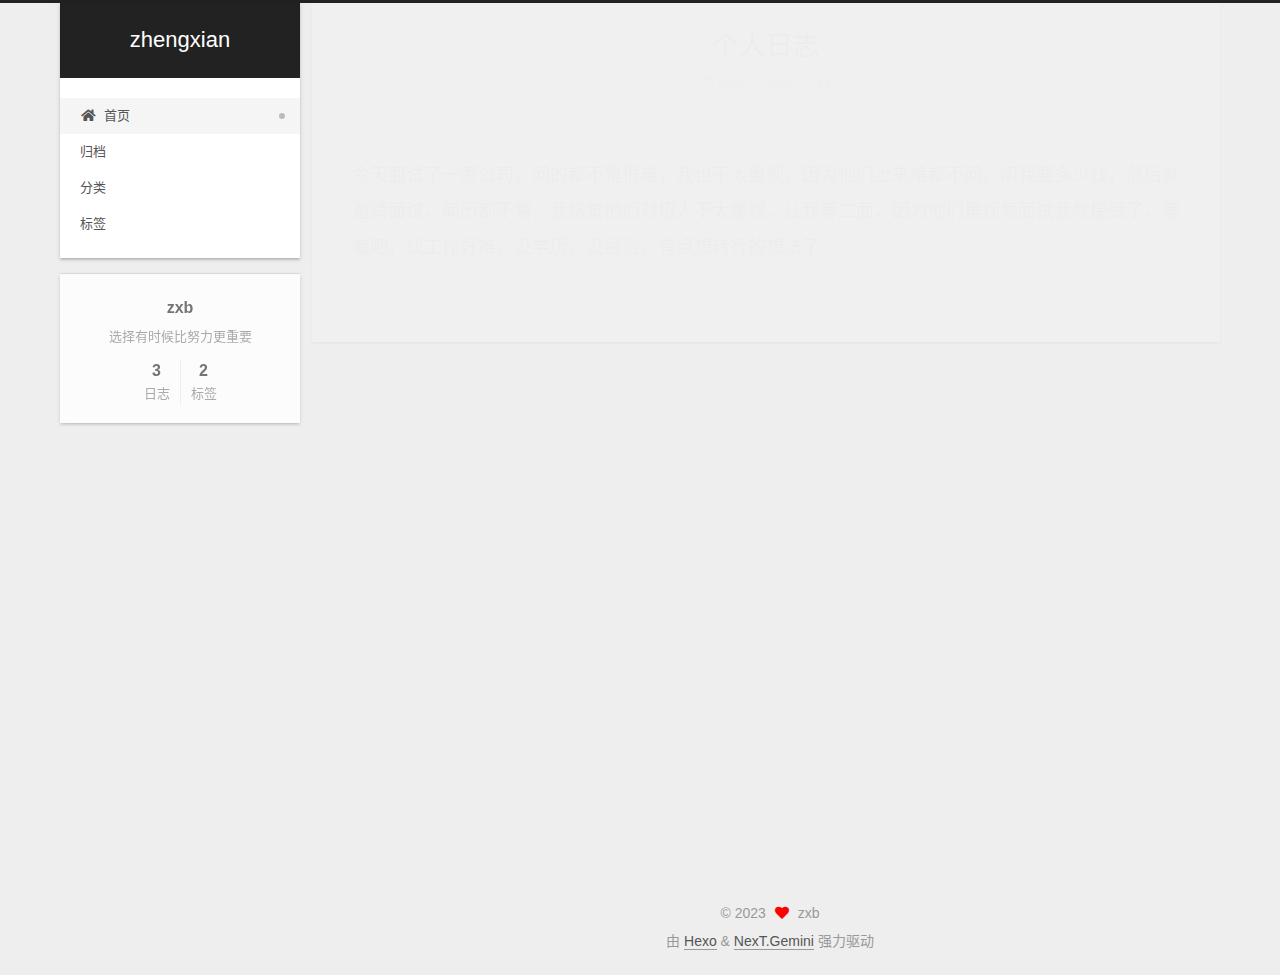
<file: index.html>
<!DOCTYPE html>
<html lang="zh-CN">
<head>
  <meta charset="UTF-8">
<meta name="viewport" content="width=device-width, initial-scale=1, maximum-scale=2">
<meta name="theme-color" content="#222">
<meta name="generator" content="Hexo 6.3.0">
  <link rel="apple-touch-icon" sizes="180x180" href="/images/apple-touch-icon-next.png">
  <link rel="icon" type="image/png" sizes="32x32" href="/images/favicon-32x32-next.png">
  <link rel="icon" type="image/png" sizes="16x16" href="/images/favicon-16x16-next.png">
  <link rel="mask-icon" href="/images/logo.svg" color="#222">

<link rel="stylesheet" href="/css/main.css">


<link rel="stylesheet" href="/lib/font-awesome/css/all.min.css">

<script id="hexo-configurations">
    var NexT = window.NexT || {};
    var CONFIG = {"hostname":"example.com","root":"/","scheme":"Gemini","version":"7.8.0","exturl":false,"sidebar":{"position":"left","display":"post","padding":18,"offset":12,"onmobile":false},"copycode":{"enable":false,"show_result":false,"style":null},"back2top":{"enable":true,"sidebar":false,"scrollpercent":false},"bookmark":{"enable":false,"color":"#222","save":"auto"},"fancybox":false,"mediumzoom":false,"lazyload":false,"pangu":false,"comments":{"style":"tabs","active":null,"storage":true,"lazyload":false,"nav":null},"algolia":{"hits":{"per_page":10},"labels":{"input_placeholder":"Search for Posts","hits_empty":"We didn't find any results for the search: ${query}","hits_stats":"${hits} results found in ${time} ms"}},"localsearch":{"enable":false,"trigger":"auto","top_n_per_article":1,"unescape":false,"preload":false},"motion":{"enable":true,"async":false,"transition":{"post_block":"fadeIn","post_header":"slideDownIn","post_body":"slideDownIn","coll_header":"slideLeftIn","sidebar":"slideUpIn"}}};
  </script>

  <meta name="description" content="选择有时候比努力更重要">
<meta property="og:type" content="website">
<meta property="og:title" content="zhengxian">
<meta property="og:url" content="http://example.com/index.html">
<meta property="og:site_name" content="zhengxian">
<meta property="og:description" content="选择有时候比努力更重要">
<meta property="og:locale" content="zh_CN">
<meta property="article:author" content="zxb">
<meta name="twitter:card" content="summary">

<link rel="canonical" href="http://example.com/">


<script id="page-configurations">
  // https://hexo.io/docs/variables.html
  CONFIG.page = {
    sidebar: "",
    isHome : true,
    isPost : false,
    lang   : 'zh-CN'
  };
</script>

  <title>zhengxian</title>
  






  <noscript>
  <style>
  .use-motion .brand,
  .use-motion .menu-item,
  .sidebar-inner,
  .use-motion .post-block,
  .use-motion .pagination,
  .use-motion .comments,
  .use-motion .post-header,
  .use-motion .post-body,
  .use-motion .collection-header { opacity: initial; }

  .use-motion .site-title,
  .use-motion .site-subtitle {
    opacity: initial;
    top: initial;
  }

  .use-motion .logo-line-before i { left: initial; }
  .use-motion .logo-line-after i { right: initial; }
  </style>
</noscript>

</head>

<body itemscope itemtype="http://schema.org/WebPage">
  <div class="container use-motion">
    <div class="headband"></div>

    <header class="header" itemscope itemtype="http://schema.org/WPHeader">
      <div class="header-inner"><div class="site-brand-container">
  <div class="site-nav-toggle">
    <div class="toggle" aria-label="切换导航栏">
      <span class="toggle-line toggle-line-first"></span>
      <span class="toggle-line toggle-line-middle"></span>
      <span class="toggle-line toggle-line-last"></span>
    </div>
  </div>

  <div class="site-meta">

    <a href="/" class="brand" rel="start">
      <span class="logo-line-before"><i></i></span>
      <h1 class="site-title">zhengxian</h1>
      <span class="logo-line-after"><i></i></span>
    </a>
  </div>

  <div class="site-nav-right">
    <div class="toggle popup-trigger">
    </div>
  </div>
</div>




<nav class="site-nav">
  <ul id="menu" class="main-menu menu">
        <li class="menu-item menu-item-home">

    <a href="/" rel="section"><i class="fa fa-home fa-fw"></i>首页</a>

  </li>
        <li class="menu-item menu-item-archives">

    <a href="/archives/" rel="section"><i class="archive fa-fw"></i>归档</a>

  </li>
        <li class="menu-item menu-item-categories">

    <a href="/categories/" rel="section"><i class="th fa-fw"></i>分类</a>

  </li>
        <li class="menu-item menu-item-tags">

    <a href="/tags/" rel="section"><i class="tags fa-fw"></i>标签</a>

  </li>
  </ul>
</nav>




</div>
    </header>

    
  <div class="back-to-top">
    <i class="fa fa-arrow-up"></i>
    <span>0%</span>
  </div>


    <main class="main">
      <div class="main-inner">
        <div class="content-wrap">
          

          <div class="content index posts-expand">
            
      
  
  
  <article itemscope itemtype="http://schema.org/Article" class="post-block" lang="zh-CN">
    <link itemprop="mainEntityOfPage" href="http://example.com/2023/04/11/%E4%B8%AA%E4%BA%BA%E6%97%A5%E5%BF%97/">

    <span hidden itemprop="author" itemscope itemtype="http://schema.org/Person">
      <meta itemprop="image" content="/images/avatar.gif">
      <meta itemprop="name" content="zxb">
      <meta itemprop="description" content="选择有时候比努力更重要">
    </span>

    <span hidden itemprop="publisher" itemscope itemtype="http://schema.org/Organization">
      <meta itemprop="name" content="zhengxian">
    </span>
      <header class="post-header">
        <h2 class="post-title" itemprop="name headline">
          
            <a href="/2023/04/11/%E4%B8%AA%E4%BA%BA%E6%97%A5%E5%BF%97/" class="post-title-link" itemprop="url">个人日志</a>
        </h2>

        <div class="post-meta">
            <span class="post-meta-item">
              <span class="post-meta-item-icon">
                <i class="far fa-calendar"></i>
              </span>
              <span class="post-meta-item-text">发表于</span>
              

              <time title="创建时间：2023-04-11 10:45:27 / 修改时间：10:49:34" itemprop="dateCreated datePublished" datetime="2023-04-11T10:45:27+08:00">2023-04-11</time>
            </span>

          

        </div>
      </header>

    
    
    
    <div class="post-body" itemprop="articleBody">

      
          <p>今天面试了一家公司，问的都不是很难，我也不太重视，因为他们上来啥都不问，问我要多少钱，然后就邀请面试，简历都不看，我感觉他们对招人不太重视，让我等二面，因为他们是视频面试我就接受了，等着吧，找工作好难，没学历，没经验，有点想转行的想法了</p>

      
    </div>

    
    
    
      <footer class="post-footer">
        <div class="post-eof"></div>
      </footer>
  </article>
  
  
  

      
  
  
  <article itemscope itemtype="http://schema.org/Article" class="post-block" lang="zh-CN">
    <link itemprop="mainEntityOfPage" href="http://example.com/2023/04/10/%E4%BB%8A%E6%97%A5%E5%B0%8F%E9%97%AE%E9%A2%98/">

    <span hidden itemprop="author" itemscope itemtype="http://schema.org/Person">
      <meta itemprop="image" content="/images/avatar.gif">
      <meta itemprop="name" content="zxb">
      <meta itemprop="description" content="选择有时候比努力更重要">
    </span>

    <span hidden itemprop="publisher" itemscope itemtype="http://schema.org/Organization">
      <meta itemprop="name" content="zhengxian">
    </span>
      <header class="post-header">
        <h2 class="post-title" itemprop="name headline">
          
            <a href="/2023/04/10/%E4%BB%8A%E6%97%A5%E5%B0%8F%E9%97%AE%E9%A2%98/" class="post-title-link" itemprop="url">今日小问题</a>
        </h2>

        <div class="post-meta">
            <span class="post-meta-item">
              <span class="post-meta-item-icon">
                <i class="far fa-calendar"></i>
              </span>
              <span class="post-meta-item-text">发表于</span>
              

              <time title="创建时间：2023-04-10 13:17:16 / 修改时间：13:21:40" itemprop="dateCreated datePublished" datetime="2023-04-10T13:17:16+08:00">2023-04-10</time>
            </span>

          

        </div>
      </header>

    
    
    
    <div class="post-body" itemprop="articleBody">

      
          <p>  @Builder<br>这异常是mybatis和lombok冲突造成的，mybatis找不到构造方法，无法将查询结果绑定到实体对象上</p>

      
    </div>

    
    
    
      <footer class="post-footer">
        <div class="post-eof"></div>
      </footer>
  </article>
  
  
  

      
  
  
  <article itemscope itemtype="http://schema.org/Article" class="post-block" lang="zh-CN">
    <link itemprop="mainEntityOfPage" href="http://example.com/2023/04/10/%E6%B5%8B%E8%AF%95/">

    <span hidden itemprop="author" itemscope itemtype="http://schema.org/Person">
      <meta itemprop="image" content="/images/avatar.gif">
      <meta itemprop="name" content="zxb">
      <meta itemprop="description" content="选择有时候比努力更重要">
    </span>

    <span hidden itemprop="publisher" itemscope itemtype="http://schema.org/Organization">
      <meta itemprop="name" content="zhengxian">
    </span>
      <header class="post-header">
        <h2 class="post-title" itemprop="name headline">
          
            <a href="/2023/04/10/%E6%B5%8B%E8%AF%95/" class="post-title-link" itemprop="url">测试</a>
        </h2>

        <div class="post-meta">
            <span class="post-meta-item">
              <span class="post-meta-item-icon">
                <i class="far fa-calendar"></i>
              </span>
              <span class="post-meta-item-text">发表于</span>

              <time title="创建时间：2023-04-10 13:13:15" itemprop="dateCreated datePublished" datetime="2023-04-10T13:13:15+08:00">2023-04-10</time>
            </span>

          

        </div>
      </header>

    
    
    
    <div class="post-body" itemprop="articleBody">

      
          
      
    </div>

    
    
    
      <footer class="post-footer">
        <div class="post-eof"></div>
      </footer>
  </article>
  
  
  


  



          </div>
          

<script>
  window.addEventListener('tabs:register', () => {
    let { activeClass } = CONFIG.comments;
    if (CONFIG.comments.storage) {
      activeClass = localStorage.getItem('comments_active') || activeClass;
    }
    if (activeClass) {
      let activeTab = document.querySelector(`a[href="#comment-${activeClass}"]`);
      if (activeTab) {
        activeTab.click();
      }
    }
  });
  if (CONFIG.comments.storage) {
    window.addEventListener('tabs:click', event => {
      if (!event.target.matches('.tabs-comment .tab-content .tab-pane')) return;
      let commentClass = event.target.classList[1];
      localStorage.setItem('comments_active', commentClass);
    });
  }
</script>

        </div>
          
  
  <div class="toggle sidebar-toggle">
    <span class="toggle-line toggle-line-first"></span>
    <span class="toggle-line toggle-line-middle"></span>
    <span class="toggle-line toggle-line-last"></span>
  </div>

  <aside class="sidebar">
    <div class="sidebar-inner">

      <ul class="sidebar-nav motion-element">
        <li class="sidebar-nav-toc">
          文章目录
        </li>
        <li class="sidebar-nav-overview">
          站点概览
        </li>
      </ul>

      <!--noindex-->
      <div class="post-toc-wrap sidebar-panel">
      </div>
      <!--/noindex-->

      <div class="site-overview-wrap sidebar-panel">
        <div class="site-author motion-element" itemprop="author" itemscope itemtype="http://schema.org/Person">
  <p class="site-author-name" itemprop="name">zxb</p>
  <div class="site-description" itemprop="description">选择有时候比努力更重要</div>
</div>
<div class="site-state-wrap motion-element">
  <nav class="site-state">
      <div class="site-state-item site-state-posts">
          <a href="/archives/">
        
          <span class="site-state-item-count">3</span>
          <span class="site-state-item-name">日志</span>
        </a>
      </div>
      <div class="site-state-item site-state-tags">
        <span class="site-state-item-count">2</span>
        <span class="site-state-item-name">标签</span>
      </div>
  </nav>
</div>



      </div>

    </div>
  </aside>
  <div id="sidebar-dimmer"></div>


      </div>
    </main>

    <footer class="footer">
      <div class="footer-inner">
        

        

<div class="copyright">
  
  &copy; 
  <span itemprop="copyrightYear">2023</span>
  <span class="with-love">
    <i class="fa fa-heart"></i>
  </span>
  <span class="author" itemprop="copyrightHolder">zxb</span>
</div>
  <div class="powered-by">由 <a href="https://hexo.io/" class="theme-link" rel="noopener" target="_blank">Hexo</a> & <a href="https://theme-next.org/" class="theme-link" rel="noopener" target="_blank">NexT.Gemini</a> 强力驱动
  </div>

        








      </div>
    </footer>
  </div>

  
  <script src="/lib/anime.min.js"></script>
  <script src="/lib/velocity/velocity.min.js"></script>
  <script src="/lib/velocity/velocity.ui.min.js"></script>

<script src="/js/utils.js"></script>

<script src="/js/motion.js"></script>


<script src="/js/schemes/pisces.js"></script>


<script src="/js/next-boot.js"></script>




  















  

  

</body>
</html>
</file>
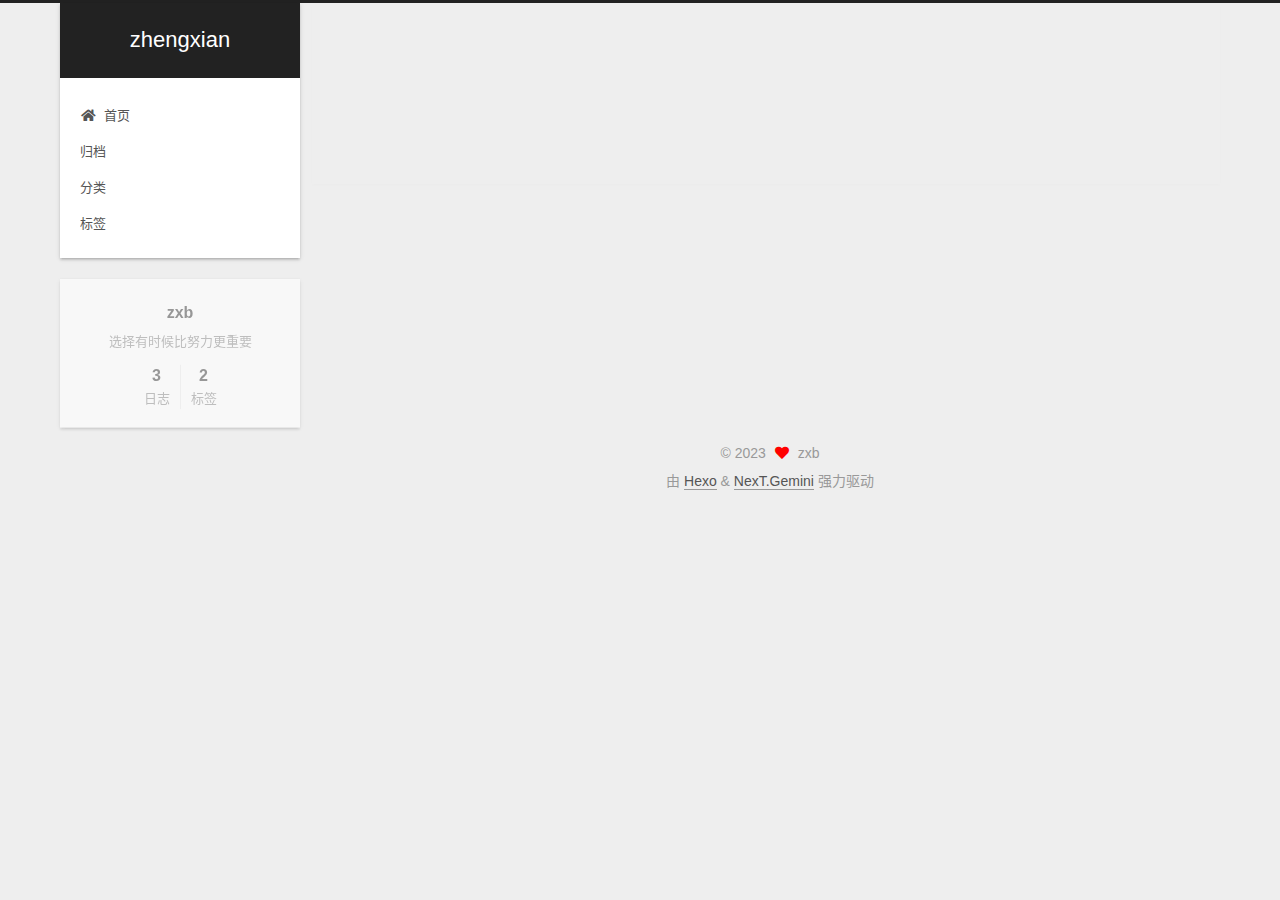
<file: about/index.html>
<!DOCTYPE html>
<html lang="zh-CN">
<head>
  <meta charset="UTF-8">
<meta name="viewport" content="width=device-width, initial-scale=1, maximum-scale=2">
<meta name="theme-color" content="#222">
<meta name="generator" content="Hexo 6.3.0">
  <link rel="apple-touch-icon" sizes="180x180" href="/images/apple-touch-icon-next.png">
  <link rel="icon" type="image/png" sizes="32x32" href="/images/favicon-32x32-next.png">
  <link rel="icon" type="image/png" sizes="16x16" href="/images/favicon-16x16-next.png">
  <link rel="mask-icon" href="/images/logo.svg" color="#222">

<link rel="stylesheet" href="/css/main.css">


<link rel="stylesheet" href="/lib/font-awesome/css/all.min.css">

<script id="hexo-configurations">
    var NexT = window.NexT || {};
    var CONFIG = {"hostname":"example.com","root":"/","scheme":"Gemini","version":"7.8.0","exturl":false,"sidebar":{"position":"left","display":"post","padding":18,"offset":12,"onmobile":false},"copycode":{"enable":false,"show_result":false,"style":null},"back2top":{"enable":true,"sidebar":false,"scrollpercent":false},"bookmark":{"enable":false,"color":"#222","save":"auto"},"fancybox":false,"mediumzoom":false,"lazyload":false,"pangu":false,"comments":{"style":"tabs","active":null,"storage":true,"lazyload":false,"nav":null},"algolia":{"hits":{"per_page":10},"labels":{"input_placeholder":"Search for Posts","hits_empty":"We didn't find any results for the search: ${query}","hits_stats":"${hits} results found in ${time} ms"}},"localsearch":{"enable":false,"trigger":"auto","top_n_per_article":1,"unescape":false,"preload":false},"motion":{"enable":true,"async":false,"transition":{"post_block":"fadeIn","post_header":"slideDownIn","post_body":"slideDownIn","coll_header":"slideLeftIn","sidebar":"slideUpIn"}}};
  </script>

  <meta name="description" content="选择有时候比努力更重要">
<meta property="og:type" content="website">
<meta property="og:title" content="about">
<meta property="og:url" content="http://example.com/about/index.html">
<meta property="og:site_name" content="zhengxian">
<meta property="og:description" content="选择有时候比努力更重要">
<meta property="og:locale" content="zh_CN">
<meta property="article:published_time" content="2023-04-10T05:09:52.000Z">
<meta property="article:modified_time" content="2023-04-10T05:09:52.409Z">
<meta property="article:author" content="zxb">
<meta name="twitter:card" content="summary">

<link rel="canonical" href="http://example.com/about/">


<script id="page-configurations">
  // https://hexo.io/docs/variables.html
  CONFIG.page = {
    sidebar: "",
    isHome : false,
    isPost : false,
    lang   : 'zh-CN'
  };
</script>

  <title>about | zhengxian
</title>
  






  <noscript>
  <style>
  .use-motion .brand,
  .use-motion .menu-item,
  .sidebar-inner,
  .use-motion .post-block,
  .use-motion .pagination,
  .use-motion .comments,
  .use-motion .post-header,
  .use-motion .post-body,
  .use-motion .collection-header { opacity: initial; }

  .use-motion .site-title,
  .use-motion .site-subtitle {
    opacity: initial;
    top: initial;
  }

  .use-motion .logo-line-before i { left: initial; }
  .use-motion .logo-line-after i { right: initial; }
  </style>
</noscript>

</head>

<body itemscope itemtype="http://schema.org/WebPage">
  <div class="container use-motion">
    <div class="headband"></div>

    <header class="header" itemscope itemtype="http://schema.org/WPHeader">
      <div class="header-inner"><div class="site-brand-container">
  <div class="site-nav-toggle">
    <div class="toggle" aria-label="切换导航栏">
      <span class="toggle-line toggle-line-first"></span>
      <span class="toggle-line toggle-line-middle"></span>
      <span class="toggle-line toggle-line-last"></span>
    </div>
  </div>

  <div class="site-meta">

    <a href="/" class="brand" rel="start">
      <span class="logo-line-before"><i></i></span>
      <h1 class="site-title">zhengxian</h1>
      <span class="logo-line-after"><i></i></span>
    </a>
  </div>

  <div class="site-nav-right">
    <div class="toggle popup-trigger">
    </div>
  </div>
</div>




<nav class="site-nav">
  <ul id="menu" class="main-menu menu">
        <li class="menu-item menu-item-home">

    <a href="/" rel="section"><i class="fa fa-home fa-fw"></i>首页</a>

  </li>
        <li class="menu-item menu-item-archives">

    <a href="/archives/" rel="section"><i class="archive fa-fw"></i>归档</a>

  </li>
        <li class="menu-item menu-item-categories">

    <a href="/categories/" rel="section"><i class="th fa-fw"></i>分类</a>

  </li>
        <li class="menu-item menu-item-tags">

    <a href="/tags/" rel="section"><i class="tags fa-fw"></i>标签</a>

  </li>
  </ul>
</nav>




</div>
    </header>

    
  <div class="back-to-top">
    <i class="fa fa-arrow-up"></i>
    <span>0%</span>
  </div>


    <main class="main">
      <div class="main-inner">
        <div class="content-wrap">
          
  
  

          <div class="content page posts-expand">
            

    
    
    
    <div class="post-block" lang="zh-CN">
      <header class="post-header">

<h1 class="post-title" itemprop="name headline">about
</h1>

<div class="post-meta">
  

</div>

</header>

      
      
      
      <div class="post-body">
          
      </div>
      
      
      
    </div>
    

    
    
    


          </div>
          

<script>
  window.addEventListener('tabs:register', () => {
    let { activeClass } = CONFIG.comments;
    if (CONFIG.comments.storage) {
      activeClass = localStorage.getItem('comments_active') || activeClass;
    }
    if (activeClass) {
      let activeTab = document.querySelector(`a[href="#comment-${activeClass}"]`);
      if (activeTab) {
        activeTab.click();
      }
    }
  });
  if (CONFIG.comments.storage) {
    window.addEventListener('tabs:click', event => {
      if (!event.target.matches('.tabs-comment .tab-content .tab-pane')) return;
      let commentClass = event.target.classList[1];
      localStorage.setItem('comments_active', commentClass);
    });
  }
</script>

        </div>
          
  
  <div class="toggle sidebar-toggle">
    <span class="toggle-line toggle-line-first"></span>
    <span class="toggle-line toggle-line-middle"></span>
    <span class="toggle-line toggle-line-last"></span>
  </div>

  <aside class="sidebar">
    <div class="sidebar-inner">

      <ul class="sidebar-nav motion-element">
        <li class="sidebar-nav-toc">
          文章目录
        </li>
        <li class="sidebar-nav-overview">
          站点概览
        </li>
      </ul>

      <!--noindex-->
      <div class="post-toc-wrap sidebar-panel">
      </div>
      <!--/noindex-->

      <div class="site-overview-wrap sidebar-panel">
        <div class="site-author motion-element" itemprop="author" itemscope itemtype="http://schema.org/Person">
  <p class="site-author-name" itemprop="name">zxb</p>
  <div class="site-description" itemprop="description">选择有时候比努力更重要</div>
</div>
<div class="site-state-wrap motion-element">
  <nav class="site-state">
      <div class="site-state-item site-state-posts">
          <a href="/archives/">
        
          <span class="site-state-item-count">3</span>
          <span class="site-state-item-name">日志</span>
        </a>
      </div>
      <div class="site-state-item site-state-tags">
        <span class="site-state-item-count">2</span>
        <span class="site-state-item-name">标签</span>
      </div>
  </nav>
</div>



      </div>

    </div>
  </aside>
  <div id="sidebar-dimmer"></div>


      </div>
    </main>

    <footer class="footer">
      <div class="footer-inner">
        

        

<div class="copyright">
  
  &copy; 
  <span itemprop="copyrightYear">2023</span>
  <span class="with-love">
    <i class="fa fa-heart"></i>
  </span>
  <span class="author" itemprop="copyrightHolder">zxb</span>
</div>
  <div class="powered-by">由 <a href="https://hexo.io/" class="theme-link" rel="noopener" target="_blank">Hexo</a> & <a href="https://theme-next.org/" class="theme-link" rel="noopener" target="_blank">NexT.Gemini</a> 强力驱动
  </div>

        








      </div>
    </footer>
  </div>

  
  <script src="/lib/anime.min.js"></script>
  <script src="/lib/velocity/velocity.min.js"></script>
  <script src="/lib/velocity/velocity.ui.min.js"></script>

<script src="/js/utils.js"></script>

<script src="/js/motion.js"></script>


<script src="/js/schemes/pisces.js"></script>


<script src="/js/next-boot.js"></script>




  















  

  

</body>
</html>
</file>
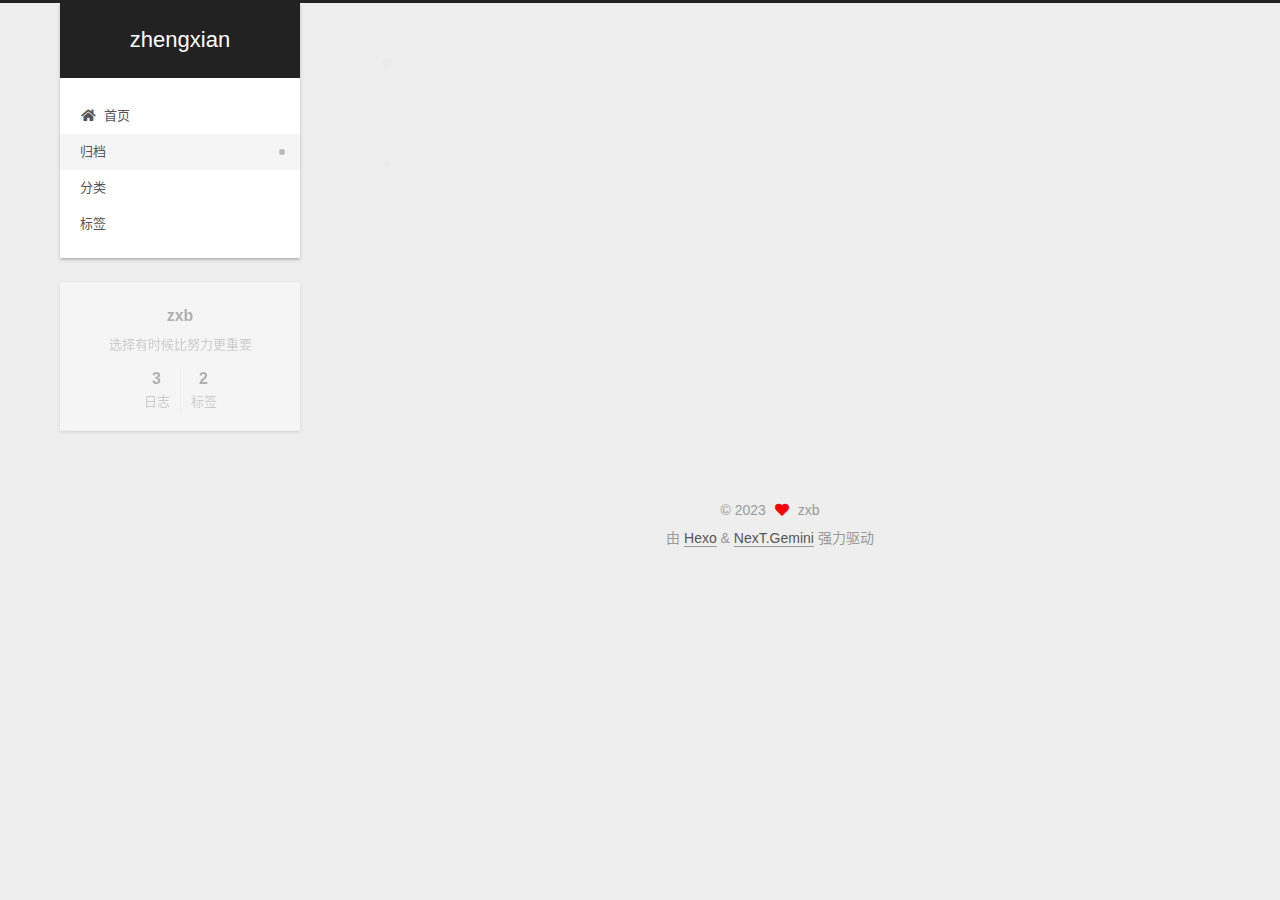
<file: archives/index.html>
<!DOCTYPE html>
<html lang="zh-CN">
<head>
  <meta charset="UTF-8">
<meta name="viewport" content="width=device-width, initial-scale=1, maximum-scale=2">
<meta name="theme-color" content="#222">
<meta name="generator" content="Hexo 6.3.0">
  <link rel="apple-touch-icon" sizes="180x180" href="/images/apple-touch-icon-next.png">
  <link rel="icon" type="image/png" sizes="32x32" href="/images/favicon-32x32-next.png">
  <link rel="icon" type="image/png" sizes="16x16" href="/images/favicon-16x16-next.png">
  <link rel="mask-icon" href="/images/logo.svg" color="#222">

<link rel="stylesheet" href="/css/main.css">


<link rel="stylesheet" href="/lib/font-awesome/css/all.min.css">

<script id="hexo-configurations">
    var NexT = window.NexT || {};
    var CONFIG = {"hostname":"example.com","root":"/","scheme":"Gemini","version":"7.8.0","exturl":false,"sidebar":{"position":"left","display":"post","padding":18,"offset":12,"onmobile":false},"copycode":{"enable":false,"show_result":false,"style":null},"back2top":{"enable":true,"sidebar":false,"scrollpercent":false},"bookmark":{"enable":false,"color":"#222","save":"auto"},"fancybox":false,"mediumzoom":false,"lazyload":false,"pangu":false,"comments":{"style":"tabs","active":null,"storage":true,"lazyload":false,"nav":null},"algolia":{"hits":{"per_page":10},"labels":{"input_placeholder":"Search for Posts","hits_empty":"We didn't find any results for the search: ${query}","hits_stats":"${hits} results found in ${time} ms"}},"localsearch":{"enable":false,"trigger":"auto","top_n_per_article":1,"unescape":false,"preload":false},"motion":{"enable":true,"async":false,"transition":{"post_block":"fadeIn","post_header":"slideDownIn","post_body":"slideDownIn","coll_header":"slideLeftIn","sidebar":"slideUpIn"}}};
  </script>

  <meta name="description" content="选择有时候比努力更重要">
<meta property="og:type" content="website">
<meta property="og:title" content="zhengxian">
<meta property="og:url" content="http://example.com/archives/index.html">
<meta property="og:site_name" content="zhengxian">
<meta property="og:description" content="选择有时候比努力更重要">
<meta property="og:locale" content="zh_CN">
<meta property="article:author" content="zxb">
<meta name="twitter:card" content="summary">

<link rel="canonical" href="http://example.com/archives/">


<script id="page-configurations">
  // https://hexo.io/docs/variables.html
  CONFIG.page = {
    sidebar: "",
    isHome : false,
    isPost : false,
    lang   : 'zh-CN'
  };
</script>

  <title>归档 | zhengxian</title>
  






  <noscript>
  <style>
  .use-motion .brand,
  .use-motion .menu-item,
  .sidebar-inner,
  .use-motion .post-block,
  .use-motion .pagination,
  .use-motion .comments,
  .use-motion .post-header,
  .use-motion .post-body,
  .use-motion .collection-header { opacity: initial; }

  .use-motion .site-title,
  .use-motion .site-subtitle {
    opacity: initial;
    top: initial;
  }

  .use-motion .logo-line-before i { left: initial; }
  .use-motion .logo-line-after i { right: initial; }
  </style>
</noscript>

</head>

<body itemscope itemtype="http://schema.org/WebPage">
  <div class="container use-motion">
    <div class="headband"></div>

    <header class="header" itemscope itemtype="http://schema.org/WPHeader">
      <div class="header-inner"><div class="site-brand-container">
  <div class="site-nav-toggle">
    <div class="toggle" aria-label="切换导航栏">
      <span class="toggle-line toggle-line-first"></span>
      <span class="toggle-line toggle-line-middle"></span>
      <span class="toggle-line toggle-line-last"></span>
    </div>
  </div>

  <div class="site-meta">

    <a href="/" class="brand" rel="start">
      <span class="logo-line-before"><i></i></span>
      <h1 class="site-title">zhengxian</h1>
      <span class="logo-line-after"><i></i></span>
    </a>
  </div>

  <div class="site-nav-right">
    <div class="toggle popup-trigger">
    </div>
  </div>
</div>




<nav class="site-nav">
  <ul id="menu" class="main-menu menu">
        <li class="menu-item menu-item-home">

    <a href="/" rel="section"><i class="fa fa-home fa-fw"></i>首页</a>

  </li>
        <li class="menu-item menu-item-archives">

    <a href="/archives/" rel="section"><i class="archive fa-fw"></i>归档</a>

  </li>
        <li class="menu-item menu-item-categories">

    <a href="/categories/" rel="section"><i class="th fa-fw"></i>分类</a>

  </li>
        <li class="menu-item menu-item-tags">

    <a href="/tags/" rel="section"><i class="tags fa-fw"></i>标签</a>

  </li>
  </ul>
</nav>




</div>
    </header>

    
  <div class="back-to-top">
    <i class="fa fa-arrow-up"></i>
    <span>0%</span>
  </div>


    <main class="main">
      <div class="main-inner">
        <div class="content-wrap">
          

          <div class="content archive">
            

  
  
  
  <div class="post-block">
    <div class="posts-collapse">
      <div class="collection-title">
        <span class="collection-header">嗯..! 目前共计 3 篇日志。 继续努力。</span>
      </div>

      
    <div class="collection-year">
      <span class="collection-header">2023</span>
    </div>

  <article itemscope itemtype="http://schema.org/Article">
    <header class="post-header">

      <div class="post-meta">
        <time itemprop="dateCreated"
              datetime="2023-04-11T10:45:27+08:00"
              content="2023-04-11">
          04-11
        </time>
      </div>

      <div class="post-title">
          <a class="post-title-link" href="/2023/04/11/%E4%B8%AA%E4%BA%BA%E6%97%A5%E5%BF%97/" itemprop="url">
            <span itemprop="name">个人日志</span>
          </a>
      </div>

    </header>
  </article>

  <article itemscope itemtype="http://schema.org/Article">
    <header class="post-header">

      <div class="post-meta">
        <time itemprop="dateCreated"
              datetime="2023-04-10T13:17:16+08:00"
              content="2023-04-10">
          04-10
        </time>
      </div>

      <div class="post-title">
          <a class="post-title-link" href="/2023/04/10/%E4%BB%8A%E6%97%A5%E5%B0%8F%E9%97%AE%E9%A2%98/" itemprop="url">
            <span itemprop="name">今日小问题</span>
          </a>
      </div>

    </header>
  </article>

  <article itemscope itemtype="http://schema.org/Article">
    <header class="post-header">

      <div class="post-meta">
        <time itemprop="dateCreated"
              datetime="2023-04-10T13:13:15+08:00"
              content="2023-04-10">
          04-10
        </time>
      </div>

      <div class="post-title">
          <a class="post-title-link" href="/2023/04/10/%E6%B5%8B%E8%AF%95/" itemprop="url">
            <span itemprop="name">测试</span>
          </a>
      </div>

    </header>
  </article>


    </div>
  </div>
  
  
  

  



          </div>
          

<script>
  window.addEventListener('tabs:register', () => {
    let { activeClass } = CONFIG.comments;
    if (CONFIG.comments.storage) {
      activeClass = localStorage.getItem('comments_active') || activeClass;
    }
    if (activeClass) {
      let activeTab = document.querySelector(`a[href="#comment-${activeClass}"]`);
      if (activeTab) {
        activeTab.click();
      }
    }
  });
  if (CONFIG.comments.storage) {
    window.addEventListener('tabs:click', event => {
      if (!event.target.matches('.tabs-comment .tab-content .tab-pane')) return;
      let commentClass = event.target.classList[1];
      localStorage.setItem('comments_active', commentClass);
    });
  }
</script>

        </div>
          
  
  <div class="toggle sidebar-toggle">
    <span class="toggle-line toggle-line-first"></span>
    <span class="toggle-line toggle-line-middle"></span>
    <span class="toggle-line toggle-line-last"></span>
  </div>

  <aside class="sidebar">
    <div class="sidebar-inner">

      <ul class="sidebar-nav motion-element">
        <li class="sidebar-nav-toc">
          文章目录
        </li>
        <li class="sidebar-nav-overview">
          站点概览
        </li>
      </ul>

      <!--noindex-->
      <div class="post-toc-wrap sidebar-panel">
      </div>
      <!--/noindex-->

      <div class="site-overview-wrap sidebar-panel">
        <div class="site-author motion-element" itemprop="author" itemscope itemtype="http://schema.org/Person">
  <p class="site-author-name" itemprop="name">zxb</p>
  <div class="site-description" itemprop="description">选择有时候比努力更重要</div>
</div>
<div class="site-state-wrap motion-element">
  <nav class="site-state">
      <div class="site-state-item site-state-posts">
          <a href="/archives/">
        
          <span class="site-state-item-count">3</span>
          <span class="site-state-item-name">日志</span>
        </a>
      </div>
      <div class="site-state-item site-state-tags">
        <span class="site-state-item-count">2</span>
        <span class="site-state-item-name">标签</span>
      </div>
  </nav>
</div>



      </div>

    </div>
  </aside>
  <div id="sidebar-dimmer"></div>


      </div>
    </main>

    <footer class="footer">
      <div class="footer-inner">
        

        

<div class="copyright">
  
  &copy; 
  <span itemprop="copyrightYear">2023</span>
  <span class="with-love">
    <i class="fa fa-heart"></i>
  </span>
  <span class="author" itemprop="copyrightHolder">zxb</span>
</div>
  <div class="powered-by">由 <a href="https://hexo.io/" class="theme-link" rel="noopener" target="_blank">Hexo</a> & <a href="https://theme-next.org/" class="theme-link" rel="noopener" target="_blank">NexT.Gemini</a> 强力驱动
  </div>

        








      </div>
    </footer>
  </div>

  
  <script src="/lib/anime.min.js"></script>
  <script src="/lib/velocity/velocity.min.js"></script>
  <script src="/lib/velocity/velocity.ui.min.js"></script>

<script src="/js/utils.js"></script>

<script src="/js/motion.js"></script>


<script src="/js/schemes/pisces.js"></script>


<script src="/js/next-boot.js"></script>




  















  

  

</body>
</html>
</file>
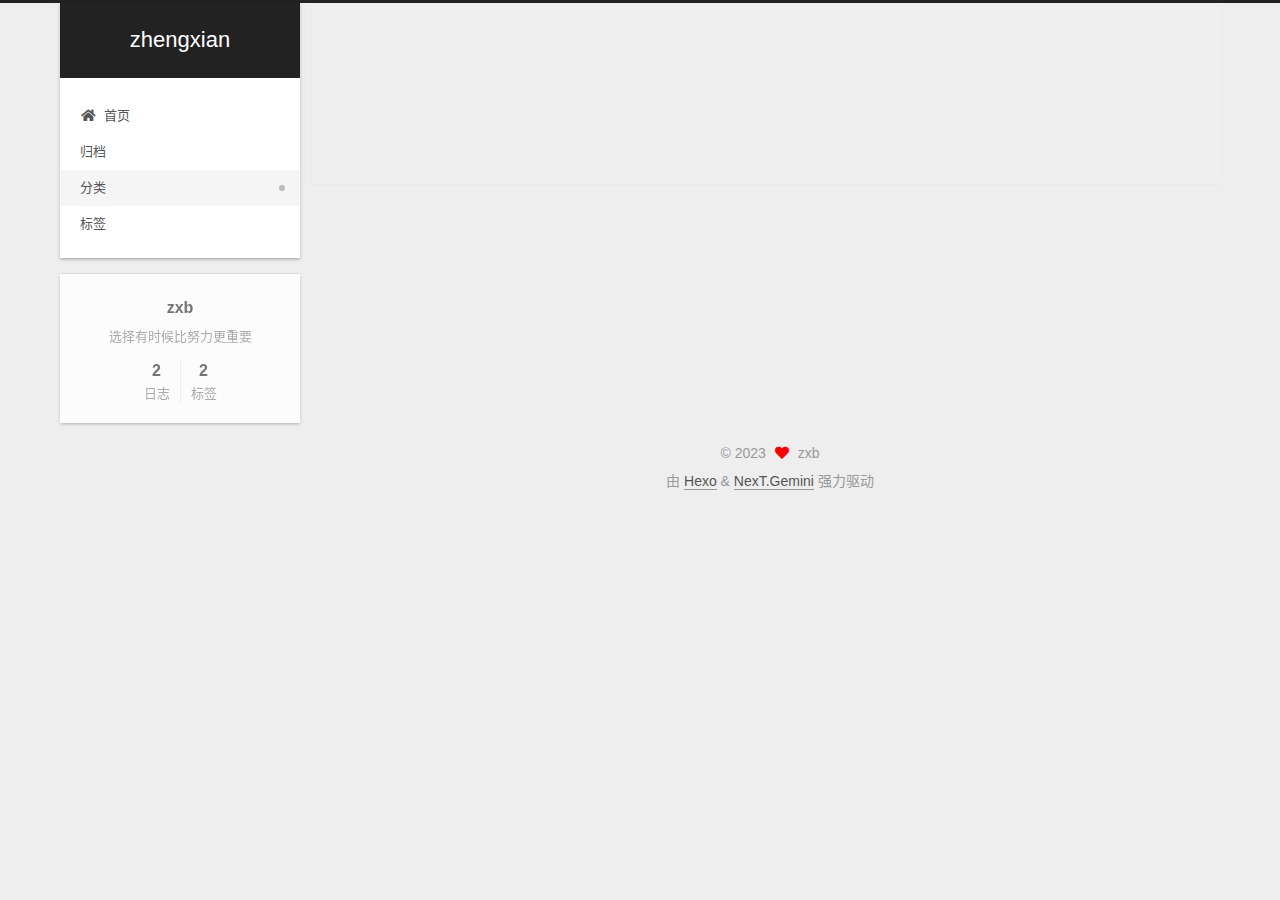
<file: categories/index.html>
<!DOCTYPE html>
<html lang="zh-CN">
<head>
  <meta charset="UTF-8">
<meta name="viewport" content="width=device-width, initial-scale=1, maximum-scale=2">
<meta name="theme-color" content="#222">
<meta name="generator" content="Hexo 6.3.0">
  <link rel="apple-touch-icon" sizes="180x180" href="/images/apple-touch-icon-next.png">
  <link rel="icon" type="image/png" sizes="32x32" href="/images/favicon-32x32-next.png">
  <link rel="icon" type="image/png" sizes="16x16" href="/images/favicon-16x16-next.png">
  <link rel="mask-icon" href="/images/logo.svg" color="#222">

<link rel="stylesheet" href="/css/main.css">


<link rel="stylesheet" href="/lib/font-awesome/css/all.min.css">

<script id="hexo-configurations">
    var NexT = window.NexT || {};
    var CONFIG = {"hostname":"example.com","root":"/","scheme":"Gemini","version":"7.8.0","exturl":false,"sidebar":{"position":"left","display":"post","padding":18,"offset":12,"onmobile":false},"copycode":{"enable":false,"show_result":false,"style":null},"back2top":{"enable":true,"sidebar":false,"scrollpercent":false},"bookmark":{"enable":false,"color":"#222","save":"auto"},"fancybox":false,"mediumzoom":false,"lazyload":false,"pangu":false,"comments":{"style":"tabs","active":null,"storage":true,"lazyload":false,"nav":null},"algolia":{"hits":{"per_page":10},"labels":{"input_placeholder":"Search for Posts","hits_empty":"We didn't find any results for the search: ${query}","hits_stats":"${hits} results found in ${time} ms"}},"localsearch":{"enable":false,"trigger":"auto","top_n_per_article":1,"unescape":false,"preload":false},"motion":{"enable":true,"async":false,"transition":{"post_block":"fadeIn","post_header":"slideDownIn","post_body":"slideDownIn","coll_header":"slideLeftIn","sidebar":"slideUpIn"}}};
  </script>

  <meta name="description" content="选择有时候比努力更重要">
<meta property="og:type" content="website">
<meta property="og:title" content="categories">
<meta property="og:url" content="http://example.com/categories/index.html">
<meta property="og:site_name" content="zhengxian">
<meta property="og:description" content="选择有时候比努力更重要">
<meta property="og:locale" content="zh_CN">
<meta property="article:published_time" content="2023-04-10T05:09:41.000Z">
<meta property="article:modified_time" content="2023-04-10T05:09:41.411Z">
<meta property="article:author" content="zxb">
<meta name="twitter:card" content="summary">

<link rel="canonical" href="http://example.com/categories/">


<script id="page-configurations">
  // https://hexo.io/docs/variables.html
  CONFIG.page = {
    sidebar: "",
    isHome : false,
    isPost : false,
    lang   : 'zh-CN'
  };
</script>

  <title>categories | zhengxian
</title>
  






  <noscript>
  <style>
  .use-motion .brand,
  .use-motion .menu-item,
  .sidebar-inner,
  .use-motion .post-block,
  .use-motion .pagination,
  .use-motion .comments,
  .use-motion .post-header,
  .use-motion .post-body,
  .use-motion .collection-header { opacity: initial; }

  .use-motion .site-title,
  .use-motion .site-subtitle {
    opacity: initial;
    top: initial;
  }

  .use-motion .logo-line-before i { left: initial; }
  .use-motion .logo-line-after i { right: initial; }
  </style>
</noscript>

</head>

<body itemscope itemtype="http://schema.org/WebPage">
  <div class="container use-motion">
    <div class="headband"></div>

    <header class="header" itemscope itemtype="http://schema.org/WPHeader">
      <div class="header-inner"><div class="site-brand-container">
  <div class="site-nav-toggle">
    <div class="toggle" aria-label="切换导航栏">
      <span class="toggle-line toggle-line-first"></span>
      <span class="toggle-line toggle-line-middle"></span>
      <span class="toggle-line toggle-line-last"></span>
    </div>
  </div>

  <div class="site-meta">

    <a href="/" class="brand" rel="start">
      <span class="logo-line-before"><i></i></span>
      <h1 class="site-title">zhengxian</h1>
      <span class="logo-line-after"><i></i></span>
    </a>
  </div>

  <div class="site-nav-right">
    <div class="toggle popup-trigger">
    </div>
  </div>
</div>




<nav class="site-nav">
  <ul id="menu" class="main-menu menu">
        <li class="menu-item menu-item-home">

    <a href="/" rel="section"><i class="fa fa-home fa-fw"></i>首页</a>

  </li>
        <li class="menu-item menu-item-archives">

    <a href="/archives/" rel="section"><i class="archive fa-fw"></i>归档</a>

  </li>
        <li class="menu-item menu-item-categories">

    <a href="/categories/" rel="section"><i class="th fa-fw"></i>分类</a>

  </li>
        <li class="menu-item menu-item-tags">

    <a href="/tags/" rel="section"><i class="tags fa-fw"></i>标签</a>

  </li>
  </ul>
</nav>




</div>
    </header>

    
  <div class="back-to-top">
    <i class="fa fa-arrow-up"></i>
    <span>0%</span>
  </div>


    <main class="main">
      <div class="main-inner">
        <div class="content-wrap">
          
  
  

          <div class="content page posts-expand">
            

    
    
    
    <div class="post-block" lang="zh-CN">
      <header class="post-header">

<h1 class="post-title" itemprop="name headline">categories
</h1>

<div class="post-meta">
  

</div>

</header>

      
      
      
      <div class="post-body">
          
      </div>
      
      
      
    </div>
    

    
    
    


          </div>
          

<script>
  window.addEventListener('tabs:register', () => {
    let { activeClass } = CONFIG.comments;
    if (CONFIG.comments.storage) {
      activeClass = localStorage.getItem('comments_active') || activeClass;
    }
    if (activeClass) {
      let activeTab = document.querySelector(`a[href="#comment-${activeClass}"]`);
      if (activeTab) {
        activeTab.click();
      }
    }
  });
  if (CONFIG.comments.storage) {
    window.addEventListener('tabs:click', event => {
      if (!event.target.matches('.tabs-comment .tab-content .tab-pane')) return;
      let commentClass = event.target.classList[1];
      localStorage.setItem('comments_active', commentClass);
    });
  }
</script>

        </div>
          
  
  <div class="toggle sidebar-toggle">
    <span class="toggle-line toggle-line-first"></span>
    <span class="toggle-line toggle-line-middle"></span>
    <span class="toggle-line toggle-line-last"></span>
  </div>

  <aside class="sidebar">
    <div class="sidebar-inner">

      <ul class="sidebar-nav motion-element">
        <li class="sidebar-nav-toc">
          文章目录
        </li>
        <li class="sidebar-nav-overview">
          站点概览
        </li>
      </ul>

      <!--noindex-->
      <div class="post-toc-wrap sidebar-panel">
      </div>
      <!--/noindex-->

      <div class="site-overview-wrap sidebar-panel">
        <div class="site-author motion-element" itemprop="author" itemscope itemtype="http://schema.org/Person">
  <p class="site-author-name" itemprop="name">zxb</p>
  <div class="site-description" itemprop="description">选择有时候比努力更重要</div>
</div>
<div class="site-state-wrap motion-element">
  <nav class="site-state">
      <div class="site-state-item site-state-posts">
          <a href="/archives/">
        
          <span class="site-state-item-count">2</span>
          <span class="site-state-item-name">日志</span>
        </a>
      </div>
      <div class="site-state-item site-state-tags">
        <span class="site-state-item-count">2</span>
        <span class="site-state-item-name">标签</span>
      </div>
  </nav>
</div>



      </div>

    </div>
  </aside>
  <div id="sidebar-dimmer"></div>


      </div>
    </main>

    <footer class="footer">
      <div class="footer-inner">
        

        

<div class="copyright">
  
  &copy; 
  <span itemprop="copyrightYear">2023</span>
  <span class="with-love">
    <i class="fa fa-heart"></i>
  </span>
  <span class="author" itemprop="copyrightHolder">zxb</span>
</div>
  <div class="powered-by">由 <a href="https://hexo.io/" class="theme-link" rel="noopener" target="_blank">Hexo</a> & <a href="https://theme-next.org/" class="theme-link" rel="noopener" target="_blank">NexT.Gemini</a> 强力驱动
  </div>

        








      </div>
    </footer>
  </div>

  
  <script src="/lib/anime.min.js"></script>
  <script src="/lib/velocity/velocity.min.js"></script>
  <script src="/lib/velocity/velocity.ui.min.js"></script>

<script src="/js/utils.js"></script>

<script src="/js/motion.js"></script>


<script src="/js/schemes/pisces.js"></script>


<script src="/js/next-boot.js"></script>




  















  

  

</body>
</html>
</file>
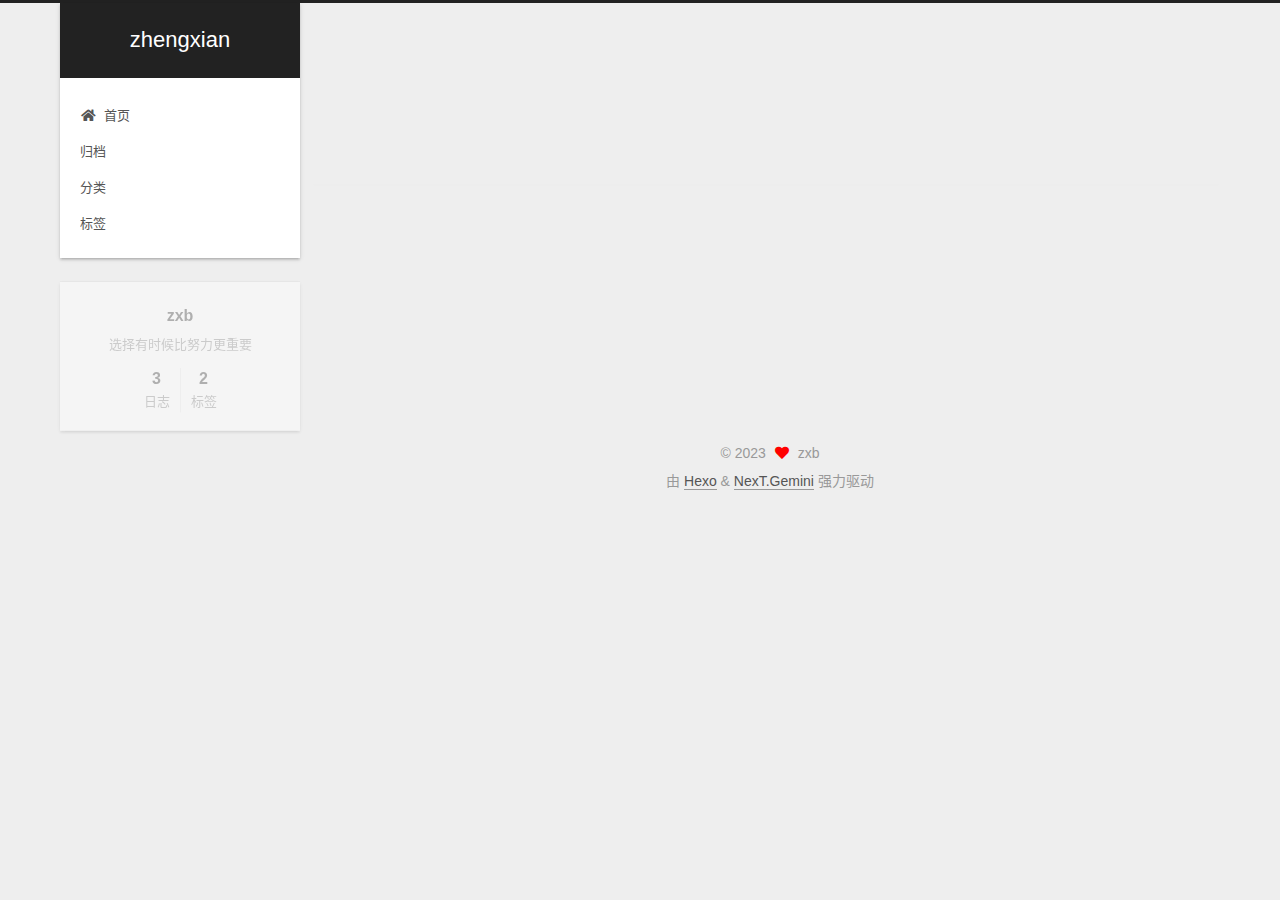
<file: resources/index.html>
<!DOCTYPE html>
<html lang="zh-CN">
<head>
  <meta charset="UTF-8">
<meta name="viewport" content="width=device-width, initial-scale=1, maximum-scale=2">
<meta name="theme-color" content="#222">
<meta name="generator" content="Hexo 6.3.0">
  <link rel="apple-touch-icon" sizes="180x180" href="/images/apple-touch-icon-next.png">
  <link rel="icon" type="image/png" sizes="32x32" href="/images/favicon-32x32-next.png">
  <link rel="icon" type="image/png" sizes="16x16" href="/images/favicon-16x16-next.png">
  <link rel="mask-icon" href="/images/logo.svg" color="#222">

<link rel="stylesheet" href="/css/main.css">


<link rel="stylesheet" href="/lib/font-awesome/css/all.min.css">

<script id="hexo-configurations">
    var NexT = window.NexT || {};
    var CONFIG = {"hostname":"example.com","root":"/","scheme":"Gemini","version":"7.8.0","exturl":false,"sidebar":{"position":"left","display":"post","padding":18,"offset":12,"onmobile":false},"copycode":{"enable":false,"show_result":false,"style":null},"back2top":{"enable":true,"sidebar":false,"scrollpercent":false},"bookmark":{"enable":false,"color":"#222","save":"auto"},"fancybox":false,"mediumzoom":false,"lazyload":false,"pangu":false,"comments":{"style":"tabs","active":null,"storage":true,"lazyload":false,"nav":null},"algolia":{"hits":{"per_page":10},"labels":{"input_placeholder":"Search for Posts","hits_empty":"We didn't find any results for the search: ${query}","hits_stats":"${hits} results found in ${time} ms"}},"localsearch":{"enable":false,"trigger":"auto","top_n_per_article":1,"unescape":false,"preload":false},"motion":{"enable":true,"async":false,"transition":{"post_block":"fadeIn","post_header":"slideDownIn","post_body":"slideDownIn","coll_header":"slideLeftIn","sidebar":"slideUpIn"}}};
  </script>

  <meta name="description" content="选择有时候比努力更重要">
<meta property="og:type" content="website">
<meta property="og:title" content="resources">
<meta property="og:url" content="http://example.com/resources/index.html">
<meta property="og:site_name" content="zhengxian">
<meta property="og:description" content="选择有时候比努力更重要">
<meta property="og:locale" content="zh_CN">
<meta property="article:published_time" content="2023-04-10T05:09:58.000Z">
<meta property="article:modified_time" content="2023-04-10T05:09:58.693Z">
<meta property="article:author" content="zxb">
<meta name="twitter:card" content="summary">

<link rel="canonical" href="http://example.com/resources/">


<script id="page-configurations">
  // https://hexo.io/docs/variables.html
  CONFIG.page = {
    sidebar: "",
    isHome : false,
    isPost : false,
    lang   : 'zh-CN'
  };
</script>

  <title>resources | zhengxian
</title>
  






  <noscript>
  <style>
  .use-motion .brand,
  .use-motion .menu-item,
  .sidebar-inner,
  .use-motion .post-block,
  .use-motion .pagination,
  .use-motion .comments,
  .use-motion .post-header,
  .use-motion .post-body,
  .use-motion .collection-header { opacity: initial; }

  .use-motion .site-title,
  .use-motion .site-subtitle {
    opacity: initial;
    top: initial;
  }

  .use-motion .logo-line-before i { left: initial; }
  .use-motion .logo-line-after i { right: initial; }
  </style>
</noscript>

</head>

<body itemscope itemtype="http://schema.org/WebPage">
  <div class="container use-motion">
    <div class="headband"></div>

    <header class="header" itemscope itemtype="http://schema.org/WPHeader">
      <div class="header-inner"><div class="site-brand-container">
  <div class="site-nav-toggle">
    <div class="toggle" aria-label="切换导航栏">
      <span class="toggle-line toggle-line-first"></span>
      <span class="toggle-line toggle-line-middle"></span>
      <span class="toggle-line toggle-line-last"></span>
    </div>
  </div>

  <div class="site-meta">

    <a href="/" class="brand" rel="start">
      <span class="logo-line-before"><i></i></span>
      <h1 class="site-title">zhengxian</h1>
      <span class="logo-line-after"><i></i></span>
    </a>
  </div>

  <div class="site-nav-right">
    <div class="toggle popup-trigger">
    </div>
  </div>
</div>




<nav class="site-nav">
  <ul id="menu" class="main-menu menu">
        <li class="menu-item menu-item-home">

    <a href="/" rel="section"><i class="fa fa-home fa-fw"></i>首页</a>

  </li>
        <li class="menu-item menu-item-archives">

    <a href="/archives/" rel="section"><i class="archive fa-fw"></i>归档</a>

  </li>
        <li class="menu-item menu-item-categories">

    <a href="/categories/" rel="section"><i class="th fa-fw"></i>分类</a>

  </li>
        <li class="menu-item menu-item-tags">

    <a href="/tags/" rel="section"><i class="tags fa-fw"></i>标签</a>

  </li>
  </ul>
</nav>




</div>
    </header>

    
  <div class="back-to-top">
    <i class="fa fa-arrow-up"></i>
    <span>0%</span>
  </div>


    <main class="main">
      <div class="main-inner">
        <div class="content-wrap">
          
  
  

          <div class="content page posts-expand">
            

    
    
    
    <div class="post-block" lang="zh-CN">
      <header class="post-header">

<h1 class="post-title" itemprop="name headline">resources
</h1>

<div class="post-meta">
  

</div>

</header>

      
      
      
      <div class="post-body">
          
      </div>
      
      
      
    </div>
    

    
    
    


          </div>
          

<script>
  window.addEventListener('tabs:register', () => {
    let { activeClass } = CONFIG.comments;
    if (CONFIG.comments.storage) {
      activeClass = localStorage.getItem('comments_active') || activeClass;
    }
    if (activeClass) {
      let activeTab = document.querySelector(`a[href="#comment-${activeClass}"]`);
      if (activeTab) {
        activeTab.click();
      }
    }
  });
  if (CONFIG.comments.storage) {
    window.addEventListener('tabs:click', event => {
      if (!event.target.matches('.tabs-comment .tab-content .tab-pane')) return;
      let commentClass = event.target.classList[1];
      localStorage.setItem('comments_active', commentClass);
    });
  }
</script>

        </div>
          
  
  <div class="toggle sidebar-toggle">
    <span class="toggle-line toggle-line-first"></span>
    <span class="toggle-line toggle-line-middle"></span>
    <span class="toggle-line toggle-line-last"></span>
  </div>

  <aside class="sidebar">
    <div class="sidebar-inner">

      <ul class="sidebar-nav motion-element">
        <li class="sidebar-nav-toc">
          文章目录
        </li>
        <li class="sidebar-nav-overview">
          站点概览
        </li>
      </ul>

      <!--noindex-->
      <div class="post-toc-wrap sidebar-panel">
      </div>
      <!--/noindex-->

      <div class="site-overview-wrap sidebar-panel">
        <div class="site-author motion-element" itemprop="author" itemscope itemtype="http://schema.org/Person">
  <p class="site-author-name" itemprop="name">zxb</p>
  <div class="site-description" itemprop="description">选择有时候比努力更重要</div>
</div>
<div class="site-state-wrap motion-element">
  <nav class="site-state">
      <div class="site-state-item site-state-posts">
          <a href="/archives/">
        
          <span class="site-state-item-count">3</span>
          <span class="site-state-item-name">日志</span>
        </a>
      </div>
      <div class="site-state-item site-state-tags">
        <span class="site-state-item-count">2</span>
        <span class="site-state-item-name">标签</span>
      </div>
  </nav>
</div>



      </div>

    </div>
  </aside>
  <div id="sidebar-dimmer"></div>


      </div>
    </main>

    <footer class="footer">
      <div class="footer-inner">
        

        

<div class="copyright">
  
  &copy; 
  <span itemprop="copyrightYear">2023</span>
  <span class="with-love">
    <i class="fa fa-heart"></i>
  </span>
  <span class="author" itemprop="copyrightHolder">zxb</span>
</div>
  <div class="powered-by">由 <a href="https://hexo.io/" class="theme-link" rel="noopener" target="_blank">Hexo</a> & <a href="https://theme-next.org/" class="theme-link" rel="noopener" target="_blank">NexT.Gemini</a> 强力驱动
  </div>

        








      </div>
    </footer>
  </div>

  
  <script src="/lib/anime.min.js"></script>
  <script src="/lib/velocity/velocity.min.js"></script>
  <script src="/lib/velocity/velocity.ui.min.js"></script>

<script src="/js/utils.js"></script>

<script src="/js/motion.js"></script>


<script src="/js/schemes/pisces.js"></script>


<script src="/js/next-boot.js"></script>




  















  

  

</body>
</html>
</file>
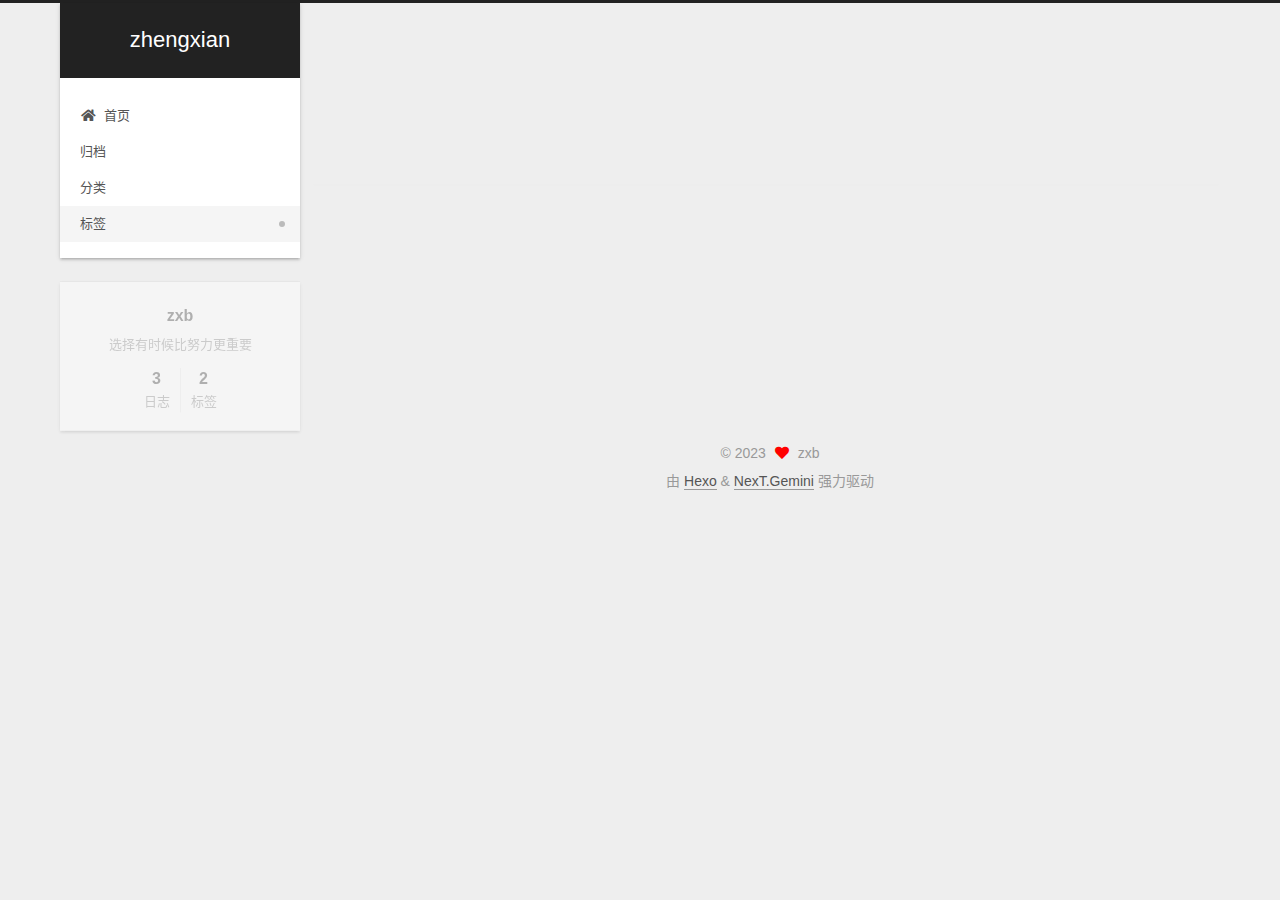
<file: tags/index.html>
<!DOCTYPE html>
<html lang="zh-CN">
<head>
  <meta charset="UTF-8">
<meta name="viewport" content="width=device-width, initial-scale=1, maximum-scale=2">
<meta name="theme-color" content="#222">
<meta name="generator" content="Hexo 6.3.0">
  <link rel="apple-touch-icon" sizes="180x180" href="/images/apple-touch-icon-next.png">
  <link rel="icon" type="image/png" sizes="32x32" href="/images/favicon-32x32-next.png">
  <link rel="icon" type="image/png" sizes="16x16" href="/images/favicon-16x16-next.png">
  <link rel="mask-icon" href="/images/logo.svg" color="#222">

<link rel="stylesheet" href="/css/main.css">


<link rel="stylesheet" href="/lib/font-awesome/css/all.min.css">

<script id="hexo-configurations">
    var NexT = window.NexT || {};
    var CONFIG = {"hostname":"example.com","root":"/","scheme":"Gemini","version":"7.8.0","exturl":false,"sidebar":{"position":"left","display":"post","padding":18,"offset":12,"onmobile":false},"copycode":{"enable":false,"show_result":false,"style":null},"back2top":{"enable":true,"sidebar":false,"scrollpercent":false},"bookmark":{"enable":false,"color":"#222","save":"auto"},"fancybox":false,"mediumzoom":false,"lazyload":false,"pangu":false,"comments":{"style":"tabs","active":null,"storage":true,"lazyload":false,"nav":null},"algolia":{"hits":{"per_page":10},"labels":{"input_placeholder":"Search for Posts","hits_empty":"We didn't find any results for the search: ${query}","hits_stats":"${hits} results found in ${time} ms"}},"localsearch":{"enable":false,"trigger":"auto","top_n_per_article":1,"unescape":false,"preload":false},"motion":{"enable":true,"async":false,"transition":{"post_block":"fadeIn","post_header":"slideDownIn","post_body":"slideDownIn","coll_header":"slideLeftIn","sidebar":"slideUpIn"}}};
  </script>

  <meta name="description" content="选择有时候比努力更重要">
<meta property="og:type" content="website">
<meta property="og:title" content="tags">
<meta property="og:url" content="http://example.com/tags/index.html">
<meta property="og:site_name" content="zhengxian">
<meta property="og:description" content="选择有时候比努力更重要">
<meta property="og:locale" content="zh_CN">
<meta property="article:published_time" content="2023-04-10T05:09:46.000Z">
<meta property="article:modified_time" content="2023-04-10T05:09:46.939Z">
<meta property="article:author" content="zxb">
<meta name="twitter:card" content="summary">

<link rel="canonical" href="http://example.com/tags/">


<script id="page-configurations">
  // https://hexo.io/docs/variables.html
  CONFIG.page = {
    sidebar: "",
    isHome : false,
    isPost : false,
    lang   : 'zh-CN'
  };
</script>

  <title>tags | zhengxian
</title>
  






  <noscript>
  <style>
  .use-motion .brand,
  .use-motion .menu-item,
  .sidebar-inner,
  .use-motion .post-block,
  .use-motion .pagination,
  .use-motion .comments,
  .use-motion .post-header,
  .use-motion .post-body,
  .use-motion .collection-header { opacity: initial; }

  .use-motion .site-title,
  .use-motion .site-subtitle {
    opacity: initial;
    top: initial;
  }

  .use-motion .logo-line-before i { left: initial; }
  .use-motion .logo-line-after i { right: initial; }
  </style>
</noscript>

</head>

<body itemscope itemtype="http://schema.org/WebPage">
  <div class="container use-motion">
    <div class="headband"></div>

    <header class="header" itemscope itemtype="http://schema.org/WPHeader">
      <div class="header-inner"><div class="site-brand-container">
  <div class="site-nav-toggle">
    <div class="toggle" aria-label="切换导航栏">
      <span class="toggle-line toggle-line-first"></span>
      <span class="toggle-line toggle-line-middle"></span>
      <span class="toggle-line toggle-line-last"></span>
    </div>
  </div>

  <div class="site-meta">

    <a href="/" class="brand" rel="start">
      <span class="logo-line-before"><i></i></span>
      <h1 class="site-title">zhengxian</h1>
      <span class="logo-line-after"><i></i></span>
    </a>
  </div>

  <div class="site-nav-right">
    <div class="toggle popup-trigger">
    </div>
  </div>
</div>




<nav class="site-nav">
  <ul id="menu" class="main-menu menu">
        <li class="menu-item menu-item-home">

    <a href="/" rel="section"><i class="fa fa-home fa-fw"></i>首页</a>

  </li>
        <li class="menu-item menu-item-archives">

    <a href="/archives/" rel="section"><i class="archive fa-fw"></i>归档</a>

  </li>
        <li class="menu-item menu-item-categories">

    <a href="/categories/" rel="section"><i class="th fa-fw"></i>分类</a>

  </li>
        <li class="menu-item menu-item-tags">

    <a href="/tags/" rel="section"><i class="tags fa-fw"></i>标签</a>

  </li>
  </ul>
</nav>




</div>
    </header>

    
  <div class="back-to-top">
    <i class="fa fa-arrow-up"></i>
    <span>0%</span>
  </div>


    <main class="main">
      <div class="main-inner">
        <div class="content-wrap">
          
  
  

          <div class="content page posts-expand">
            

    
    
    
    <div class="post-block" lang="zh-CN">
      <header class="post-header">

<h1 class="post-title" itemprop="name headline">tags
</h1>

<div class="post-meta">
  

</div>

</header>

      
      
      
      <div class="post-body">
          
      </div>
      
      
      
    </div>
    

    
    
    


          </div>
          

<script>
  window.addEventListener('tabs:register', () => {
    let { activeClass } = CONFIG.comments;
    if (CONFIG.comments.storage) {
      activeClass = localStorage.getItem('comments_active') || activeClass;
    }
    if (activeClass) {
      let activeTab = document.querySelector(`a[href="#comment-${activeClass}"]`);
      if (activeTab) {
        activeTab.click();
      }
    }
  });
  if (CONFIG.comments.storage) {
    window.addEventListener('tabs:click', event => {
      if (!event.target.matches('.tabs-comment .tab-content .tab-pane')) return;
      let commentClass = event.target.classList[1];
      localStorage.setItem('comments_active', commentClass);
    });
  }
</script>

        </div>
          
  
  <div class="toggle sidebar-toggle">
    <span class="toggle-line toggle-line-first"></span>
    <span class="toggle-line toggle-line-middle"></span>
    <span class="toggle-line toggle-line-last"></span>
  </div>

  <aside class="sidebar">
    <div class="sidebar-inner">

      <ul class="sidebar-nav motion-element">
        <li class="sidebar-nav-toc">
          文章目录
        </li>
        <li class="sidebar-nav-overview">
          站点概览
        </li>
      </ul>

      <!--noindex-->
      <div class="post-toc-wrap sidebar-panel">
      </div>
      <!--/noindex-->

      <div class="site-overview-wrap sidebar-panel">
        <div class="site-author motion-element" itemprop="author" itemscope itemtype="http://schema.org/Person">
  <p class="site-author-name" itemprop="name">zxb</p>
  <div class="site-description" itemprop="description">选择有时候比努力更重要</div>
</div>
<div class="site-state-wrap motion-element">
  <nav class="site-state">
      <div class="site-state-item site-state-posts">
          <a href="/archives/">
        
          <span class="site-state-item-count">3</span>
          <span class="site-state-item-name">日志</span>
        </a>
      </div>
      <div class="site-state-item site-state-tags">
        <span class="site-state-item-count">2</span>
        <span class="site-state-item-name">标签</span>
      </div>
  </nav>
</div>



      </div>

    </div>
  </aside>
  <div id="sidebar-dimmer"></div>


      </div>
    </main>

    <footer class="footer">
      <div class="footer-inner">
        

        

<div class="copyright">
  
  &copy; 
  <span itemprop="copyrightYear">2023</span>
  <span class="with-love">
    <i class="fa fa-heart"></i>
  </span>
  <span class="author" itemprop="copyrightHolder">zxb</span>
</div>
  <div class="powered-by">由 <a href="https://hexo.io/" class="theme-link" rel="noopener" target="_blank">Hexo</a> & <a href="https://theme-next.org/" class="theme-link" rel="noopener" target="_blank">NexT.Gemini</a> 强力驱动
  </div>

        








      </div>
    </footer>
  </div>

  
  <script src="/lib/anime.min.js"></script>
  <script src="/lib/velocity/velocity.min.js"></script>
  <script src="/lib/velocity/velocity.ui.min.js"></script>

<script src="/js/utils.js"></script>

<script src="/js/motion.js"></script>


<script src="/js/schemes/pisces.js"></script>


<script src="/js/next-boot.js"></script>




  















  

  

</body>
</html>
</file>
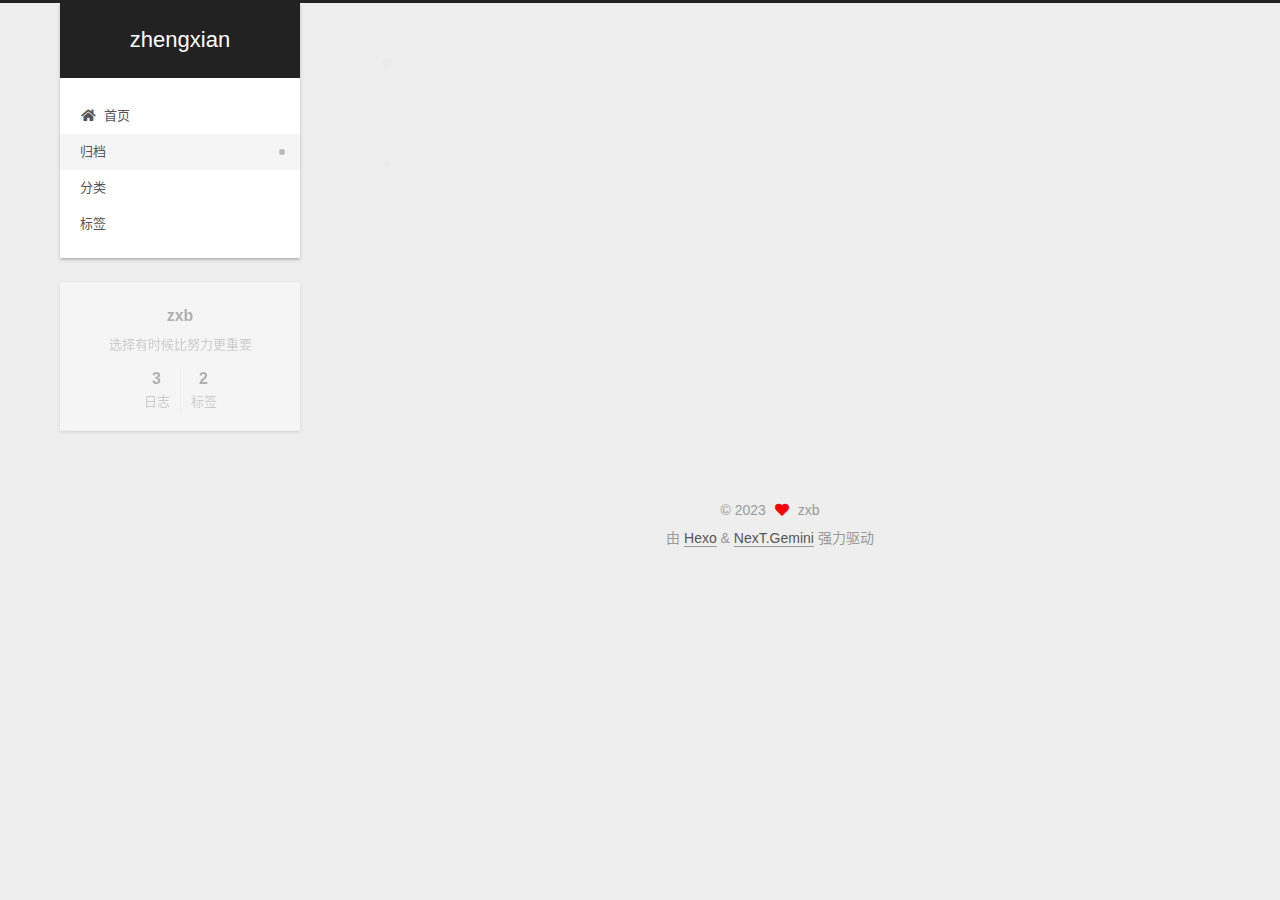
<file: archives/2023/index.html>
<!DOCTYPE html>
<html lang="zh-CN">
<head>
  <meta charset="UTF-8">
<meta name="viewport" content="width=device-width, initial-scale=1, maximum-scale=2">
<meta name="theme-color" content="#222">
<meta name="generator" content="Hexo 6.3.0">
  <link rel="apple-touch-icon" sizes="180x180" href="/images/apple-touch-icon-next.png">
  <link rel="icon" type="image/png" sizes="32x32" href="/images/favicon-32x32-next.png">
  <link rel="icon" type="image/png" sizes="16x16" href="/images/favicon-16x16-next.png">
  <link rel="mask-icon" href="/images/logo.svg" color="#222">

<link rel="stylesheet" href="/css/main.css">


<link rel="stylesheet" href="/lib/font-awesome/css/all.min.css">

<script id="hexo-configurations">
    var NexT = window.NexT || {};
    var CONFIG = {"hostname":"example.com","root":"/","scheme":"Gemini","version":"7.8.0","exturl":false,"sidebar":{"position":"left","display":"post","padding":18,"offset":12,"onmobile":false},"copycode":{"enable":false,"show_result":false,"style":null},"back2top":{"enable":true,"sidebar":false,"scrollpercent":false},"bookmark":{"enable":false,"color":"#222","save":"auto"},"fancybox":false,"mediumzoom":false,"lazyload":false,"pangu":false,"comments":{"style":"tabs","active":null,"storage":true,"lazyload":false,"nav":null},"algolia":{"hits":{"per_page":10},"labels":{"input_placeholder":"Search for Posts","hits_empty":"We didn't find any results for the search: ${query}","hits_stats":"${hits} results found in ${time} ms"}},"localsearch":{"enable":false,"trigger":"auto","top_n_per_article":1,"unescape":false,"preload":false},"motion":{"enable":true,"async":false,"transition":{"post_block":"fadeIn","post_header":"slideDownIn","post_body":"slideDownIn","coll_header":"slideLeftIn","sidebar":"slideUpIn"}}};
  </script>

  <meta name="description" content="选择有时候比努力更重要">
<meta property="og:type" content="website">
<meta property="og:title" content="zhengxian">
<meta property="og:url" content="http://example.com/archives/2023/index.html">
<meta property="og:site_name" content="zhengxian">
<meta property="og:description" content="选择有时候比努力更重要">
<meta property="og:locale" content="zh_CN">
<meta property="article:author" content="zxb">
<meta name="twitter:card" content="summary">

<link rel="canonical" href="http://example.com/archives/2023/">


<script id="page-configurations">
  // https://hexo.io/docs/variables.html
  CONFIG.page = {
    sidebar: "",
    isHome : false,
    isPost : false,
    lang   : 'zh-CN'
  };
</script>

  <title>归档 | zhengxian</title>
  






  <noscript>
  <style>
  .use-motion .brand,
  .use-motion .menu-item,
  .sidebar-inner,
  .use-motion .post-block,
  .use-motion .pagination,
  .use-motion .comments,
  .use-motion .post-header,
  .use-motion .post-body,
  .use-motion .collection-header { opacity: initial; }

  .use-motion .site-title,
  .use-motion .site-subtitle {
    opacity: initial;
    top: initial;
  }

  .use-motion .logo-line-before i { left: initial; }
  .use-motion .logo-line-after i { right: initial; }
  </style>
</noscript>

</head>

<body itemscope itemtype="http://schema.org/WebPage">
  <div class="container use-motion">
    <div class="headband"></div>

    <header class="header" itemscope itemtype="http://schema.org/WPHeader">
      <div class="header-inner"><div class="site-brand-container">
  <div class="site-nav-toggle">
    <div class="toggle" aria-label="切换导航栏">
      <span class="toggle-line toggle-line-first"></span>
      <span class="toggle-line toggle-line-middle"></span>
      <span class="toggle-line toggle-line-last"></span>
    </div>
  </div>

  <div class="site-meta">

    <a href="/" class="brand" rel="start">
      <span class="logo-line-before"><i></i></span>
      <h1 class="site-title">zhengxian</h1>
      <span class="logo-line-after"><i></i></span>
    </a>
  </div>

  <div class="site-nav-right">
    <div class="toggle popup-trigger">
    </div>
  </div>
</div>




<nav class="site-nav">
  <ul id="menu" class="main-menu menu">
        <li class="menu-item menu-item-home">

    <a href="/" rel="section"><i class="fa fa-home fa-fw"></i>首页</a>

  </li>
        <li class="menu-item menu-item-archives">

    <a href="/archives/" rel="section"><i class="archive fa-fw"></i>归档</a>

  </li>
        <li class="menu-item menu-item-categories">

    <a href="/categories/" rel="section"><i class="th fa-fw"></i>分类</a>

  </li>
        <li class="menu-item menu-item-tags">

    <a href="/tags/" rel="section"><i class="tags fa-fw"></i>标签</a>

  </li>
  </ul>
</nav>




</div>
    </header>

    
  <div class="back-to-top">
    <i class="fa fa-arrow-up"></i>
    <span>0%</span>
  </div>


    <main class="main">
      <div class="main-inner">
        <div class="content-wrap">
          

          <div class="content archive">
            

  
  
  
  <div class="post-block">
    <div class="posts-collapse">
      <div class="collection-title">
        <span class="collection-header">嗯..! 目前共计 3 篇日志。 继续努力。</span>
      </div>

      
    <div class="collection-year">
      <span class="collection-header">2023</span>
    </div>

  <article itemscope itemtype="http://schema.org/Article">
    <header class="post-header">

      <div class="post-meta">
        <time itemprop="dateCreated"
              datetime="2023-04-11T10:45:27+08:00"
              content="2023-04-11">
          04-11
        </time>
      </div>

      <div class="post-title">
          <a class="post-title-link" href="/2023/04/11/%E4%B8%AA%E4%BA%BA%E6%97%A5%E5%BF%97/" itemprop="url">
            <span itemprop="name">个人日志</span>
          </a>
      </div>

    </header>
  </article>

  <article itemscope itemtype="http://schema.org/Article">
    <header class="post-header">

      <div class="post-meta">
        <time itemprop="dateCreated"
              datetime="2023-04-10T13:17:16+08:00"
              content="2023-04-10">
          04-10
        </time>
      </div>

      <div class="post-title">
          <a class="post-title-link" href="/2023/04/10/%E4%BB%8A%E6%97%A5%E5%B0%8F%E9%97%AE%E9%A2%98/" itemprop="url">
            <span itemprop="name">今日小问题</span>
          </a>
      </div>

    </header>
  </article>

  <article itemscope itemtype="http://schema.org/Article">
    <header class="post-header">

      <div class="post-meta">
        <time itemprop="dateCreated"
              datetime="2023-04-10T13:13:15+08:00"
              content="2023-04-10">
          04-10
        </time>
      </div>

      <div class="post-title">
          <a class="post-title-link" href="/2023/04/10/%E6%B5%8B%E8%AF%95/" itemprop="url">
            <span itemprop="name">测试</span>
          </a>
      </div>

    </header>
  </article>


    </div>
  </div>
  
  
  

  



          </div>
          

<script>
  window.addEventListener('tabs:register', () => {
    let { activeClass } = CONFIG.comments;
    if (CONFIG.comments.storage) {
      activeClass = localStorage.getItem('comments_active') || activeClass;
    }
    if (activeClass) {
      let activeTab = document.querySelector(`a[href="#comment-${activeClass}"]`);
      if (activeTab) {
        activeTab.click();
      }
    }
  });
  if (CONFIG.comments.storage) {
    window.addEventListener('tabs:click', event => {
      if (!event.target.matches('.tabs-comment .tab-content .tab-pane')) return;
      let commentClass = event.target.classList[1];
      localStorage.setItem('comments_active', commentClass);
    });
  }
</script>

        </div>
          
  
  <div class="toggle sidebar-toggle">
    <span class="toggle-line toggle-line-first"></span>
    <span class="toggle-line toggle-line-middle"></span>
    <span class="toggle-line toggle-line-last"></span>
  </div>

  <aside class="sidebar">
    <div class="sidebar-inner">

      <ul class="sidebar-nav motion-element">
        <li class="sidebar-nav-toc">
          文章目录
        </li>
        <li class="sidebar-nav-overview">
          站点概览
        </li>
      </ul>

      <!--noindex-->
      <div class="post-toc-wrap sidebar-panel">
      </div>
      <!--/noindex-->

      <div class="site-overview-wrap sidebar-panel">
        <div class="site-author motion-element" itemprop="author" itemscope itemtype="http://schema.org/Person">
  <p class="site-author-name" itemprop="name">zxb</p>
  <div class="site-description" itemprop="description">选择有时候比努力更重要</div>
</div>
<div class="site-state-wrap motion-element">
  <nav class="site-state">
      <div class="site-state-item site-state-posts">
          <a href="/archives/">
        
          <span class="site-state-item-count">3</span>
          <span class="site-state-item-name">日志</span>
        </a>
      </div>
      <div class="site-state-item site-state-tags">
        <span class="site-state-item-count">2</span>
        <span class="site-state-item-name">标签</span>
      </div>
  </nav>
</div>



      </div>

    </div>
  </aside>
  <div id="sidebar-dimmer"></div>


      </div>
    </main>

    <footer class="footer">
      <div class="footer-inner">
        

        

<div class="copyright">
  
  &copy; 
  <span itemprop="copyrightYear">2023</span>
  <span class="with-love">
    <i class="fa fa-heart"></i>
  </span>
  <span class="author" itemprop="copyrightHolder">zxb</span>
</div>
  <div class="powered-by">由 <a href="https://hexo.io/" class="theme-link" rel="noopener" target="_blank">Hexo</a> & <a href="https://theme-next.org/" class="theme-link" rel="noopener" target="_blank">NexT.Gemini</a> 强力驱动
  </div>

        








      </div>
    </footer>
  </div>

  
  <script src="/lib/anime.min.js"></script>
  <script src="/lib/velocity/velocity.min.js"></script>
  <script src="/lib/velocity/velocity.ui.min.js"></script>

<script src="/js/utils.js"></script>

<script src="/js/motion.js"></script>


<script src="/js/schemes/pisces.js"></script>


<script src="/js/next-boot.js"></script>




  















  

  

</body>
</html>
</file>
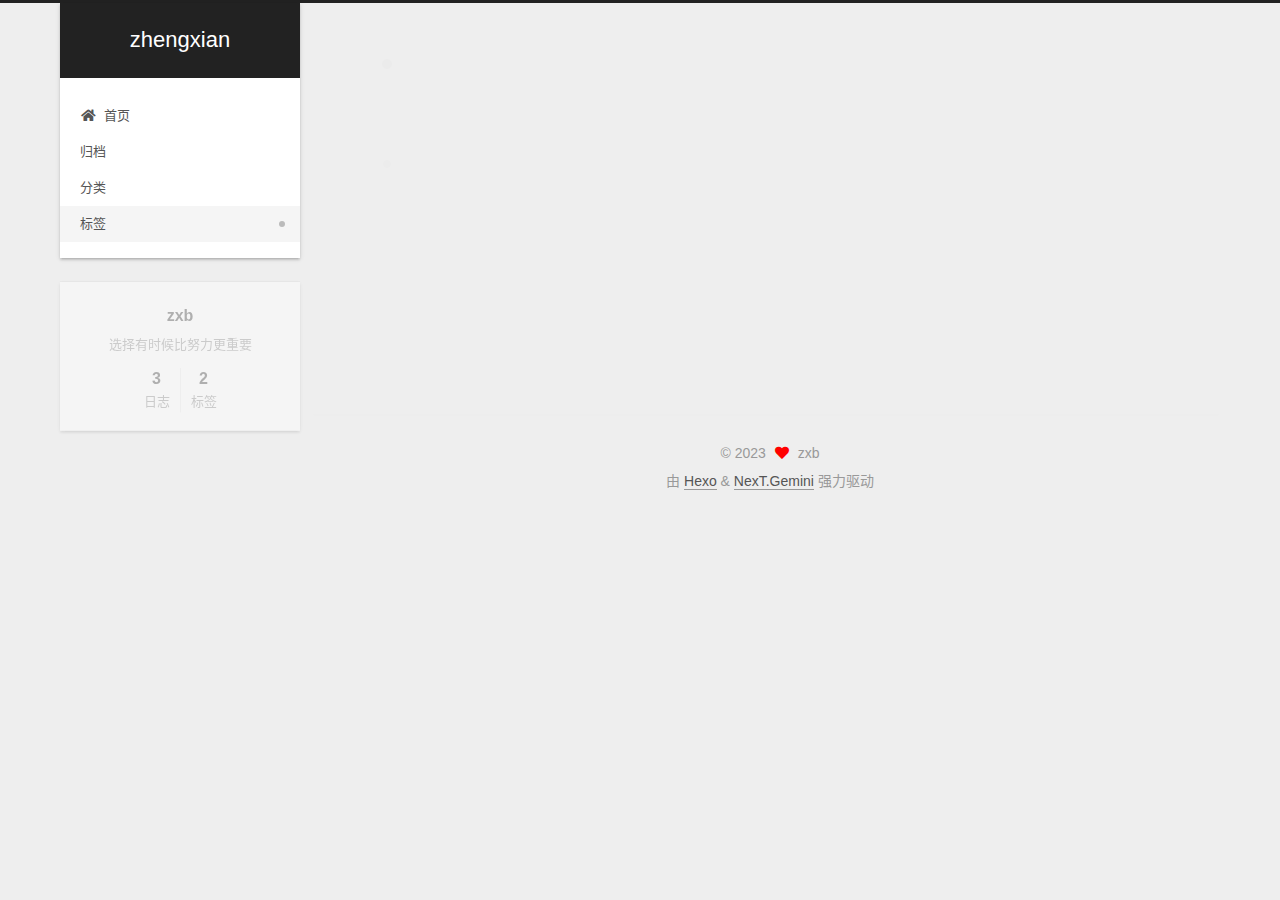
<file: tags/Anaconda/index.html>
<!DOCTYPE html>
<html lang="zh-CN">
<head>
  <meta charset="UTF-8">
<meta name="viewport" content="width=device-width, initial-scale=1, maximum-scale=2">
<meta name="theme-color" content="#222">
<meta name="generator" content="Hexo 6.3.0">
  <link rel="apple-touch-icon" sizes="180x180" href="/images/apple-touch-icon-next.png">
  <link rel="icon" type="image/png" sizes="32x32" href="/images/favicon-32x32-next.png">
  <link rel="icon" type="image/png" sizes="16x16" href="/images/favicon-16x16-next.png">
  <link rel="mask-icon" href="/images/logo.svg" color="#222">

<link rel="stylesheet" href="/css/main.css">


<link rel="stylesheet" href="/lib/font-awesome/css/all.min.css">

<script id="hexo-configurations">
    var NexT = window.NexT || {};
    var CONFIG = {"hostname":"example.com","root":"/","scheme":"Gemini","version":"7.8.0","exturl":false,"sidebar":{"position":"left","display":"post","padding":18,"offset":12,"onmobile":false},"copycode":{"enable":false,"show_result":false,"style":null},"back2top":{"enable":true,"sidebar":false,"scrollpercent":false},"bookmark":{"enable":false,"color":"#222","save":"auto"},"fancybox":false,"mediumzoom":false,"lazyload":false,"pangu":false,"comments":{"style":"tabs","active":null,"storage":true,"lazyload":false,"nav":null},"algolia":{"hits":{"per_page":10},"labels":{"input_placeholder":"Search for Posts","hits_empty":"We didn't find any results for the search: ${query}","hits_stats":"${hits} results found in ${time} ms"}},"localsearch":{"enable":false,"trigger":"auto","top_n_per_article":1,"unescape":false,"preload":false},"motion":{"enable":true,"async":false,"transition":{"post_block":"fadeIn","post_header":"slideDownIn","post_body":"slideDownIn","coll_header":"slideLeftIn","sidebar":"slideUpIn"}}};
  </script>

  <meta name="description" content="选择有时候比努力更重要">
<meta property="og:type" content="website">
<meta property="og:title" content="zhengxian">
<meta property="og:url" content="http://example.com/tags/Anaconda/index.html">
<meta property="og:site_name" content="zhengxian">
<meta property="og:description" content="选择有时候比努力更重要">
<meta property="og:locale" content="zh_CN">
<meta property="article:author" content="zxb">
<meta name="twitter:card" content="summary">

<link rel="canonical" href="http://example.com/tags/Anaconda/">


<script id="page-configurations">
  // https://hexo.io/docs/variables.html
  CONFIG.page = {
    sidebar: "",
    isHome : false,
    isPost : false,
    lang   : 'zh-CN'
  };
</script>

  <title>标签: Anaconda | zhengxian</title>
  






  <noscript>
  <style>
  .use-motion .brand,
  .use-motion .menu-item,
  .sidebar-inner,
  .use-motion .post-block,
  .use-motion .pagination,
  .use-motion .comments,
  .use-motion .post-header,
  .use-motion .post-body,
  .use-motion .collection-header { opacity: initial; }

  .use-motion .site-title,
  .use-motion .site-subtitle {
    opacity: initial;
    top: initial;
  }

  .use-motion .logo-line-before i { left: initial; }
  .use-motion .logo-line-after i { right: initial; }
  </style>
</noscript>

</head>

<body itemscope itemtype="http://schema.org/WebPage">
  <div class="container use-motion">
    <div class="headband"></div>

    <header class="header" itemscope itemtype="http://schema.org/WPHeader">
      <div class="header-inner"><div class="site-brand-container">
  <div class="site-nav-toggle">
    <div class="toggle" aria-label="切换导航栏">
      <span class="toggle-line toggle-line-first"></span>
      <span class="toggle-line toggle-line-middle"></span>
      <span class="toggle-line toggle-line-last"></span>
    </div>
  </div>

  <div class="site-meta">

    <a href="/" class="brand" rel="start">
      <span class="logo-line-before"><i></i></span>
      <h1 class="site-title">zhengxian</h1>
      <span class="logo-line-after"><i></i></span>
    </a>
  </div>

  <div class="site-nav-right">
    <div class="toggle popup-trigger">
    </div>
  </div>
</div>




<nav class="site-nav">
  <ul id="menu" class="main-menu menu">
        <li class="menu-item menu-item-home">

    <a href="/" rel="section"><i class="fa fa-home fa-fw"></i>首页</a>

  </li>
        <li class="menu-item menu-item-archives">

    <a href="/archives/" rel="section"><i class="archive fa-fw"></i>归档</a>

  </li>
        <li class="menu-item menu-item-categories">

    <a href="/categories/" rel="section"><i class="th fa-fw"></i>分类</a>

  </li>
        <li class="menu-item menu-item-tags">

    <a href="/tags/" rel="section"><i class="tags fa-fw"></i>标签</a>

  </li>
  </ul>
</nav>




</div>
    </header>

    
  <div class="back-to-top">
    <i class="fa fa-arrow-up"></i>
    <span>0%</span>
  </div>


    <main class="main">
      <div class="main-inner">
        <div class="content-wrap">
          

          <div class="content tag">
            

  
  
  
  <div class="post-block">
    <div class="posts-collapse">
      <div class="collection-title">
        <h2 class="collection-header">Anaconda
          <small>标签</small>
        </h2>
      </div>

      
    <div class="collection-year">
      <span class="collection-header">2023</span>
    </div>

  <article itemscope itemtype="http://schema.org/Article">
    <header class="post-header">

      <div class="post-meta">
        <time itemprop="dateCreated"
              datetime="2023-04-11T10:45:27+08:00"
              content="2023-04-11">
          04-11
        </time>
      </div>

      <div class="post-title">
          <a class="post-title-link" href="/2023/04/11/%E4%B8%AA%E4%BA%BA%E6%97%A5%E5%BF%97/" itemprop="url">
            <span itemprop="name">个人日志</span>
          </a>
      </div>

    </header>
  </article>

  <article itemscope itemtype="http://schema.org/Article">
    <header class="post-header">

      <div class="post-meta">
        <time itemprop="dateCreated"
              datetime="2023-04-10T13:17:16+08:00"
              content="2023-04-10">
          04-10
        </time>
      </div>

      <div class="post-title">
          <a class="post-title-link" href="/2023/04/10/%E4%BB%8A%E6%97%A5%E5%B0%8F%E9%97%AE%E9%A2%98/" itemprop="url">
            <span itemprop="name">今日小问题</span>
          </a>
      </div>

    </header>
  </article>

    </div>
  </div>
  
  
  

  



          </div>
          

<script>
  window.addEventListener('tabs:register', () => {
    let { activeClass } = CONFIG.comments;
    if (CONFIG.comments.storage) {
      activeClass = localStorage.getItem('comments_active') || activeClass;
    }
    if (activeClass) {
      let activeTab = document.querySelector(`a[href="#comment-${activeClass}"]`);
      if (activeTab) {
        activeTab.click();
      }
    }
  });
  if (CONFIG.comments.storage) {
    window.addEventListener('tabs:click', event => {
      if (!event.target.matches('.tabs-comment .tab-content .tab-pane')) return;
      let commentClass = event.target.classList[1];
      localStorage.setItem('comments_active', commentClass);
    });
  }
</script>

        </div>
          
  
  <div class="toggle sidebar-toggle">
    <span class="toggle-line toggle-line-first"></span>
    <span class="toggle-line toggle-line-middle"></span>
    <span class="toggle-line toggle-line-last"></span>
  </div>

  <aside class="sidebar">
    <div class="sidebar-inner">

      <ul class="sidebar-nav motion-element">
        <li class="sidebar-nav-toc">
          文章目录
        </li>
        <li class="sidebar-nav-overview">
          站点概览
        </li>
      </ul>

      <!--noindex-->
      <div class="post-toc-wrap sidebar-panel">
      </div>
      <!--/noindex-->

      <div class="site-overview-wrap sidebar-panel">
        <div class="site-author motion-element" itemprop="author" itemscope itemtype="http://schema.org/Person">
  <p class="site-author-name" itemprop="name">zxb</p>
  <div class="site-description" itemprop="description">选择有时候比努力更重要</div>
</div>
<div class="site-state-wrap motion-element">
  <nav class="site-state">
      <div class="site-state-item site-state-posts">
          <a href="/archives/">
        
          <span class="site-state-item-count">3</span>
          <span class="site-state-item-name">日志</span>
        </a>
      </div>
      <div class="site-state-item site-state-tags">
        <span class="site-state-item-count">2</span>
        <span class="site-state-item-name">标签</span>
      </div>
  </nav>
</div>



      </div>

    </div>
  </aside>
  <div id="sidebar-dimmer"></div>


      </div>
    </main>

    <footer class="footer">
      <div class="footer-inner">
        

        

<div class="copyright">
  
  &copy; 
  <span itemprop="copyrightYear">2023</span>
  <span class="with-love">
    <i class="fa fa-heart"></i>
  </span>
  <span class="author" itemprop="copyrightHolder">zxb</span>
</div>
  <div class="powered-by">由 <a href="https://hexo.io/" class="theme-link" rel="noopener" target="_blank">Hexo</a> & <a href="https://theme-next.org/" class="theme-link" rel="noopener" target="_blank">NexT.Gemini</a> 强力驱动
  </div>

        








      </div>
    </footer>
  </div>

  
  <script src="/lib/anime.min.js"></script>
  <script src="/lib/velocity/velocity.min.js"></script>
  <script src="/lib/velocity/velocity.ui.min.js"></script>

<script src="/js/utils.js"></script>

<script src="/js/motion.js"></script>


<script src="/js/schemes/pisces.js"></script>


<script src="/js/next-boot.js"></script>




  















  

  

</body>
</html>
</file>
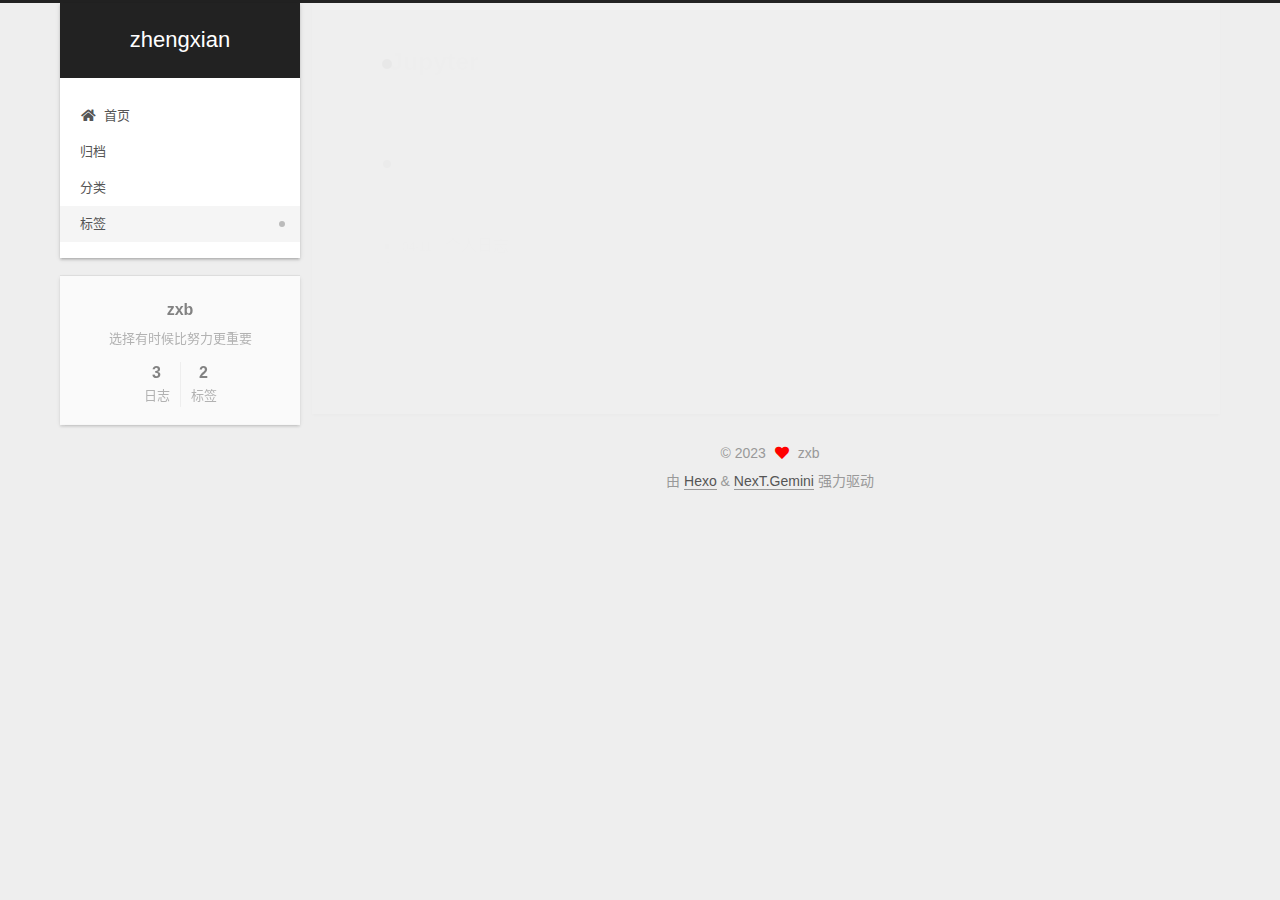
<file: tags/Jupyter/index.html>
<!DOCTYPE html>
<html lang="zh-CN">
<head>
  <meta charset="UTF-8">
<meta name="viewport" content="width=device-width, initial-scale=1, maximum-scale=2">
<meta name="theme-color" content="#222">
<meta name="generator" content="Hexo 6.3.0">
  <link rel="apple-touch-icon" sizes="180x180" href="/images/apple-touch-icon-next.png">
  <link rel="icon" type="image/png" sizes="32x32" href="/images/favicon-32x32-next.png">
  <link rel="icon" type="image/png" sizes="16x16" href="/images/favicon-16x16-next.png">
  <link rel="mask-icon" href="/images/logo.svg" color="#222">

<link rel="stylesheet" href="/css/main.css">


<link rel="stylesheet" href="/lib/font-awesome/css/all.min.css">

<script id="hexo-configurations">
    var NexT = window.NexT || {};
    var CONFIG = {"hostname":"example.com","root":"/","scheme":"Gemini","version":"7.8.0","exturl":false,"sidebar":{"position":"left","display":"post","padding":18,"offset":12,"onmobile":false},"copycode":{"enable":false,"show_result":false,"style":null},"back2top":{"enable":true,"sidebar":false,"scrollpercent":false},"bookmark":{"enable":false,"color":"#222","save":"auto"},"fancybox":false,"mediumzoom":false,"lazyload":false,"pangu":false,"comments":{"style":"tabs","active":null,"storage":true,"lazyload":false,"nav":null},"algolia":{"hits":{"per_page":10},"labels":{"input_placeholder":"Search for Posts","hits_empty":"We didn't find any results for the search: ${query}","hits_stats":"${hits} results found in ${time} ms"}},"localsearch":{"enable":false,"trigger":"auto","top_n_per_article":1,"unescape":false,"preload":false},"motion":{"enable":true,"async":false,"transition":{"post_block":"fadeIn","post_header":"slideDownIn","post_body":"slideDownIn","coll_header":"slideLeftIn","sidebar":"slideUpIn"}}};
  </script>

  <meta name="description" content="选择有时候比努力更重要">
<meta property="og:type" content="website">
<meta property="og:title" content="zhengxian">
<meta property="og:url" content="http://example.com/tags/Jupyter/index.html">
<meta property="og:site_name" content="zhengxian">
<meta property="og:description" content="选择有时候比努力更重要">
<meta property="og:locale" content="zh_CN">
<meta property="article:author" content="zxb">
<meta name="twitter:card" content="summary">

<link rel="canonical" href="http://example.com/tags/Jupyter/">


<script id="page-configurations">
  // https://hexo.io/docs/variables.html
  CONFIG.page = {
    sidebar: "",
    isHome : false,
    isPost : false,
    lang   : 'zh-CN'
  };
</script>

  <title>标签: Jupyter | zhengxian</title>
  






  <noscript>
  <style>
  .use-motion .brand,
  .use-motion .menu-item,
  .sidebar-inner,
  .use-motion .post-block,
  .use-motion .pagination,
  .use-motion .comments,
  .use-motion .post-header,
  .use-motion .post-body,
  .use-motion .collection-header { opacity: initial; }

  .use-motion .site-title,
  .use-motion .site-subtitle {
    opacity: initial;
    top: initial;
  }

  .use-motion .logo-line-before i { left: initial; }
  .use-motion .logo-line-after i { right: initial; }
  </style>
</noscript>

</head>

<body itemscope itemtype="http://schema.org/WebPage">
  <div class="container use-motion">
    <div class="headband"></div>

    <header class="header" itemscope itemtype="http://schema.org/WPHeader">
      <div class="header-inner"><div class="site-brand-container">
  <div class="site-nav-toggle">
    <div class="toggle" aria-label="切换导航栏">
      <span class="toggle-line toggle-line-first"></span>
      <span class="toggle-line toggle-line-middle"></span>
      <span class="toggle-line toggle-line-last"></span>
    </div>
  </div>

  <div class="site-meta">

    <a href="/" class="brand" rel="start">
      <span class="logo-line-before"><i></i></span>
      <h1 class="site-title">zhengxian</h1>
      <span class="logo-line-after"><i></i></span>
    </a>
  </div>

  <div class="site-nav-right">
    <div class="toggle popup-trigger">
    </div>
  </div>
</div>




<nav class="site-nav">
  <ul id="menu" class="main-menu menu">
        <li class="menu-item menu-item-home">

    <a href="/" rel="section"><i class="fa fa-home fa-fw"></i>首页</a>

  </li>
        <li class="menu-item menu-item-archives">

    <a href="/archives/" rel="section"><i class="archive fa-fw"></i>归档</a>

  </li>
        <li class="menu-item menu-item-categories">

    <a href="/categories/" rel="section"><i class="th fa-fw"></i>分类</a>

  </li>
        <li class="menu-item menu-item-tags">

    <a href="/tags/" rel="section"><i class="tags fa-fw"></i>标签</a>

  </li>
  </ul>
</nav>




</div>
    </header>

    
  <div class="back-to-top">
    <i class="fa fa-arrow-up"></i>
    <span>0%</span>
  </div>


    <main class="main">
      <div class="main-inner">
        <div class="content-wrap">
          

          <div class="content tag">
            

  
  
  
  <div class="post-block">
    <div class="posts-collapse">
      <div class="collection-title">
        <h2 class="collection-header">Jupyter
          <small>标签</small>
        </h2>
      </div>

      
    <div class="collection-year">
      <span class="collection-header">2023</span>
    </div>

  <article itemscope itemtype="http://schema.org/Article">
    <header class="post-header">

      <div class="post-meta">
        <time itemprop="dateCreated"
              datetime="2023-04-11T10:45:27+08:00"
              content="2023-04-11">
          04-11
        </time>
      </div>

      <div class="post-title">
          <a class="post-title-link" href="/2023/04/11/%E4%B8%AA%E4%BA%BA%E6%97%A5%E5%BF%97/" itemprop="url">
            <span itemprop="name">个人日志</span>
          </a>
      </div>

    </header>
  </article>

  <article itemscope itemtype="http://schema.org/Article">
    <header class="post-header">

      <div class="post-meta">
        <time itemprop="dateCreated"
              datetime="2023-04-10T13:17:16+08:00"
              content="2023-04-10">
          04-10
        </time>
      </div>

      <div class="post-title">
          <a class="post-title-link" href="/2023/04/10/%E4%BB%8A%E6%97%A5%E5%B0%8F%E9%97%AE%E9%A2%98/" itemprop="url">
            <span itemprop="name">今日小问题</span>
          </a>
      </div>

    </header>
  </article>

    </div>
  </div>
  
  
  

  



          </div>
          

<script>
  window.addEventListener('tabs:register', () => {
    let { activeClass } = CONFIG.comments;
    if (CONFIG.comments.storage) {
      activeClass = localStorage.getItem('comments_active') || activeClass;
    }
    if (activeClass) {
      let activeTab = document.querySelector(`a[href="#comment-${activeClass}"]`);
      if (activeTab) {
        activeTab.click();
      }
    }
  });
  if (CONFIG.comments.storage) {
    window.addEventListener('tabs:click', event => {
      if (!event.target.matches('.tabs-comment .tab-content .tab-pane')) return;
      let commentClass = event.target.classList[1];
      localStorage.setItem('comments_active', commentClass);
    });
  }
</script>

        </div>
          
  
  <div class="toggle sidebar-toggle">
    <span class="toggle-line toggle-line-first"></span>
    <span class="toggle-line toggle-line-middle"></span>
    <span class="toggle-line toggle-line-last"></span>
  </div>

  <aside class="sidebar">
    <div class="sidebar-inner">

      <ul class="sidebar-nav motion-element">
        <li class="sidebar-nav-toc">
          文章目录
        </li>
        <li class="sidebar-nav-overview">
          站点概览
        </li>
      </ul>

      <!--noindex-->
      <div class="post-toc-wrap sidebar-panel">
      </div>
      <!--/noindex-->

      <div class="site-overview-wrap sidebar-panel">
        <div class="site-author motion-element" itemprop="author" itemscope itemtype="http://schema.org/Person">
  <p class="site-author-name" itemprop="name">zxb</p>
  <div class="site-description" itemprop="description">选择有时候比努力更重要</div>
</div>
<div class="site-state-wrap motion-element">
  <nav class="site-state">
      <div class="site-state-item site-state-posts">
          <a href="/archives/">
        
          <span class="site-state-item-count">3</span>
          <span class="site-state-item-name">日志</span>
        </a>
      </div>
      <div class="site-state-item site-state-tags">
        <span class="site-state-item-count">2</span>
        <span class="site-state-item-name">标签</span>
      </div>
  </nav>
</div>



      </div>

    </div>
  </aside>
  <div id="sidebar-dimmer"></div>


      </div>
    </main>

    <footer class="footer">
      <div class="footer-inner">
        

        

<div class="copyright">
  
  &copy; 
  <span itemprop="copyrightYear">2023</span>
  <span class="with-love">
    <i class="fa fa-heart"></i>
  </span>
  <span class="author" itemprop="copyrightHolder">zxb</span>
</div>
  <div class="powered-by">由 <a href="https://hexo.io/" class="theme-link" rel="noopener" target="_blank">Hexo</a> & <a href="https://theme-next.org/" class="theme-link" rel="noopener" target="_blank">NexT.Gemini</a> 强力驱动
  </div>

        








      </div>
    </footer>
  </div>

  
  <script src="/lib/anime.min.js"></script>
  <script src="/lib/velocity/velocity.min.js"></script>
  <script src="/lib/velocity/velocity.ui.min.js"></script>

<script src="/js/utils.js"></script>

<script src="/js/motion.js"></script>


<script src="/js/schemes/pisces.js"></script>


<script src="/js/next-boot.js"></script>




  















  

  

</body>
</html>
</file>
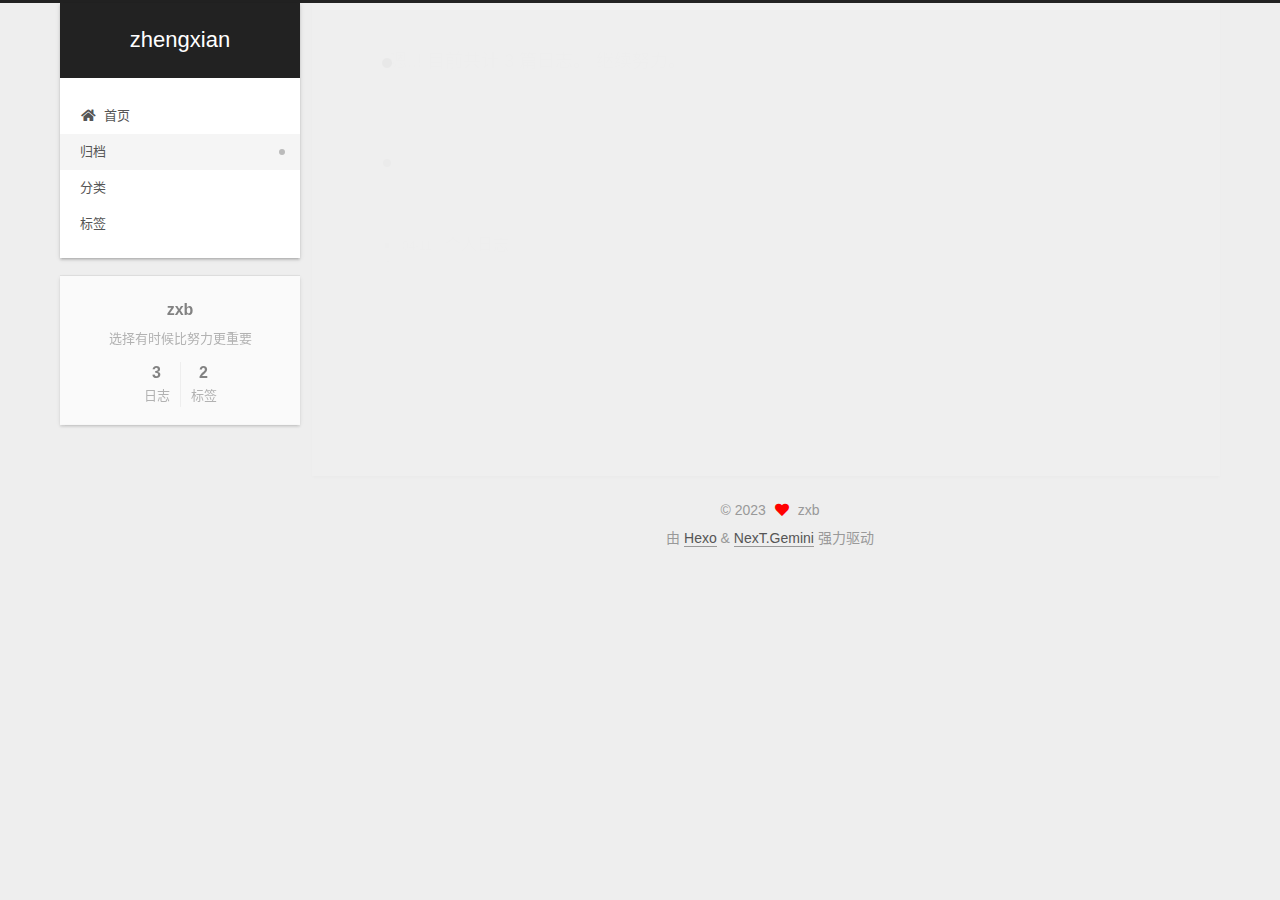
<file: archives/2023/04/index.html>
<!DOCTYPE html>
<html lang="zh-CN">
<head>
  <meta charset="UTF-8">
<meta name="viewport" content="width=device-width, initial-scale=1, maximum-scale=2">
<meta name="theme-color" content="#222">
<meta name="generator" content="Hexo 6.3.0">
  <link rel="apple-touch-icon" sizes="180x180" href="/images/apple-touch-icon-next.png">
  <link rel="icon" type="image/png" sizes="32x32" href="/images/favicon-32x32-next.png">
  <link rel="icon" type="image/png" sizes="16x16" href="/images/favicon-16x16-next.png">
  <link rel="mask-icon" href="/images/logo.svg" color="#222">

<link rel="stylesheet" href="/css/main.css">


<link rel="stylesheet" href="/lib/font-awesome/css/all.min.css">

<script id="hexo-configurations">
    var NexT = window.NexT || {};
    var CONFIG = {"hostname":"example.com","root":"/","scheme":"Gemini","version":"7.8.0","exturl":false,"sidebar":{"position":"left","display":"post","padding":18,"offset":12,"onmobile":false},"copycode":{"enable":false,"show_result":false,"style":null},"back2top":{"enable":true,"sidebar":false,"scrollpercent":false},"bookmark":{"enable":false,"color":"#222","save":"auto"},"fancybox":false,"mediumzoom":false,"lazyload":false,"pangu":false,"comments":{"style":"tabs","active":null,"storage":true,"lazyload":false,"nav":null},"algolia":{"hits":{"per_page":10},"labels":{"input_placeholder":"Search for Posts","hits_empty":"We didn't find any results for the search: ${query}","hits_stats":"${hits} results found in ${time} ms"}},"localsearch":{"enable":false,"trigger":"auto","top_n_per_article":1,"unescape":false,"preload":false},"motion":{"enable":true,"async":false,"transition":{"post_block":"fadeIn","post_header":"slideDownIn","post_body":"slideDownIn","coll_header":"slideLeftIn","sidebar":"slideUpIn"}}};
  </script>

  <meta name="description" content="选择有时候比努力更重要">
<meta property="og:type" content="website">
<meta property="og:title" content="zhengxian">
<meta property="og:url" content="http://example.com/archives/2023/04/index.html">
<meta property="og:site_name" content="zhengxian">
<meta property="og:description" content="选择有时候比努力更重要">
<meta property="og:locale" content="zh_CN">
<meta property="article:author" content="zxb">
<meta name="twitter:card" content="summary">

<link rel="canonical" href="http://example.com/archives/2023/04/">


<script id="page-configurations">
  // https://hexo.io/docs/variables.html
  CONFIG.page = {
    sidebar: "",
    isHome : false,
    isPost : false,
    lang   : 'zh-CN'
  };
</script>

  <title>归档 | zhengxian</title>
  






  <noscript>
  <style>
  .use-motion .brand,
  .use-motion .menu-item,
  .sidebar-inner,
  .use-motion .post-block,
  .use-motion .pagination,
  .use-motion .comments,
  .use-motion .post-header,
  .use-motion .post-body,
  .use-motion .collection-header { opacity: initial; }

  .use-motion .site-title,
  .use-motion .site-subtitle {
    opacity: initial;
    top: initial;
  }

  .use-motion .logo-line-before i { left: initial; }
  .use-motion .logo-line-after i { right: initial; }
  </style>
</noscript>

</head>

<body itemscope itemtype="http://schema.org/WebPage">
  <div class="container use-motion">
    <div class="headband"></div>

    <header class="header" itemscope itemtype="http://schema.org/WPHeader">
      <div class="header-inner"><div class="site-brand-container">
  <div class="site-nav-toggle">
    <div class="toggle" aria-label="切换导航栏">
      <span class="toggle-line toggle-line-first"></span>
      <span class="toggle-line toggle-line-middle"></span>
      <span class="toggle-line toggle-line-last"></span>
    </div>
  </div>

  <div class="site-meta">

    <a href="/" class="brand" rel="start">
      <span class="logo-line-before"><i></i></span>
      <h1 class="site-title">zhengxian</h1>
      <span class="logo-line-after"><i></i></span>
    </a>
  </div>

  <div class="site-nav-right">
    <div class="toggle popup-trigger">
    </div>
  </div>
</div>




<nav class="site-nav">
  <ul id="menu" class="main-menu menu">
        <li class="menu-item menu-item-home">

    <a href="/" rel="section"><i class="fa fa-home fa-fw"></i>首页</a>

  </li>
        <li class="menu-item menu-item-archives">

    <a href="/archives/" rel="section"><i class="archive fa-fw"></i>归档</a>

  </li>
        <li class="menu-item menu-item-categories">

    <a href="/categories/" rel="section"><i class="th fa-fw"></i>分类</a>

  </li>
        <li class="menu-item menu-item-tags">

    <a href="/tags/" rel="section"><i class="tags fa-fw"></i>标签</a>

  </li>
  </ul>
</nav>




</div>
    </header>

    
  <div class="back-to-top">
    <i class="fa fa-arrow-up"></i>
    <span>0%</span>
  </div>


    <main class="main">
      <div class="main-inner">
        <div class="content-wrap">
          

          <div class="content archive">
            

  
  
  
  <div class="post-block">
    <div class="posts-collapse">
      <div class="collection-title">
        <span class="collection-header">嗯..! 目前共计 3 篇日志。 继续努力。</span>
      </div>

      
    <div class="collection-year">
      <span class="collection-header">2023</span>
    </div>

  <article itemscope itemtype="http://schema.org/Article">
    <header class="post-header">

      <div class="post-meta">
        <time itemprop="dateCreated"
              datetime="2023-04-11T10:45:27+08:00"
              content="2023-04-11">
          04-11
        </time>
      </div>

      <div class="post-title">
          <a class="post-title-link" href="/2023/04/11/%E4%B8%AA%E4%BA%BA%E6%97%A5%E5%BF%97/" itemprop="url">
            <span itemprop="name">个人日志</span>
          </a>
      </div>

    </header>
  </article>

  <article itemscope itemtype="http://schema.org/Article">
    <header class="post-header">

      <div class="post-meta">
        <time itemprop="dateCreated"
              datetime="2023-04-10T13:17:16+08:00"
              content="2023-04-10">
          04-10
        </time>
      </div>

      <div class="post-title">
          <a class="post-title-link" href="/2023/04/10/%E4%BB%8A%E6%97%A5%E5%B0%8F%E9%97%AE%E9%A2%98/" itemprop="url">
            <span itemprop="name">今日小问题</span>
          </a>
      </div>

    </header>
  </article>

  <article itemscope itemtype="http://schema.org/Article">
    <header class="post-header">

      <div class="post-meta">
        <time itemprop="dateCreated"
              datetime="2023-04-10T13:13:15+08:00"
              content="2023-04-10">
          04-10
        </time>
      </div>

      <div class="post-title">
          <a class="post-title-link" href="/2023/04/10/%E6%B5%8B%E8%AF%95/" itemprop="url">
            <span itemprop="name">测试</span>
          </a>
      </div>

    </header>
  </article>


    </div>
  </div>
  
  
  

  



          </div>
          

<script>
  window.addEventListener('tabs:register', () => {
    let { activeClass } = CONFIG.comments;
    if (CONFIG.comments.storage) {
      activeClass = localStorage.getItem('comments_active') || activeClass;
    }
    if (activeClass) {
      let activeTab = document.querySelector(`a[href="#comment-${activeClass}"]`);
      if (activeTab) {
        activeTab.click();
      }
    }
  });
  if (CONFIG.comments.storage) {
    window.addEventListener('tabs:click', event => {
      if (!event.target.matches('.tabs-comment .tab-content .tab-pane')) return;
      let commentClass = event.target.classList[1];
      localStorage.setItem('comments_active', commentClass);
    });
  }
</script>

        </div>
          
  
  <div class="toggle sidebar-toggle">
    <span class="toggle-line toggle-line-first"></span>
    <span class="toggle-line toggle-line-middle"></span>
    <span class="toggle-line toggle-line-last"></span>
  </div>

  <aside class="sidebar">
    <div class="sidebar-inner">

      <ul class="sidebar-nav motion-element">
        <li class="sidebar-nav-toc">
          文章目录
        </li>
        <li class="sidebar-nav-overview">
          站点概览
        </li>
      </ul>

      <!--noindex-->
      <div class="post-toc-wrap sidebar-panel">
      </div>
      <!--/noindex-->

      <div class="site-overview-wrap sidebar-panel">
        <div class="site-author motion-element" itemprop="author" itemscope itemtype="http://schema.org/Person">
  <p class="site-author-name" itemprop="name">zxb</p>
  <div class="site-description" itemprop="description">选择有时候比努力更重要</div>
</div>
<div class="site-state-wrap motion-element">
  <nav class="site-state">
      <div class="site-state-item site-state-posts">
          <a href="/archives/">
        
          <span class="site-state-item-count">3</span>
          <span class="site-state-item-name">日志</span>
        </a>
      </div>
      <div class="site-state-item site-state-tags">
        <span class="site-state-item-count">2</span>
        <span class="site-state-item-name">标签</span>
      </div>
  </nav>
</div>



      </div>

    </div>
  </aside>
  <div id="sidebar-dimmer"></div>


      </div>
    </main>

    <footer class="footer">
      <div class="footer-inner">
        

        

<div class="copyright">
  
  &copy; 
  <span itemprop="copyrightYear">2023</span>
  <span class="with-love">
    <i class="fa fa-heart"></i>
  </span>
  <span class="author" itemprop="copyrightHolder">zxb</span>
</div>
  <div class="powered-by">由 <a href="https://hexo.io/" class="theme-link" rel="noopener" target="_blank">Hexo</a> & <a href="https://theme-next.org/" class="theme-link" rel="noopener" target="_blank">NexT.Gemini</a> 强力驱动
  </div>

        








      </div>
    </footer>
  </div>

  
  <script src="/lib/anime.min.js"></script>
  <script src="/lib/velocity/velocity.min.js"></script>
  <script src="/lib/velocity/velocity.ui.min.js"></script>

<script src="/js/utils.js"></script>

<script src="/js/motion.js"></script>


<script src="/js/schemes/pisces.js"></script>


<script src="/js/next-boot.js"></script>




  















  

  

</body>
</html>
</file>
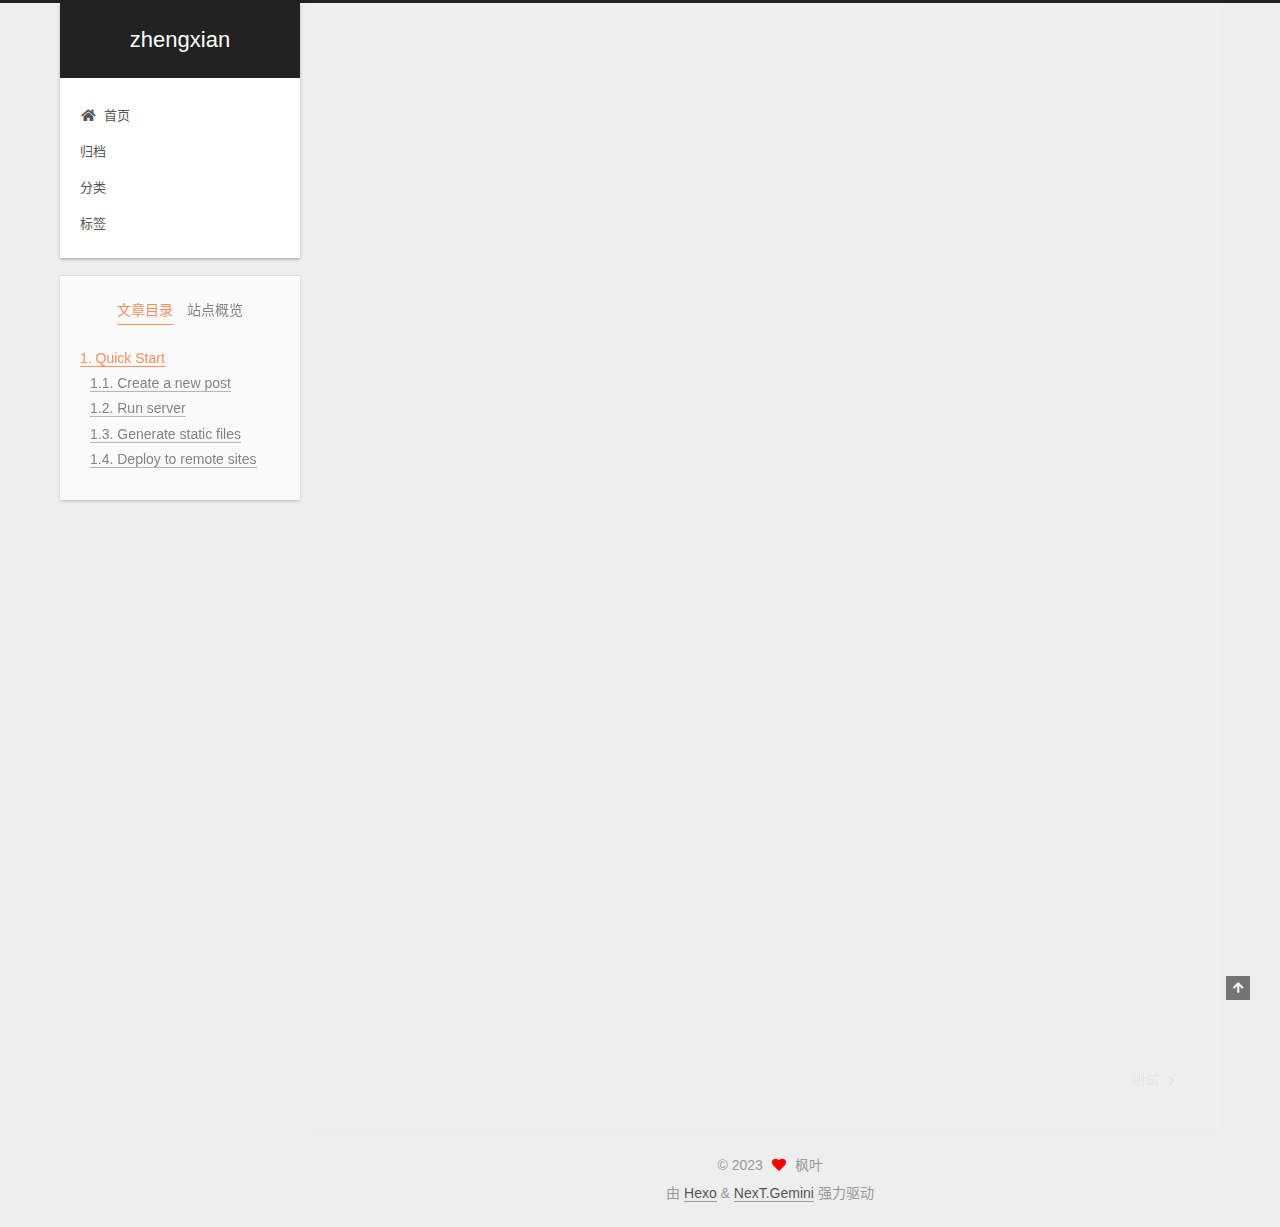
<file: 2023/04/10/hello-world/index.html>
<!DOCTYPE html>
<html lang="zh-CN">
<head>
  <meta charset="UTF-8">
<meta name="viewport" content="width=device-width, initial-scale=1, maximum-scale=2">
<meta name="theme-color" content="#222">
<meta name="generator" content="Hexo 6.3.0">
  <link rel="apple-touch-icon" sizes="180x180" href="/images/apple-touch-icon-next.png">
  <link rel="icon" type="image/png" sizes="32x32" href="/images/favicon-32x32-next.png">
  <link rel="icon" type="image/png" sizes="16x16" href="/images/favicon-16x16-next.png">
  <link rel="mask-icon" href="/images/logo.svg" color="#222">

<link rel="stylesheet" href="/css/main.css">


<link rel="stylesheet" href="/lib/font-awesome/css/all.min.css">

<script id="hexo-configurations">
    var NexT = window.NexT || {};
    var CONFIG = {"hostname":"example.com","root":"/","scheme":"Gemini","version":"7.8.0","exturl":false,"sidebar":{"position":"left","display":"post","padding":18,"offset":12,"onmobile":false},"copycode":{"enable":false,"show_result":false,"style":null},"back2top":{"enable":true,"sidebar":false,"scrollpercent":false},"bookmark":{"enable":false,"color":"#222","save":"auto"},"fancybox":false,"mediumzoom":false,"lazyload":false,"pangu":false,"comments":{"style":"tabs","active":null,"storage":true,"lazyload":false,"nav":null},"algolia":{"hits":{"per_page":10},"labels":{"input_placeholder":"Search for Posts","hits_empty":"We didn't find any results for the search: ${query}","hits_stats":"${hits} results found in ${time} ms"}},"localsearch":{"enable":false,"trigger":"auto","top_n_per_article":1,"unescape":false,"preload":false},"motion":{"enable":true,"async":false,"transition":{"post_block":"fadeIn","post_header":"slideDownIn","post_body":"slideDownIn","coll_header":"slideLeftIn","sidebar":"slideUpIn"}}};
  </script>

  <meta name="description" content="Welcome to Hexo! This is your very first post. Check documentation for more info. If you get any problems when using Hexo, you can find the answer in troubleshooting or you can ask me on GitHub. Quick">
<meta property="og:type" content="article">
<meta property="og:title" content="Hello World">
<meta property="og:url" content="http://example.com/2023/04/10/hello-world/index.html">
<meta property="og:site_name" content="zhengxian">
<meta property="og:description" content="Welcome to Hexo! This is your very first post. Check documentation for more info. If you get any problems when using Hexo, you can find the answer in troubleshooting or you can ask me on GitHub. Quick">
<meta property="og:locale" content="zh_CN">
<meta property="article:published_time" content="2023-04-10T04:13:36.731Z">
<meta property="article:modified_time" content="2023-04-10T04:13:36.731Z">
<meta property="article:author" content="枫叶">
<meta name="twitter:card" content="summary">

<link rel="canonical" href="http://example.com/2023/04/10/hello-world/">


<script id="page-configurations">
  // https://hexo.io/docs/variables.html
  CONFIG.page = {
    sidebar: "",
    isHome : false,
    isPost : true,
    lang   : 'zh-CN'
  };
</script>

  <title>Hello World | zhengxian</title>
  






  <noscript>
  <style>
  .use-motion .brand,
  .use-motion .menu-item,
  .sidebar-inner,
  .use-motion .post-block,
  .use-motion .pagination,
  .use-motion .comments,
  .use-motion .post-header,
  .use-motion .post-body,
  .use-motion .collection-header { opacity: initial; }

  .use-motion .site-title,
  .use-motion .site-subtitle {
    opacity: initial;
    top: initial;
  }

  .use-motion .logo-line-before i { left: initial; }
  .use-motion .logo-line-after i { right: initial; }
  </style>
</noscript>

</head>

<body itemscope itemtype="http://schema.org/WebPage">
  <div class="container use-motion">
    <div class="headband"></div>

    <header class="header" itemscope itemtype="http://schema.org/WPHeader">
      <div class="header-inner"><div class="site-brand-container">
  <div class="site-nav-toggle">
    <div class="toggle" aria-label="切换导航栏">
      <span class="toggle-line toggle-line-first"></span>
      <span class="toggle-line toggle-line-middle"></span>
      <span class="toggle-line toggle-line-last"></span>
    </div>
  </div>

  <div class="site-meta">

    <a href="/" class="brand" rel="start">
      <span class="logo-line-before"><i></i></span>
      <h1 class="site-title">zhengxian</h1>
      <span class="logo-line-after"><i></i></span>
    </a>
  </div>

  <div class="site-nav-right">
    <div class="toggle popup-trigger">
    </div>
  </div>
</div>




<nav class="site-nav">
  <ul id="menu" class="main-menu menu">
        <li class="menu-item menu-item-home">

    <a href="/" rel="section"><i class="fa fa-home fa-fw"></i>首页</a>

  </li>
        <li class="menu-item menu-item-archives">

    <a href="/archives/" rel="section"><i class="archive fa-fw"></i>归档</a>

  </li>
        <li class="menu-item menu-item-categories">

    <a href="/categories/" rel="section"><i class="th fa-fw"></i>分类</a>

  </li>
        <li class="menu-item menu-item-tags">

    <a href="/tags/" rel="section"><i class="tags fa-fw"></i>标签</a>

  </li>
  </ul>
</nav>




</div>
    </header>

    
  <div class="back-to-top">
    <i class="fa fa-arrow-up"></i>
    <span>0%</span>
  </div>


    <main class="main">
      <div class="main-inner">
        <div class="content-wrap">
          

          <div class="content post posts-expand">
            

    
  
  
  <article itemscope itemtype="http://schema.org/Article" class="post-block" lang="zh-CN">
    <link itemprop="mainEntityOfPage" href="http://example.com/2023/04/10/hello-world/">

    <span hidden itemprop="author" itemscope itemtype="http://schema.org/Person">
      <meta itemprop="image" content="/images/avatar.gif">
      <meta itemprop="name" content="枫叶">
      <meta itemprop="description" content="选择有时候比努力更重要">
    </span>

    <span hidden itemprop="publisher" itemscope itemtype="http://schema.org/Organization">
      <meta itemprop="name" content="zhengxian">
    </span>
      <header class="post-header">
        <h1 class="post-title" itemprop="name headline">
          Hello World
        </h1>

        <div class="post-meta">
            <span class="post-meta-item">
              <span class="post-meta-item-icon">
                <i class="far fa-calendar"></i>
              </span>
              <span class="post-meta-item-text">发表于</span>

              <time title="创建时间：2023-04-10 12:13:36" itemprop="dateCreated datePublished" datetime="2023-04-10T12:13:36+08:00">2023-04-10</time>
            </span>

          

        </div>
      </header>

    
    
    
    <div class="post-body" itemprop="articleBody">

      
        <p>Welcome to <a target="_blank" rel="noopener" href="https://hexo.io/">Hexo</a>! This is your very first post. Check <a target="_blank" rel="noopener" href="https://hexo.io/docs/">documentation</a> for more info. If you get any problems when using Hexo, you can find the answer in <a target="_blank" rel="noopener" href="https://hexo.io/docs/troubleshooting.html">troubleshooting</a> or you can ask me on <a target="_blank" rel="noopener" href="https://github.com/hexojs/hexo/issues">GitHub</a>.</p>
<h2 id="Quick-Start"><a href="#Quick-Start" class="headerlink" title="Quick Start"></a>Quick Start</h2><h3 id="Create-a-new-post"><a href="#Create-a-new-post" class="headerlink" title="Create a new post"></a>Create a new post</h3><figure class="highlight bash"><table><tr><td class="gutter"><pre><span class="line">1</span><br></pre></td><td class="code"><pre><span class="line">$ hexo new <span class="string">&quot;My New Post&quot;</span></span><br></pre></td></tr></table></figure>

<p>More info: <a target="_blank" rel="noopener" href="https://hexo.io/docs/writing.html">Writing</a></p>
<h3 id="Run-server"><a href="#Run-server" class="headerlink" title="Run server"></a>Run server</h3><figure class="highlight bash"><table><tr><td class="gutter"><pre><span class="line">1</span><br></pre></td><td class="code"><pre><span class="line">$ hexo server</span><br></pre></td></tr></table></figure>

<p>More info: <a target="_blank" rel="noopener" href="https://hexo.io/docs/server.html">Server</a></p>
<h3 id="Generate-static-files"><a href="#Generate-static-files" class="headerlink" title="Generate static files"></a>Generate static files</h3><figure class="highlight bash"><table><tr><td class="gutter"><pre><span class="line">1</span><br></pre></td><td class="code"><pre><span class="line">$ hexo generate</span><br></pre></td></tr></table></figure>

<p>More info: <a target="_blank" rel="noopener" href="https://hexo.io/docs/generating.html">Generating</a></p>
<h3 id="Deploy-to-remote-sites"><a href="#Deploy-to-remote-sites" class="headerlink" title="Deploy to remote sites"></a>Deploy to remote sites</h3><figure class="highlight bash"><table><tr><td class="gutter"><pre><span class="line">1</span><br></pre></td><td class="code"><pre><span class="line">$ hexo deploy</span><br></pre></td></tr></table></figure>

<p>More info: <a target="_blank" rel="noopener" href="https://hexo.io/docs/one-command-deployment.html">Deployment</a></p>

    </div>

    
    
    

      <footer class="post-footer">

        


        
    <div class="post-nav">
      <div class="post-nav-item"></div>
      <div class="post-nav-item">
    <a href="/2023/04/10/%E6%B5%8B%E8%AF%95/" rel="next" title="测试">
      测试 <i class="fa fa-chevron-right"></i>
    </a></div>
    </div>
      </footer>
    
  </article>
  
  
  



          </div>
          

<script>
  window.addEventListener('tabs:register', () => {
    let { activeClass } = CONFIG.comments;
    if (CONFIG.comments.storage) {
      activeClass = localStorage.getItem('comments_active') || activeClass;
    }
    if (activeClass) {
      let activeTab = document.querySelector(`a[href="#comment-${activeClass}"]`);
      if (activeTab) {
        activeTab.click();
      }
    }
  });
  if (CONFIG.comments.storage) {
    window.addEventListener('tabs:click', event => {
      if (!event.target.matches('.tabs-comment .tab-content .tab-pane')) return;
      let commentClass = event.target.classList[1];
      localStorage.setItem('comments_active', commentClass);
    });
  }
</script>

        </div>
          
  
  <div class="toggle sidebar-toggle">
    <span class="toggle-line toggle-line-first"></span>
    <span class="toggle-line toggle-line-middle"></span>
    <span class="toggle-line toggle-line-last"></span>
  </div>

  <aside class="sidebar">
    <div class="sidebar-inner">

      <ul class="sidebar-nav motion-element">
        <li class="sidebar-nav-toc">
          文章目录
        </li>
        <li class="sidebar-nav-overview">
          站点概览
        </li>
      </ul>

      <!--noindex-->
      <div class="post-toc-wrap sidebar-panel">
          <div class="post-toc motion-element"><ol class="nav"><li class="nav-item nav-level-2"><a class="nav-link" href="#Quick-Start"><span class="nav-number">1.</span> <span class="nav-text">Quick Start</span></a><ol class="nav-child"><li class="nav-item nav-level-3"><a class="nav-link" href="#Create-a-new-post"><span class="nav-number">1.1.</span> <span class="nav-text">Create a new post</span></a></li><li class="nav-item nav-level-3"><a class="nav-link" href="#Run-server"><span class="nav-number">1.2.</span> <span class="nav-text">Run server</span></a></li><li class="nav-item nav-level-3"><a class="nav-link" href="#Generate-static-files"><span class="nav-number">1.3.</span> <span class="nav-text">Generate static files</span></a></li><li class="nav-item nav-level-3"><a class="nav-link" href="#Deploy-to-remote-sites"><span class="nav-number">1.4.</span> <span class="nav-text">Deploy to remote sites</span></a></li></ol></li></ol></div>
      </div>
      <!--/noindex-->

      <div class="site-overview-wrap sidebar-panel">
        <div class="site-author motion-element" itemprop="author" itemscope itemtype="http://schema.org/Person">
  <p class="site-author-name" itemprop="name">枫叶</p>
  <div class="site-description" itemprop="description">选择有时候比努力更重要</div>
</div>
<div class="site-state-wrap motion-element">
  <nav class="site-state">
      <div class="site-state-item site-state-posts">
          <a href="/archives/">
        
          <span class="site-state-item-count">2</span>
          <span class="site-state-item-name">日志</span>
        </a>
      </div>
  </nav>
</div>



      </div>

    </div>
  </aside>
  <div id="sidebar-dimmer"></div>


      </div>
    </main>

    <footer class="footer">
      <div class="footer-inner">
        

        

<div class="copyright">
  
  &copy; 
  <span itemprop="copyrightYear">2023</span>
  <span class="with-love">
    <i class="fa fa-heart"></i>
  </span>
  <span class="author" itemprop="copyrightHolder">枫叶</span>
</div>
  <div class="powered-by">由 <a href="https://hexo.io/" class="theme-link" rel="noopener" target="_blank">Hexo</a> & <a href="https://theme-next.org/" class="theme-link" rel="noopener" target="_blank">NexT.Gemini</a> 强力驱动
  </div>

        








      </div>
    </footer>
  </div>

  
  <script src="/lib/anime.min.js"></script>
  <script src="/lib/velocity/velocity.min.js"></script>
  <script src="/lib/velocity/velocity.ui.min.js"></script>

<script src="/js/utils.js"></script>

<script src="/js/motion.js"></script>


<script src="/js/schemes/pisces.js"></script>


<script src="/js/next-boot.js"></script>




  















  

  

</body>
</html>
</file>
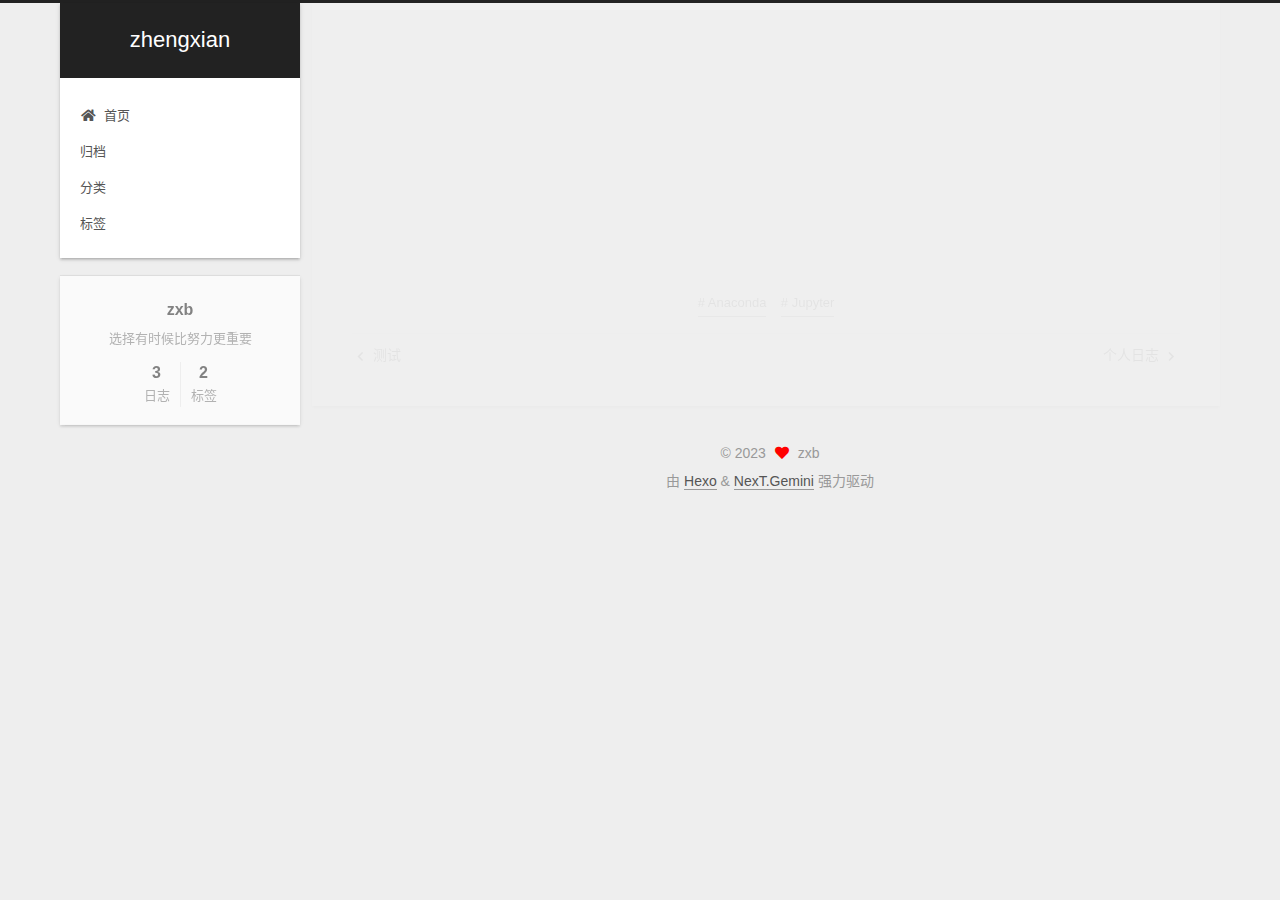
<file: 2023/04/10/今日小问题/index.html>
<!DOCTYPE html>
<html lang="zh-CN">
<head>
  <meta charset="UTF-8">
<meta name="viewport" content="width=device-width, initial-scale=1, maximum-scale=2">
<meta name="theme-color" content="#222">
<meta name="generator" content="Hexo 6.3.0">
  <link rel="apple-touch-icon" sizes="180x180" href="/images/apple-touch-icon-next.png">
  <link rel="icon" type="image/png" sizes="32x32" href="/images/favicon-32x32-next.png">
  <link rel="icon" type="image/png" sizes="16x16" href="/images/favicon-16x16-next.png">
  <link rel="mask-icon" href="/images/logo.svg" color="#222">

<link rel="stylesheet" href="/css/main.css">


<link rel="stylesheet" href="/lib/font-awesome/css/all.min.css">

<script id="hexo-configurations">
    var NexT = window.NexT || {};
    var CONFIG = {"hostname":"example.com","root":"/","scheme":"Gemini","version":"7.8.0","exturl":false,"sidebar":{"position":"left","display":"post","padding":18,"offset":12,"onmobile":false},"copycode":{"enable":false,"show_result":false,"style":null},"back2top":{"enable":true,"sidebar":false,"scrollpercent":false},"bookmark":{"enable":false,"color":"#222","save":"auto"},"fancybox":false,"mediumzoom":false,"lazyload":false,"pangu":false,"comments":{"style":"tabs","active":null,"storage":true,"lazyload":false,"nav":null},"algolia":{"hits":{"per_page":10},"labels":{"input_placeholder":"Search for Posts","hits_empty":"We didn't find any results for the search: ${query}","hits_stats":"${hits} results found in ${time} ms"}},"localsearch":{"enable":false,"trigger":"auto","top_n_per_article":1,"unescape":false,"preload":false},"motion":{"enable":true,"async":false,"transition":{"post_block":"fadeIn","post_header":"slideDownIn","post_body":"slideDownIn","coll_header":"slideLeftIn","sidebar":"slideUpIn"}}};
  </script>

  <meta name="description" content="@Builder这异常是mybatis和lombok冲突造成的，mybatis找不到构造方法，无法将查询结果绑定到实体对象上">
<meta property="og:type" content="article">
<meta property="og:title" content="今日小问题">
<meta property="og:url" content="http://example.com/2023/04/10/%E4%BB%8A%E6%97%A5%E5%B0%8F%E9%97%AE%E9%A2%98/index.html">
<meta property="og:site_name" content="zhengxian">
<meta property="og:description" content="@Builder这异常是mybatis和lombok冲突造成的，mybatis找不到构造方法，无法将查询结果绑定到实体对象上">
<meta property="og:locale" content="zh_CN">
<meta property="article:published_time" content="2023-04-10T05:17:16.000Z">
<meta property="article:modified_time" content="2023-04-10T05:21:40.021Z">
<meta property="article:author" content="zxb">
<meta property="article:tag" content="Anaconda">
<meta property="article:tag" content="Jupyter">
<meta name="twitter:card" content="summary">

<link rel="canonical" href="http://example.com/2023/04/10/%E4%BB%8A%E6%97%A5%E5%B0%8F%E9%97%AE%E9%A2%98/">


<script id="page-configurations">
  // https://hexo.io/docs/variables.html
  CONFIG.page = {
    sidebar: "",
    isHome : false,
    isPost : true,
    lang   : 'zh-CN'
  };
</script>

  <title>今日小问题 | zhengxian</title>
  






  <noscript>
  <style>
  .use-motion .brand,
  .use-motion .menu-item,
  .sidebar-inner,
  .use-motion .post-block,
  .use-motion .pagination,
  .use-motion .comments,
  .use-motion .post-header,
  .use-motion .post-body,
  .use-motion .collection-header { opacity: initial; }

  .use-motion .site-title,
  .use-motion .site-subtitle {
    opacity: initial;
    top: initial;
  }

  .use-motion .logo-line-before i { left: initial; }
  .use-motion .logo-line-after i { right: initial; }
  </style>
</noscript>

</head>

<body itemscope itemtype="http://schema.org/WebPage">
  <div class="container use-motion">
    <div class="headband"></div>

    <header class="header" itemscope itemtype="http://schema.org/WPHeader">
      <div class="header-inner"><div class="site-brand-container">
  <div class="site-nav-toggle">
    <div class="toggle" aria-label="切换导航栏">
      <span class="toggle-line toggle-line-first"></span>
      <span class="toggle-line toggle-line-middle"></span>
      <span class="toggle-line toggle-line-last"></span>
    </div>
  </div>

  <div class="site-meta">

    <a href="/" class="brand" rel="start">
      <span class="logo-line-before"><i></i></span>
      <h1 class="site-title">zhengxian</h1>
      <span class="logo-line-after"><i></i></span>
    </a>
  </div>

  <div class="site-nav-right">
    <div class="toggle popup-trigger">
    </div>
  </div>
</div>




<nav class="site-nav">
  <ul id="menu" class="main-menu menu">
        <li class="menu-item menu-item-home">

    <a href="/" rel="section"><i class="fa fa-home fa-fw"></i>首页</a>

  </li>
        <li class="menu-item menu-item-archives">

    <a href="/archives/" rel="section"><i class="archive fa-fw"></i>归档</a>

  </li>
        <li class="menu-item menu-item-categories">

    <a href="/categories/" rel="section"><i class="th fa-fw"></i>分类</a>

  </li>
        <li class="menu-item menu-item-tags">

    <a href="/tags/" rel="section"><i class="tags fa-fw"></i>标签</a>

  </li>
  </ul>
</nav>




</div>
    </header>

    
  <div class="back-to-top">
    <i class="fa fa-arrow-up"></i>
    <span>0%</span>
  </div>


    <main class="main">
      <div class="main-inner">
        <div class="content-wrap">
          

          <div class="content post posts-expand">
            

    
  
  
  <article itemscope itemtype="http://schema.org/Article" class="post-block" lang="zh-CN">
    <link itemprop="mainEntityOfPage" href="http://example.com/2023/04/10/%E4%BB%8A%E6%97%A5%E5%B0%8F%E9%97%AE%E9%A2%98/">

    <span hidden itemprop="author" itemscope itemtype="http://schema.org/Person">
      <meta itemprop="image" content="/images/avatar.gif">
      <meta itemprop="name" content="zxb">
      <meta itemprop="description" content="选择有时候比努力更重要">
    </span>

    <span hidden itemprop="publisher" itemscope itemtype="http://schema.org/Organization">
      <meta itemprop="name" content="zhengxian">
    </span>
      <header class="post-header">
        <h1 class="post-title" itemprop="name headline">
          今日小问题
        </h1>

        <div class="post-meta">
            <span class="post-meta-item">
              <span class="post-meta-item-icon">
                <i class="far fa-calendar"></i>
              </span>
              <span class="post-meta-item-text">发表于</span>
              

              <time title="创建时间：2023-04-10 13:17:16 / 修改时间：13:21:40" itemprop="dateCreated datePublished" datetime="2023-04-10T13:17:16+08:00">2023-04-10</time>
            </span>

          

        </div>
      </header>

    
    
    
    <div class="post-body" itemprop="articleBody">

      
        <p>  @Builder<br>这异常是mybatis和lombok冲突造成的，mybatis找不到构造方法，无法将查询结果绑定到实体对象上</p>

    </div>

    
    
    

      <footer class="post-footer">
          <div class="post-tags">
              <a href="/tags/Anaconda/" rel="tag"># Anaconda</a>
              <a href="/tags/Jupyter/" rel="tag"># Jupyter</a>
          </div>

        


        
    <div class="post-nav">
      <div class="post-nav-item">
    <a href="/2023/04/10/%E6%B5%8B%E8%AF%95/" rel="prev" title="测试">
      <i class="fa fa-chevron-left"></i> 测试
    </a></div>
      <div class="post-nav-item">
    <a href="/2023/04/11/%E4%B8%AA%E4%BA%BA%E6%97%A5%E5%BF%97/" rel="next" title="个人日志">
      个人日志 <i class="fa fa-chevron-right"></i>
    </a></div>
    </div>
      </footer>
    
  </article>
  
  
  



          </div>
          

<script>
  window.addEventListener('tabs:register', () => {
    let { activeClass } = CONFIG.comments;
    if (CONFIG.comments.storage) {
      activeClass = localStorage.getItem('comments_active') || activeClass;
    }
    if (activeClass) {
      let activeTab = document.querySelector(`a[href="#comment-${activeClass}"]`);
      if (activeTab) {
        activeTab.click();
      }
    }
  });
  if (CONFIG.comments.storage) {
    window.addEventListener('tabs:click', event => {
      if (!event.target.matches('.tabs-comment .tab-content .tab-pane')) return;
      let commentClass = event.target.classList[1];
      localStorage.setItem('comments_active', commentClass);
    });
  }
</script>

        </div>
          
  
  <div class="toggle sidebar-toggle">
    <span class="toggle-line toggle-line-first"></span>
    <span class="toggle-line toggle-line-middle"></span>
    <span class="toggle-line toggle-line-last"></span>
  </div>

  <aside class="sidebar">
    <div class="sidebar-inner">

      <ul class="sidebar-nav motion-element">
        <li class="sidebar-nav-toc">
          文章目录
        </li>
        <li class="sidebar-nav-overview">
          站点概览
        </li>
      </ul>

      <!--noindex-->
      <div class="post-toc-wrap sidebar-panel">
      </div>
      <!--/noindex-->

      <div class="site-overview-wrap sidebar-panel">
        <div class="site-author motion-element" itemprop="author" itemscope itemtype="http://schema.org/Person">
  <p class="site-author-name" itemprop="name">zxb</p>
  <div class="site-description" itemprop="description">选择有时候比努力更重要</div>
</div>
<div class="site-state-wrap motion-element">
  <nav class="site-state">
      <div class="site-state-item site-state-posts">
          <a href="/archives/">
        
          <span class="site-state-item-count">3</span>
          <span class="site-state-item-name">日志</span>
        </a>
      </div>
      <div class="site-state-item site-state-tags">
        <span class="site-state-item-count">2</span>
        <span class="site-state-item-name">标签</span>
      </div>
  </nav>
</div>



      </div>

    </div>
  </aside>
  <div id="sidebar-dimmer"></div>


      </div>
    </main>

    <footer class="footer">
      <div class="footer-inner">
        

        

<div class="copyright">
  
  &copy; 
  <span itemprop="copyrightYear">2023</span>
  <span class="with-love">
    <i class="fa fa-heart"></i>
  </span>
  <span class="author" itemprop="copyrightHolder">zxb</span>
</div>
  <div class="powered-by">由 <a href="https://hexo.io/" class="theme-link" rel="noopener" target="_blank">Hexo</a> & <a href="https://theme-next.org/" class="theme-link" rel="noopener" target="_blank">NexT.Gemini</a> 强力驱动
  </div>

        








      </div>
    </footer>
  </div>

  
  <script src="/lib/anime.min.js"></script>
  <script src="/lib/velocity/velocity.min.js"></script>
  <script src="/lib/velocity/velocity.ui.min.js"></script>

<script src="/js/utils.js"></script>

<script src="/js/motion.js"></script>


<script src="/js/schemes/pisces.js"></script>


<script src="/js/next-boot.js"></script>




  















  

  

</body>
</html>
</file>
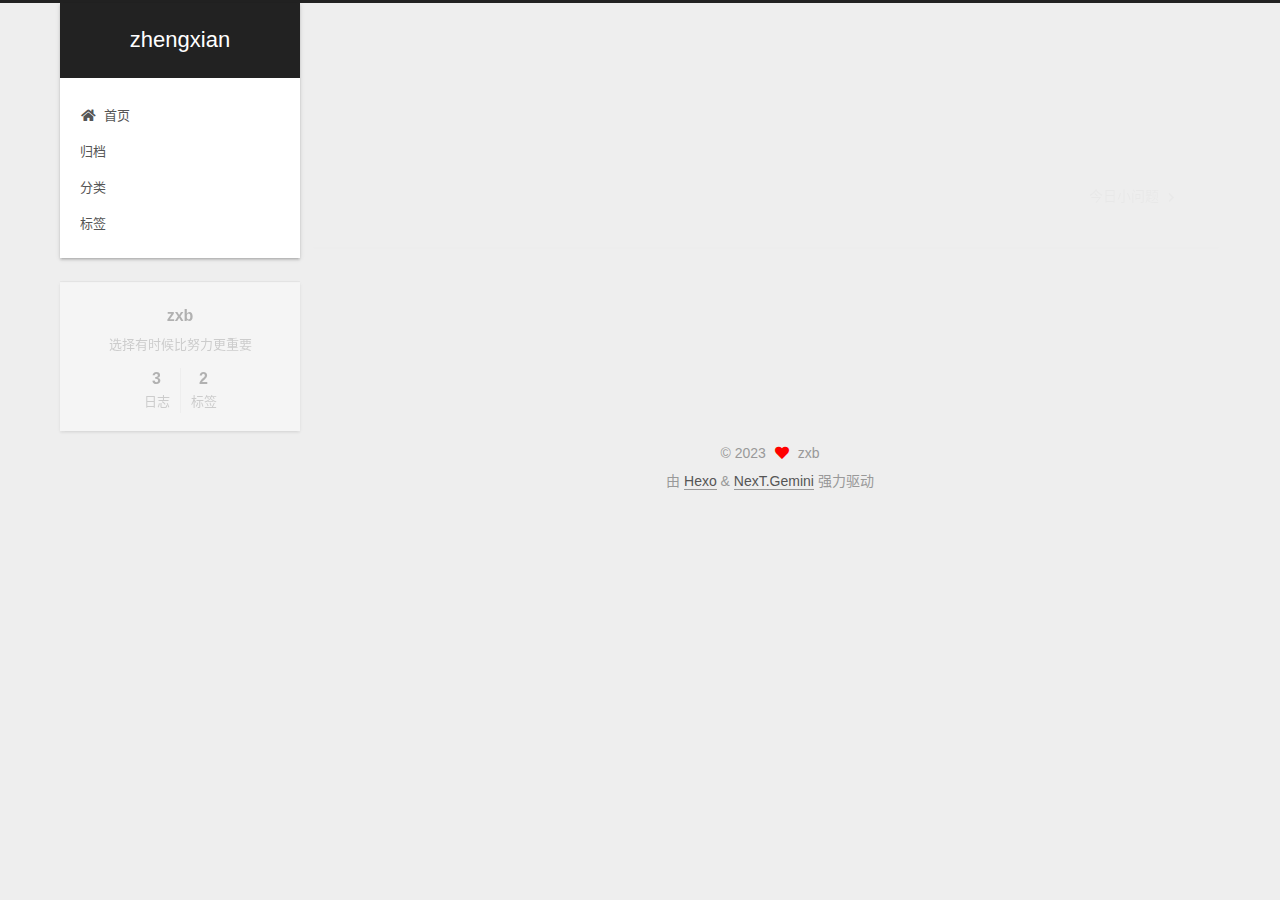
<file: 2023/04/10/测试/index.html>
<!DOCTYPE html>
<html lang="zh-CN">
<head>
  <meta charset="UTF-8">
<meta name="viewport" content="width=device-width, initial-scale=1, maximum-scale=2">
<meta name="theme-color" content="#222">
<meta name="generator" content="Hexo 6.3.0">
  <link rel="apple-touch-icon" sizes="180x180" href="/images/apple-touch-icon-next.png">
  <link rel="icon" type="image/png" sizes="32x32" href="/images/favicon-32x32-next.png">
  <link rel="icon" type="image/png" sizes="16x16" href="/images/favicon-16x16-next.png">
  <link rel="mask-icon" href="/images/logo.svg" color="#222">

<link rel="stylesheet" href="/css/main.css">


<link rel="stylesheet" href="/lib/font-awesome/css/all.min.css">

<script id="hexo-configurations">
    var NexT = window.NexT || {};
    var CONFIG = {"hostname":"example.com","root":"/","scheme":"Gemini","version":"7.8.0","exturl":false,"sidebar":{"position":"left","display":"post","padding":18,"offset":12,"onmobile":false},"copycode":{"enable":false,"show_result":false,"style":null},"back2top":{"enable":true,"sidebar":false,"scrollpercent":false},"bookmark":{"enable":false,"color":"#222","save":"auto"},"fancybox":false,"mediumzoom":false,"lazyload":false,"pangu":false,"comments":{"style":"tabs","active":null,"storage":true,"lazyload":false,"nav":null},"algolia":{"hits":{"per_page":10},"labels":{"input_placeholder":"Search for Posts","hits_empty":"We didn't find any results for the search: ${query}","hits_stats":"${hits} results found in ${time} ms"}},"localsearch":{"enable":false,"trigger":"auto","top_n_per_article":1,"unescape":false,"preload":false},"motion":{"enable":true,"async":false,"transition":{"post_block":"fadeIn","post_header":"slideDownIn","post_body":"slideDownIn","coll_header":"slideLeftIn","sidebar":"slideUpIn"}}};
  </script>

  <meta name="description" content="选择有时候比努力更重要">
<meta property="og:type" content="article">
<meta property="og:title" content="测试">
<meta property="og:url" content="http://example.com/2023/04/10/%E6%B5%8B%E8%AF%95/index.html">
<meta property="og:site_name" content="zhengxian">
<meta property="og:description" content="选择有时候比努力更重要">
<meta property="og:locale" content="zh_CN">
<meta property="article:published_time" content="2023-04-10T05:13:15.000Z">
<meta property="article:modified_time" content="2023-04-10T05:13:15.691Z">
<meta property="article:author" content="zxb">
<meta name="twitter:card" content="summary">

<link rel="canonical" href="http://example.com/2023/04/10/%E6%B5%8B%E8%AF%95/">


<script id="page-configurations">
  // https://hexo.io/docs/variables.html
  CONFIG.page = {
    sidebar: "",
    isHome : false,
    isPost : true,
    lang   : 'zh-CN'
  };
</script>

  <title>测试 | zhengxian</title>
  






  <noscript>
  <style>
  .use-motion .brand,
  .use-motion .menu-item,
  .sidebar-inner,
  .use-motion .post-block,
  .use-motion .pagination,
  .use-motion .comments,
  .use-motion .post-header,
  .use-motion .post-body,
  .use-motion .collection-header { opacity: initial; }

  .use-motion .site-title,
  .use-motion .site-subtitle {
    opacity: initial;
    top: initial;
  }

  .use-motion .logo-line-before i { left: initial; }
  .use-motion .logo-line-after i { right: initial; }
  </style>
</noscript>

</head>

<body itemscope itemtype="http://schema.org/WebPage">
  <div class="container use-motion">
    <div class="headband"></div>

    <header class="header" itemscope itemtype="http://schema.org/WPHeader">
      <div class="header-inner"><div class="site-brand-container">
  <div class="site-nav-toggle">
    <div class="toggle" aria-label="切换导航栏">
      <span class="toggle-line toggle-line-first"></span>
      <span class="toggle-line toggle-line-middle"></span>
      <span class="toggle-line toggle-line-last"></span>
    </div>
  </div>

  <div class="site-meta">

    <a href="/" class="brand" rel="start">
      <span class="logo-line-before"><i></i></span>
      <h1 class="site-title">zhengxian</h1>
      <span class="logo-line-after"><i></i></span>
    </a>
  </div>

  <div class="site-nav-right">
    <div class="toggle popup-trigger">
    </div>
  </div>
</div>




<nav class="site-nav">
  <ul id="menu" class="main-menu menu">
        <li class="menu-item menu-item-home">

    <a href="/" rel="section"><i class="fa fa-home fa-fw"></i>首页</a>

  </li>
        <li class="menu-item menu-item-archives">

    <a href="/archives/" rel="section"><i class="archive fa-fw"></i>归档</a>

  </li>
        <li class="menu-item menu-item-categories">

    <a href="/categories/" rel="section"><i class="th fa-fw"></i>分类</a>

  </li>
        <li class="menu-item menu-item-tags">

    <a href="/tags/" rel="section"><i class="tags fa-fw"></i>标签</a>

  </li>
  </ul>
</nav>




</div>
    </header>

    
  <div class="back-to-top">
    <i class="fa fa-arrow-up"></i>
    <span>0%</span>
  </div>


    <main class="main">
      <div class="main-inner">
        <div class="content-wrap">
          

          <div class="content post posts-expand">
            

    
  
  
  <article itemscope itemtype="http://schema.org/Article" class="post-block" lang="zh-CN">
    <link itemprop="mainEntityOfPage" href="http://example.com/2023/04/10/%E6%B5%8B%E8%AF%95/">

    <span hidden itemprop="author" itemscope itemtype="http://schema.org/Person">
      <meta itemprop="image" content="/images/avatar.gif">
      <meta itemprop="name" content="zxb">
      <meta itemprop="description" content="选择有时候比努力更重要">
    </span>

    <span hidden itemprop="publisher" itemscope itemtype="http://schema.org/Organization">
      <meta itemprop="name" content="zhengxian">
    </span>
      <header class="post-header">
        <h1 class="post-title" itemprop="name headline">
          测试
        </h1>

        <div class="post-meta">
            <span class="post-meta-item">
              <span class="post-meta-item-icon">
                <i class="far fa-calendar"></i>
              </span>
              <span class="post-meta-item-text">发表于</span>

              <time title="创建时间：2023-04-10 13:13:15" itemprop="dateCreated datePublished" datetime="2023-04-10T13:13:15+08:00">2023-04-10</time>
            </span>

          

        </div>
      </header>

    
    
    
    <div class="post-body" itemprop="articleBody">

      
        
    </div>

    
    
    

      <footer class="post-footer">

        


        
    <div class="post-nav">
      <div class="post-nav-item"></div>
      <div class="post-nav-item">
    <a href="/2023/04/10/%E4%BB%8A%E6%97%A5%E5%B0%8F%E9%97%AE%E9%A2%98/" rel="next" title="今日小问题">
      今日小问题 <i class="fa fa-chevron-right"></i>
    </a></div>
    </div>
      </footer>
    
  </article>
  
  
  



          </div>
          

<script>
  window.addEventListener('tabs:register', () => {
    let { activeClass } = CONFIG.comments;
    if (CONFIG.comments.storage) {
      activeClass = localStorage.getItem('comments_active') || activeClass;
    }
    if (activeClass) {
      let activeTab = document.querySelector(`a[href="#comment-${activeClass}"]`);
      if (activeTab) {
        activeTab.click();
      }
    }
  });
  if (CONFIG.comments.storage) {
    window.addEventListener('tabs:click', event => {
      if (!event.target.matches('.tabs-comment .tab-content .tab-pane')) return;
      let commentClass = event.target.classList[1];
      localStorage.setItem('comments_active', commentClass);
    });
  }
</script>

        </div>
          
  
  <div class="toggle sidebar-toggle">
    <span class="toggle-line toggle-line-first"></span>
    <span class="toggle-line toggle-line-middle"></span>
    <span class="toggle-line toggle-line-last"></span>
  </div>

  <aside class="sidebar">
    <div class="sidebar-inner">

      <ul class="sidebar-nav motion-element">
        <li class="sidebar-nav-toc">
          文章目录
        </li>
        <li class="sidebar-nav-overview">
          站点概览
        </li>
      </ul>

      <!--noindex-->
      <div class="post-toc-wrap sidebar-panel">
      </div>
      <!--/noindex-->

      <div class="site-overview-wrap sidebar-panel">
        <div class="site-author motion-element" itemprop="author" itemscope itemtype="http://schema.org/Person">
  <p class="site-author-name" itemprop="name">zxb</p>
  <div class="site-description" itemprop="description">选择有时候比努力更重要</div>
</div>
<div class="site-state-wrap motion-element">
  <nav class="site-state">
      <div class="site-state-item site-state-posts">
          <a href="/archives/">
        
          <span class="site-state-item-count">3</span>
          <span class="site-state-item-name">日志</span>
        </a>
      </div>
      <div class="site-state-item site-state-tags">
        <span class="site-state-item-count">2</span>
        <span class="site-state-item-name">标签</span>
      </div>
  </nav>
</div>



      </div>

    </div>
  </aside>
  <div id="sidebar-dimmer"></div>


      </div>
    </main>

    <footer class="footer">
      <div class="footer-inner">
        

        

<div class="copyright">
  
  &copy; 
  <span itemprop="copyrightYear">2023</span>
  <span class="with-love">
    <i class="fa fa-heart"></i>
  </span>
  <span class="author" itemprop="copyrightHolder">zxb</span>
</div>
  <div class="powered-by">由 <a href="https://hexo.io/" class="theme-link" rel="noopener" target="_blank">Hexo</a> & <a href="https://theme-next.org/" class="theme-link" rel="noopener" target="_blank">NexT.Gemini</a> 强力驱动
  </div>

        








      </div>
    </footer>
  </div>

  
  <script src="/lib/anime.min.js"></script>
  <script src="/lib/velocity/velocity.min.js"></script>
  <script src="/lib/velocity/velocity.ui.min.js"></script>

<script src="/js/utils.js"></script>

<script src="/js/motion.js"></script>


<script src="/js/schemes/pisces.js"></script>


<script src="/js/next-boot.js"></script>




  















  

  

</body>
</html>
</file>
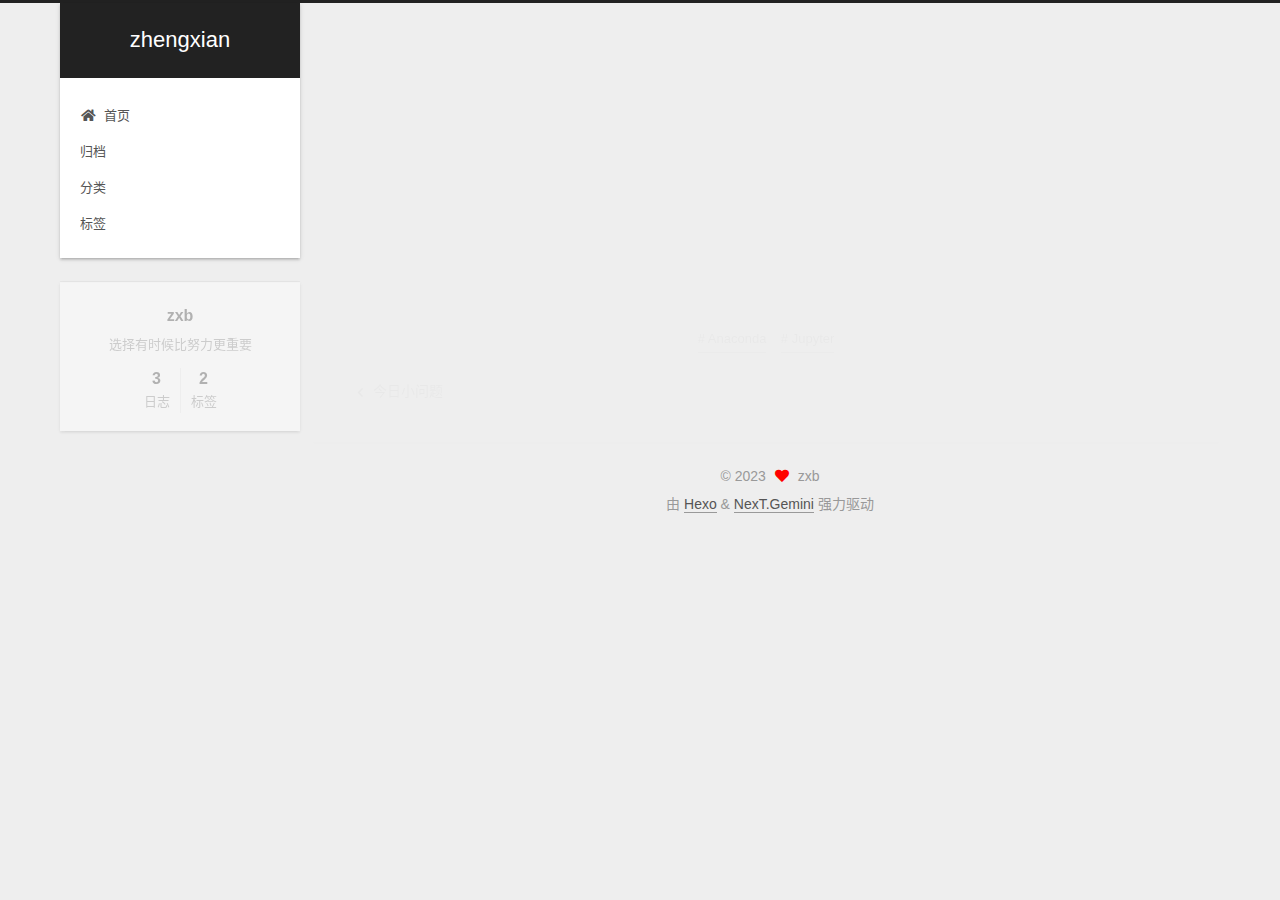
<file: 2023/04/11/个人日志/index.html>
<!DOCTYPE html>
<html lang="zh-CN">
<head>
  <meta charset="UTF-8">
<meta name="viewport" content="width=device-width, initial-scale=1, maximum-scale=2">
<meta name="theme-color" content="#222">
<meta name="generator" content="Hexo 6.3.0">
  <link rel="apple-touch-icon" sizes="180x180" href="/images/apple-touch-icon-next.png">
  <link rel="icon" type="image/png" sizes="32x32" href="/images/favicon-32x32-next.png">
  <link rel="icon" type="image/png" sizes="16x16" href="/images/favicon-16x16-next.png">
  <link rel="mask-icon" href="/images/logo.svg" color="#222">

<link rel="stylesheet" href="/css/main.css">


<link rel="stylesheet" href="/lib/font-awesome/css/all.min.css">

<script id="hexo-configurations">
    var NexT = window.NexT || {};
    var CONFIG = {"hostname":"example.com","root":"/","scheme":"Gemini","version":"7.8.0","exturl":false,"sidebar":{"position":"left","display":"post","padding":18,"offset":12,"onmobile":false},"copycode":{"enable":false,"show_result":false,"style":null},"back2top":{"enable":true,"sidebar":false,"scrollpercent":false},"bookmark":{"enable":false,"color":"#222","save":"auto"},"fancybox":false,"mediumzoom":false,"lazyload":false,"pangu":false,"comments":{"style":"tabs","active":null,"storage":true,"lazyload":false,"nav":null},"algolia":{"hits":{"per_page":10},"labels":{"input_placeholder":"Search for Posts","hits_empty":"We didn't find any results for the search: ${query}","hits_stats":"${hits} results found in ${time} ms"}},"localsearch":{"enable":false,"trigger":"auto","top_n_per_article":1,"unescape":false,"preload":false},"motion":{"enable":true,"async":false,"transition":{"post_block":"fadeIn","post_header":"slideDownIn","post_body":"slideDownIn","coll_header":"slideLeftIn","sidebar":"slideUpIn"}}};
  </script>

  <meta name="description" content="今天面试了一家公司，问的都不是很难，我也不太重视，因为他们上来啥都不问，问我要多少钱，然后就邀请面试，简历都不看，我感觉他们对招人不太重视，让我等二面，因为他们是视频面试我就接受了，等着吧，找工作好难，没学历，没经验，有点想转行的想法了">
<meta property="og:type" content="article">
<meta property="og:title" content="个人日志">
<meta property="og:url" content="http://example.com/2023/04/11/%E4%B8%AA%E4%BA%BA%E6%97%A5%E5%BF%97/index.html">
<meta property="og:site_name" content="zhengxian">
<meta property="og:description" content="今天面试了一家公司，问的都不是很难，我也不太重视，因为他们上来啥都不问，问我要多少钱，然后就邀请面试，简历都不看，我感觉他们对招人不太重视，让我等二面，因为他们是视频面试我就接受了，等着吧，找工作好难，没学历，没经验，有点想转行的想法了">
<meta property="og:locale" content="zh_CN">
<meta property="article:published_time" content="2023-04-11T02:45:27.000Z">
<meta property="article:modified_time" content="2023-04-11T02:49:34.080Z">
<meta property="article:author" content="zxb">
<meta property="article:tag" content="Anaconda">
<meta property="article:tag" content="Jupyter">
<meta name="twitter:card" content="summary">

<link rel="canonical" href="http://example.com/2023/04/11/%E4%B8%AA%E4%BA%BA%E6%97%A5%E5%BF%97/">


<script id="page-configurations">
  // https://hexo.io/docs/variables.html
  CONFIG.page = {
    sidebar: "",
    isHome : false,
    isPost : true,
    lang   : 'zh-CN'
  };
</script>

  <title>个人日志 | zhengxian</title>
  






  <noscript>
  <style>
  .use-motion .brand,
  .use-motion .menu-item,
  .sidebar-inner,
  .use-motion .post-block,
  .use-motion .pagination,
  .use-motion .comments,
  .use-motion .post-header,
  .use-motion .post-body,
  .use-motion .collection-header { opacity: initial; }

  .use-motion .site-title,
  .use-motion .site-subtitle {
    opacity: initial;
    top: initial;
  }

  .use-motion .logo-line-before i { left: initial; }
  .use-motion .logo-line-after i { right: initial; }
  </style>
</noscript>

</head>

<body itemscope itemtype="http://schema.org/WebPage">
  <div class="container use-motion">
    <div class="headband"></div>

    <header class="header" itemscope itemtype="http://schema.org/WPHeader">
      <div class="header-inner"><div class="site-brand-container">
  <div class="site-nav-toggle">
    <div class="toggle" aria-label="切换导航栏">
      <span class="toggle-line toggle-line-first"></span>
      <span class="toggle-line toggle-line-middle"></span>
      <span class="toggle-line toggle-line-last"></span>
    </div>
  </div>

  <div class="site-meta">

    <a href="/" class="brand" rel="start">
      <span class="logo-line-before"><i></i></span>
      <h1 class="site-title">zhengxian</h1>
      <span class="logo-line-after"><i></i></span>
    </a>
  </div>

  <div class="site-nav-right">
    <div class="toggle popup-trigger">
    </div>
  </div>
</div>




<nav class="site-nav">
  <ul id="menu" class="main-menu menu">
        <li class="menu-item menu-item-home">

    <a href="/" rel="section"><i class="fa fa-home fa-fw"></i>首页</a>

  </li>
        <li class="menu-item menu-item-archives">

    <a href="/archives/" rel="section"><i class="archive fa-fw"></i>归档</a>

  </li>
        <li class="menu-item menu-item-categories">

    <a href="/categories/" rel="section"><i class="th fa-fw"></i>分类</a>

  </li>
        <li class="menu-item menu-item-tags">

    <a href="/tags/" rel="section"><i class="tags fa-fw"></i>标签</a>

  </li>
  </ul>
</nav>




</div>
    </header>

    
  <div class="back-to-top">
    <i class="fa fa-arrow-up"></i>
    <span>0%</span>
  </div>


    <main class="main">
      <div class="main-inner">
        <div class="content-wrap">
          

          <div class="content post posts-expand">
            

    
  
  
  <article itemscope itemtype="http://schema.org/Article" class="post-block" lang="zh-CN">
    <link itemprop="mainEntityOfPage" href="http://example.com/2023/04/11/%E4%B8%AA%E4%BA%BA%E6%97%A5%E5%BF%97/">

    <span hidden itemprop="author" itemscope itemtype="http://schema.org/Person">
      <meta itemprop="image" content="/images/avatar.gif">
      <meta itemprop="name" content="zxb">
      <meta itemprop="description" content="选择有时候比努力更重要">
    </span>

    <span hidden itemprop="publisher" itemscope itemtype="http://schema.org/Organization">
      <meta itemprop="name" content="zhengxian">
    </span>
      <header class="post-header">
        <h1 class="post-title" itemprop="name headline">
          个人日志
        </h1>

        <div class="post-meta">
            <span class="post-meta-item">
              <span class="post-meta-item-icon">
                <i class="far fa-calendar"></i>
              </span>
              <span class="post-meta-item-text">发表于</span>
              

              <time title="创建时间：2023-04-11 10:45:27 / 修改时间：10:49:34" itemprop="dateCreated datePublished" datetime="2023-04-11T10:45:27+08:00">2023-04-11</time>
            </span>

          

        </div>
      </header>

    
    
    
    <div class="post-body" itemprop="articleBody">

      
        <p>今天面试了一家公司，问的都不是很难，我也不太重视，因为他们上来啥都不问，问我要多少钱，然后就邀请面试，简历都不看，我感觉他们对招人不太重视，让我等二面，因为他们是视频面试我就接受了，等着吧，找工作好难，没学历，没经验，有点想转行的想法了</p>

    </div>

    
    
    

      <footer class="post-footer">
          <div class="post-tags">
              <a href="/tags/Anaconda/" rel="tag"># Anaconda</a>
              <a href="/tags/Jupyter/" rel="tag"># Jupyter</a>
          </div>

        


        
    <div class="post-nav">
      <div class="post-nav-item">
    <a href="/2023/04/10/%E4%BB%8A%E6%97%A5%E5%B0%8F%E9%97%AE%E9%A2%98/" rel="prev" title="今日小问题">
      <i class="fa fa-chevron-left"></i> 今日小问题
    </a></div>
      <div class="post-nav-item"></div>
    </div>
      </footer>
    
  </article>
  
  
  



          </div>
          

<script>
  window.addEventListener('tabs:register', () => {
    let { activeClass } = CONFIG.comments;
    if (CONFIG.comments.storage) {
      activeClass = localStorage.getItem('comments_active') || activeClass;
    }
    if (activeClass) {
      let activeTab = document.querySelector(`a[href="#comment-${activeClass}"]`);
      if (activeTab) {
        activeTab.click();
      }
    }
  });
  if (CONFIG.comments.storage) {
    window.addEventListener('tabs:click', event => {
      if (!event.target.matches('.tabs-comment .tab-content .tab-pane')) return;
      let commentClass = event.target.classList[1];
      localStorage.setItem('comments_active', commentClass);
    });
  }
</script>

        </div>
          
  
  <div class="toggle sidebar-toggle">
    <span class="toggle-line toggle-line-first"></span>
    <span class="toggle-line toggle-line-middle"></span>
    <span class="toggle-line toggle-line-last"></span>
  </div>

  <aside class="sidebar">
    <div class="sidebar-inner">

      <ul class="sidebar-nav motion-element">
        <li class="sidebar-nav-toc">
          文章目录
        </li>
        <li class="sidebar-nav-overview">
          站点概览
        </li>
      </ul>

      <!--noindex-->
      <div class="post-toc-wrap sidebar-panel">
      </div>
      <!--/noindex-->

      <div class="site-overview-wrap sidebar-panel">
        <div class="site-author motion-element" itemprop="author" itemscope itemtype="http://schema.org/Person">
  <p class="site-author-name" itemprop="name">zxb</p>
  <div class="site-description" itemprop="description">选择有时候比努力更重要</div>
</div>
<div class="site-state-wrap motion-element">
  <nav class="site-state">
      <div class="site-state-item site-state-posts">
          <a href="/archives/">
        
          <span class="site-state-item-count">3</span>
          <span class="site-state-item-name">日志</span>
        </a>
      </div>
      <div class="site-state-item site-state-tags">
        <span class="site-state-item-count">2</span>
        <span class="site-state-item-name">标签</span>
      </div>
  </nav>
</div>



      </div>

    </div>
  </aside>
  <div id="sidebar-dimmer"></div>


      </div>
    </main>

    <footer class="footer">
      <div class="footer-inner">
        

        

<div class="copyright">
  
  &copy; 
  <span itemprop="copyrightYear">2023</span>
  <span class="with-love">
    <i class="fa fa-heart"></i>
  </span>
  <span class="author" itemprop="copyrightHolder">zxb</span>
</div>
  <div class="powered-by">由 <a href="https://hexo.io/" class="theme-link" rel="noopener" target="_blank">Hexo</a> & <a href="https://theme-next.org/" class="theme-link" rel="noopener" target="_blank">NexT.Gemini</a> 强力驱动
  </div>

        








      </div>
    </footer>
  </div>

  
  <script src="/lib/anime.min.js"></script>
  <script src="/lib/velocity/velocity.min.js"></script>
  <script src="/lib/velocity/velocity.ui.min.js"></script>

<script src="/js/utils.js"></script>

<script src="/js/motion.js"></script>


<script src="/js/schemes/pisces.js"></script>


<script src="/js/next-boot.js"></script>




  















  

  

</body>
</html>
</file>
<file: css/main.css>
:root {
  --body-bg-color: #eee;
  --content-bg-color: #fff;
  --card-bg-color: #f5f5f5;
  --text-color: #555;
  --blockquote-color: #666;
  --link-color: #555;
  --link-hover-color: #222;
  --brand-color: #fff;
  --brand-hover-color: #fff;
  --table-row-odd-bg-color: #f9f9f9;
  --table-row-hover-bg-color: #f5f5f5;
  --menu-item-bg-color: #f5f5f5;
  --btn-default-bg: #fff;
  --btn-default-color: #555;
  --btn-default-border-color: #555;
  --btn-default-hover-bg: #222;
  --btn-default-hover-color: #fff;
  --btn-default-hover-border-color: #222;
}
html {
  line-height: 1.15; /* 1 */
  -webkit-text-size-adjust: 100%; /* 2 */
}
body {
  margin: 0;
}
main {
  display: block;
}
h1 {
  font-size: 2em;
  margin: 0.67em 0;
}
hr {
  box-sizing: content-box; /* 1 */
  height: 0; /* 1 */
  overflow: visible; /* 2 */
}
pre {
  font-family: monospace, monospace; /* 1 */
  font-size: 1em; /* 2 */
}
a {
  background: transparent;
}
abbr[title] {
  border-bottom: none; /* 1 */
  text-decoration: underline; /* 2 */
  text-decoration: underline dotted; /* 2 */
}
b,
strong {
  font-weight: bolder;
}
code,
kbd,
samp {
  font-family: monospace, monospace; /* 1 */
  font-size: 1em; /* 2 */
}
small {
  font-size: 80%;
}
sub,
sup {
  font-size: 75%;
  line-height: 0;
  position: relative;
  vertical-align: baseline;
}
sub {
  bottom: -0.25em;
}
sup {
  top: -0.5em;
}
img {
  border-style: none;
}
button,
input,
optgroup,
select,
textarea {
  font-family: inherit; /* 1 */
  font-size: 100%; /* 1 */
  line-height: 1.15; /* 1 */
  margin: 0; /* 2 */
}
button,
input {
/* 1 */
  overflow: visible;
}
button,
select {
/* 1 */
  text-transform: none;
}
button,
[type='button'],
[type='reset'],
[type='submit'] {
  -webkit-appearance: button;
}
button::-moz-focus-inner,
[type='button']::-moz-focus-inner,
[type='reset']::-moz-focus-inner,
[type='submit']::-moz-focus-inner {
  border-style: none;
  padding: 0;
}
button:-moz-focusring,
[type='button']:-moz-focusring,
[type='reset']:-moz-focusring,
[type='submit']:-moz-focusring {
  outline: 1px dotted ButtonText;
}
fieldset {
  padding: 0.35em 0.75em 0.625em;
}
legend {
  box-sizing: border-box; /* 1 */
  color: inherit; /* 2 */
  display: table; /* 1 */
  max-width: 100%; /* 1 */
  padding: 0; /* 3 */
  white-space: normal; /* 1 */
}
progress {
  vertical-align: baseline;
}
textarea {
  overflow: auto;
}
[type='checkbox'],
[type='radio'] {
  box-sizing: border-box; /* 1 */
  padding: 0; /* 2 */
}
[type='number']::-webkit-inner-spin-button,
[type='number']::-webkit-outer-spin-button {
  height: auto;
}
[type='search'] {
  outline-offset: -2px; /* 2 */
  -webkit-appearance: textfield; /* 1 */
}
[type='search']::-webkit-search-decoration {
  -webkit-appearance: none;
}
::-webkit-file-upload-button {
  font: inherit; /* 2 */
  -webkit-appearance: button; /* 1 */
}
details {
  display: block;
}
summary {
  display: list-item;
}
template {
  display: none;
}
[hidden] {
  display: none;
}
::selection {
  background: #262a30;
  color: #eee;
}
html,
body {
  height: 100%;
}
body {
  background: var(--body-bg-color);
  color: var(--text-color);
  font-family: 'Lato', "PingFang SC", "Microsoft YaHei", sans-serif;
  font-size: 1em;
  line-height: 2;
}
@media (max-width: 991px) {
  body {
    padding-left: 0 !important;
    padding-right: 0 !important;
  }
}
h1,
h2,
h3,
h4,
h5,
h6 {
  font-family: 'Lato', "PingFang SC", "Microsoft YaHei", sans-serif;
  font-weight: bold;
  line-height: 1.5;
  margin: 20px 0 15px;
}
h1 {
  font-size: 1.5em;
}
h2 {
  font-size: 1.375em;
}
h3 {
  font-size: 1.25em;
}
h4 {
  font-size: 1.125em;
}
h5 {
  font-size: 1em;
}
h6 {
  font-size: 0.875em;
}
p {
  margin: 0 0 20px 0;
}
a,
span.exturl {
  border-bottom: 1px solid #999;
  color: var(--link-color);
  outline: 0;
  text-decoration: none;
  overflow-wrap: break-word;
  word-wrap: break-word;
  cursor: pointer;
}
a:hover,
span.exturl:hover {
  border-bottom-color: var(--link-hover-color);
  color: var(--link-hover-color);
}
iframe,
img,
video {
  display: block;
  margin-left: auto;
  margin-right: auto;
  max-width: 100%;
}
hr {
  background-image: repeating-linear-gradient(-45deg, #ddd, #ddd 4px, transparent 4px, transparent 8px);
  border: 0;
  height: 3px;
  margin: 40px 0;
}
blockquote {
  border-left: 4px solid #ddd;
  color: var(--blockquote-color);
  margin: 0;
  padding: 0 15px;
}
blockquote cite::before {
  content: '-';
  padding: 0 5px;
}
dt {
  font-weight: bold;
}
dd {
  margin: 0;
  padding: 0;
}
kbd {
  background-color: #f5f5f5;
  background-image: linear-gradient(#eee, #fff, #eee);
  border: 1px solid #ccc;
  border-radius: 0.2em;
  box-shadow: 0.1em 0.1em 0.2em rgba(0,0,0,0.1);
  color: #555;
  font-family: inherit;
  padding: 0.1em 0.3em;
  white-space: nowrap;
}
.table-container {
  overflow: auto;
}
table {
  border-collapse: collapse;
  border-spacing: 0;
  font-size: 0.875em;
  margin: 0 0 20px 0;
  width: 100%;
}
tbody tr:nth-of-type(odd) {
  background: var(--table-row-odd-bg-color);
}
tbody tr:hover {
  background: var(--table-row-hover-bg-color);
}
caption,
th,
td {
  font-weight: normal;
  padding: 8px;
  vertical-align: middle;
}
th,
td {
  border: 1px solid #ddd;
  border-bottom: 3px solid #ddd;
}
th {
  font-weight: 700;
  padding-bottom: 10px;
}
td {
  border-bottom-width: 1px;
}
.btn {
  background: var(--btn-default-bg);
  border: 2px solid var(--btn-default-border-color);
  border-radius: 2px;
  color: var(--btn-default-color);
  display: inline-block;
  font-size: 0.875em;
  line-height: 2;
  padding: 0 20px;
  text-decoration: none;
  transition-property: background-color;
  transition-delay: 0s;
  transition-duration: 0.2s;
  transition-timing-function: ease-in-out;
}
.btn:hover {
  background: var(--btn-default-hover-bg);
  border-color: var(--btn-default-hover-border-color);
  color: var(--btn-default-hover-color);
}
.btn + .btn {
  margin: 0 0 8px 8px;
}
.btn .fa-fw {
  text-align: left;
  width: 1.285714285714286em;
}
.toggle {
  line-height: 0;
}
.toggle .toggle-line {
  background: #fff;
  display: inline-block;
  height: 2px;
  left: 0;
  position: relative;
  top: 0;
  transition: all 0.4s;
  vertical-align: top;
  width: 100%;
}
.toggle .toggle-line:not(:first-child) {
  margin-top: 3px;
}
.toggle.toggle-arrow .toggle-line-first {
  left: 50%;
  top: 2px;
  transform: rotate(45deg);
  width: 50%;
}
.toggle.toggle-arrow .toggle-line-middle {
  left: 2px;
  width: 90%;
}
.toggle.toggle-arrow .toggle-line-last {
  left: 50%;
  top: -2px;
  transform: rotate(-45deg);
  width: 50%;
}
.toggle.toggle-close .toggle-line-first {
  transform: rotate(-45deg);
  top: 5px;
}
.toggle.toggle-close .toggle-line-middle {
  opacity: 0;
}
.toggle.toggle-close .toggle-line-last {
  transform: rotate(45deg);
  top: -5px;
}
.highlight,
pre {
  background: #f7f7f7;
  color: #4d4d4c;
  line-height: 1.6;
  margin: 0 auto 20px;
}
pre,
code {
  font-family: consolas, Menlo, monospace, "PingFang SC", "Microsoft YaHei";
}
code {
  background: #eee;
  border-radius: 3px;
  color: #555;
  padding: 2px 4px;
  overflow-wrap: break-word;
  word-wrap: break-word;
}
.highlight *::selection {
  background: #d6d6d6;
}
.highlight pre {
  border: 0;
  margin: 0;
  padding: 10px 0;
}
.highlight table {
  border: 0;
  margin: 0;
  width: auto;
}
.highlight td {
  border: 0;
  padding: 0;
}
.highlight figcaption {
  background: #eff2f3;
  color: #4d4d4c;
  display: flex;
  font-size: 0.875em;
  justify-content: space-between;
  line-height: 1.2;
  padding: 0.5em;
}
.highlight figcaption a {
  color: #4d4d4c;
}
.highlight figcaption a:hover {
  border-bottom-color: #4d4d4c;
}
.highlight .gutter {
  -moz-user-select: none;
  -ms-user-select: none;
  -webkit-user-select: none;
  user-select: none;
}
.highlight .gutter pre {
  background: #eff2f3;
  color: #869194;
  padding-left: 10px;
  padding-right: 10px;
  text-align: right;
}
.highlight .code pre {
  background: #f7f7f7;
  padding-left: 10px;
  width: 100%;
}
.gist table {
  width: auto;
}
.gist table td {
  border: 0;
}
pre {
  overflow: auto;
  padding: 10px;
}
pre code {
  background: none;
  color: #4d4d4c;
  font-size: 0.875em;
  padding: 0;
  text-shadow: none;
}
pre .deletion {
  background: #fdd;
}
pre .addition {
  background: #dfd;
}
pre .meta {
  color: #eab700;
  -moz-user-select: none;
  -ms-user-select: none;
  -webkit-user-select: none;
  user-select: none;
}
pre .comment {
  color: #8e908c;
}
pre .variable,
pre .attribute,
pre .tag,
pre .name,
pre .regexp,
pre .ruby .constant,
pre .xml .tag .title,
pre .xml .pi,
pre .xml .doctype,
pre .html .doctype,
pre .css .id,
pre .css .class,
pre .css .pseudo {
  color: #c82829;
}
pre .number,
pre .preprocessor,
pre .built_in,
pre .builtin-name,
pre .literal,
pre .params,
pre .constant,
pre .command {
  color: #f5871f;
}
pre .ruby .class .title,
pre .css .rules .attribute,
pre .string,
pre .symbol,
pre .value,
pre .inheritance,
pre .header,
pre .ruby .symbol,
pre .xml .cdata,
pre .special,
pre .formula {
  color: #718c00;
}
pre .title,
pre .css .hexcolor {
  color: #3e999f;
}
pre .function,
pre .python .decorator,
pre .python .title,
pre .ruby .function .title,
pre .ruby .title .keyword,
pre .perl .sub,
pre .javascript .title,
pre .coffeescript .title {
  color: #4271ae;
}
pre .keyword,
pre .javascript .function {
  color: #8959a8;
}
.blockquote-center {
  border-left: none;
  margin: 40px 0;
  padding: 0;
  position: relative;
  text-align: center;
}
.blockquote-center .fa {
  display: block;
  opacity: 0.6;
  position: absolute;
  width: 100%;
}
.blockquote-center .fa-quote-left {
  border-top: 1px solid #ccc;
  text-align: left;
  top: -20px;
}
.blockquote-center .fa-quote-right {
  border-bottom: 1px solid #ccc;
  text-align: right;
  bottom: -20px;
}
.blockquote-center p,
.blockquote-center div {
  text-align: center;
}
.post-body .group-picture img {
  margin: 0 auto;
  padding: 0 3px;
}
.group-picture-row {
  margin-bottom: 6px;
  overflow: hidden;
}
.group-picture-column {
  float: left;
  margin-bottom: 10px;
}
.post-body .label {
  color: #555;
  display: inline;
  padding: 0 2px;
}
.post-body .label.default {
  background: #f0f0f0;
}
.post-body .label.primary {
  background: #efe6f7;
}
.post-body .label.info {
  background: #e5f2f8;
}
.post-body .label.success {
  background: #e7f4e9;
}
.post-body .label.warning {
  background: #fcf6e1;
}
.post-body .label.danger {
  background: #fae8eb;
}
.post-body .tabs {
  margin-bottom: 20px;
}
.post-body .tabs,
.tabs-comment {
  display: block;
  padding-top: 10px;
  position: relative;
}
.post-body .tabs ul.nav-tabs,
.tabs-comment ul.nav-tabs {
  display: flex;
  flex-wrap: wrap;
  margin: 0;
  margin-bottom: -1px;
  padding: 0;
}
@media (max-width: 413px) {
  .post-body .tabs ul.nav-tabs,
  .tabs-comment ul.nav-tabs {
    display: block;
    margin-bottom: 5px;
  }
}
.post-body .tabs ul.nav-tabs li.tab,
.tabs-comment ul.nav-tabs li.tab {
  border-bottom: 1px solid #ddd;
  border-left: 1px solid transparent;
  border-right: 1px solid transparent;
  border-top: 3px solid transparent;
  flex-grow: 1;
  list-style-type: none;
  border-radius: 0 0 0 0;
}
@media (max-width: 413px) {
  .post-body .tabs ul.nav-tabs li.tab,
  .tabs-comment ul.nav-tabs li.tab {
    border-bottom: 1px solid transparent;
    border-left: 3px solid transparent;
    border-right: 1px solid transparent;
    border-top: 1px solid transparent;
  }
}
@media (max-width: 413px) {
  .post-body .tabs ul.nav-tabs li.tab,
  .tabs-comment ul.nav-tabs li.tab {
    border-radius: 0;
  }
}
.post-body .tabs ul.nav-tabs li.tab a,
.tabs-comment ul.nav-tabs li.tab a {
  border-bottom: initial;
  display: block;
  line-height: 1.8;
  outline: 0;
  padding: 0.25em 0.75em;
  text-align: center;
  transition-delay: 0s;
  transition-duration: 0.2s;
  transition-timing-function: ease-out;
}
.post-body .tabs ul.nav-tabs li.tab a i,
.tabs-comment ul.nav-tabs li.tab a i {
  width: 1.285714285714286em;
}
.post-body .tabs ul.nav-tabs li.tab.active,
.tabs-comment ul.nav-tabs li.tab.active {
  border-bottom: 1px solid transparent;
  border-left: 1px solid #ddd;
  border-right: 1px solid #ddd;
  border-top: 3px solid #fc6423;
}
@media (max-width: 413px) {
  .post-body .tabs ul.nav-tabs li.tab.active,
  .tabs-comment ul.nav-tabs li.tab.active {
    border-bottom: 1px solid #ddd;
    border-left: 3px solid #fc6423;
    border-right: 1px solid #ddd;
    border-top: 1px solid #ddd;
  }
}
.post-body .tabs ul.nav-tabs li.tab.active a,
.tabs-comment ul.nav-tabs li.tab.active a {
  color: var(--link-color);
  cursor: default;
}
.post-body .tabs .tab-content .tab-pane,
.tabs-comment .tab-content .tab-pane {
  border: 1px solid #ddd;
  border-top: 0;
  padding: 20px 20px 0 20px;
  border-radius: 0;
}
.post-body .tabs .tab-content .tab-pane:not(.active),
.tabs-comment .tab-content .tab-pane:not(.active) {
  display: none;
}
.post-body .tabs .tab-content .tab-pane.active,
.tabs-comment .tab-content .tab-pane.active {
  display: block;
}
.post-body .tabs .tab-content .tab-pane.active:nth-of-type(1),
.tabs-comment .tab-content .tab-pane.active:nth-of-type(1) {
  border-radius: 0 0 0 0;
}
@media (max-width: 413px) {
  .post-body .tabs .tab-content .tab-pane.active:nth-of-type(1),
  .tabs-comment .tab-content .tab-pane.active:nth-of-type(1) {
    border-radius: 0;
  }
}
.post-body .note {
  border-radius: 3px;
  margin-bottom: 20px;
  padding: 1em;
  position: relative;
  border: 1px solid #eee;
  border-left-width: 5px;
}
.post-body .note h2,
.post-body .note h3,
.post-body .note h4,
.post-body .note h5,
.post-body .note h6 {
  margin-top: 0;
  border-bottom: initial;
  margin-bottom: 0;
  padding-top: 0;
}
.post-body .note p:first-child,
.post-body .note ul:first-child,
.post-body .note ol:first-child,
.post-body .note table:first-child,
.post-body .note pre:first-child,
.post-body .note blockquote:first-child,
.post-body .note img:first-child {
  margin-top: 0;
}
.post-body .note p:last-child,
.post-body .note ul:last-child,
.post-body .note ol:last-child,
.post-body .note table:last-child,
.post-body .note pre:last-child,
.post-body .note blockquote:last-child,
.post-body .note img:last-child {
  margin-bottom: 0;
}
.post-body .note.default {
  border-left-color: #777;
}
.post-body .note.default h2,
.post-body .note.default h3,
.post-body .note.default h4,
.post-body .note.default h5,
.post-body .note.default h6 {
  color: #777;
}
.post-body .note.primary {
  border-left-color: #6f42c1;
}
.post-body .note.primary h2,
.post-body .note.primary h3,
.post-body .note.primary h4,
.post-body .note.primary h5,
.post-body .note.primary h6 {
  color: #6f42c1;
}
.post-body .note.info {
  border-left-color: #428bca;
}
.post-body .note.info h2,
.post-body .note.info h3,
.post-body .note.info h4,
.post-body .note.info h5,
.post-body .note.info h6 {
  color: #428bca;
}
.post-body .note.success {
  border-left-color: #5cb85c;
}
.post-body .note.success h2,
.post-body .note.success h3,
.post-body .note.success h4,
.post-body .note.success h5,
.post-body .note.success h6 {
  color: #5cb85c;
}
.post-body .note.warning {
  border-left-color: #f0ad4e;
}
.post-body .note.warning h2,
.post-body .note.warning h3,
.post-body .note.warning h4,
.post-body .note.warning h5,
.post-body .note.warning h6 {
  color: #f0ad4e;
}
.post-body .note.danger {
  border-left-color: #d9534f;
}
.post-body .note.danger h2,
.post-body .note.danger h3,
.post-body .note.danger h4,
.post-body .note.danger h5,
.post-body .note.danger h6 {
  color: #d9534f;
}
.pagination .prev,
.pagination .next,
.pagination .page-number,
.pagination .space {
  display: inline-block;
  margin: 0 10px;
  padding: 0 11px;
  position: relative;
  top: -1px;
}
@media (max-width: 767px) {
  .pagination .prev,
  .pagination .next,
  .pagination .page-number,
  .pagination .space {
    margin: 0 5px;
  }
}
.pagination {
  border-top: 1px solid #eee;
  margin: 120px 0 0;
  text-align: center;
}
.pagination .prev,
.pagination .next,
.pagination .page-number {
  border-bottom: 0;
  border-top: 1px solid #eee;
  transition-property: border-color;
  transition-delay: 0s;
  transition-duration: 0.2s;
  transition-timing-function: ease-in-out;
}
.pagination .prev:hover,
.pagination .next:hover,
.pagination .page-number:hover {
  border-top-color: #222;
}
.pagination .space {
  margin: 0;
  padding: 0;
}
.pagination .prev {
  margin-left: 0;
}
.pagination .next {
  margin-right: 0;
}
.pagination .page-number.current {
  background: #ccc;
  border-top-color: #ccc;
  color: #fff;
}
@media (max-width: 767px) {
  .pagination {
    border-top: none;
  }
  .pagination .prev,
  .pagination .next,
  .pagination .page-number {
    border-bottom: 1px solid #eee;
    border-top: 0;
    margin-bottom: 10px;
    padding: 0 10px;
  }
  .pagination .prev:hover,
  .pagination .next:hover,
  .pagination .page-number:hover {
    border-bottom-color: #222;
  }
}
.comments {
  margin-top: 60px;
  overflow: hidden;
}
.comment-button-group {
  display: flex;
  flex-wrap: wrap-reverse;
  justify-content: center;
  margin: 1em 0;
}
.comment-button-group .comment-button {
  margin: 0.1em 0.2em;
}
.comment-button-group .comment-button.active {
  background: var(--btn-default-hover-bg);
  border-color: var(--btn-default-hover-border-color);
  color: var(--btn-default-hover-color);
}
.comment-position {
  display: none;
}
.comment-position.active {
  display: block;
}
.tabs-comment {
  background: var(--content-bg-color);
  margin-top: 4em;
  padding-top: 0;
}
.tabs-comment .comments {
  border: 0;
  box-shadow: none;
  margin-top: 0;
  padding-top: 0;
}
.container {
  min-height: 100%;
  position: relative;
}
.main-inner {
  margin: 0 auto;
  width: calc(100% - 20px);
}
@media (min-width: 1200px) {
  .main-inner {
    width: 1160px;
  }
}
@media (min-width: 1600px) {
  .main-inner {
    width: 73%;
  }
}
@media (max-width: 767px) {
  .content-wrap {
    padding: 0 20px;
  }
}
.header {
  background: transparent;
}
.header-inner {
  margin: 0 auto;
  width: calc(100% - 20px);
}
@media (min-width: 1200px) {
  .header-inner {
    width: 1160px;
  }
}
@media (min-width: 1600px) {
  .header-inner {
    width: 73%;
  }
}
.site-brand-container {
  display: flex;
  flex-shrink: 0;
  padding: 0 10px;
}
.headband {
  background: #222;
  height: 3px;
}
.site-meta {
  flex-grow: 1;
  text-align: center;
}
@media (max-width: 767px) {
  .site-meta {
    text-align: center;
  }
}
.brand {
  border-bottom: none;
  color: var(--brand-color);
  display: inline-block;
  line-height: 1.375em;
  padding: 0 40px;
  position: relative;
}
.brand:hover {
  color: var(--brand-hover-color);
}
.site-title {
  font-family: 'Lato', "PingFang SC", "Microsoft YaHei", sans-serif;
  font-size: 1.375em;
  font-weight: normal;
  margin: 0;
}
.site-subtitle {
  color: #ddd;
  font-size: 0.8125em;
  margin: 10px 0;
}
.use-motion .brand {
  opacity: 0;
}
.use-motion .site-title,
.use-motion .site-subtitle,
.use-motion .custom-logo-image {
  opacity: 0;
  position: relative;
  top: -10px;
}
.site-nav-toggle,
.site-nav-right {
  display: none;
}
@media (max-width: 767px) {
  .site-nav-toggle,
  .site-nav-right {
    display: flex;
    flex-direction: column;
    justify-content: center;
  }
}
.site-nav-toggle .toggle,
.site-nav-right .toggle {
  color: var(--text-color);
  padding: 10px;
  width: 22px;
}
.site-nav-toggle .toggle .toggle-line,
.site-nav-right .toggle .toggle-line {
  background: var(--text-color);
  border-radius: 1px;
}
.site-nav {
  display: block;
}
@media (max-width: 767px) {
  .site-nav {
    clear: both;
    display: none;
  }
}
.site-nav.site-nav-on {
  display: block;
}
.menu {
  margin-top: 20px;
  padding-left: 0;
  text-align: center;
}
.menu-item {
  display: inline-block;
  list-style: none;
  margin: 0 10px;
}
@media (max-width: 767px) {
  .menu-item {
    display: block;
    margin-top: 10px;
  }
  .menu-item.menu-item-search {
    display: none;
  }
}
.menu-item a,
.menu-item span.exturl {
  border-bottom: 0;
  display: block;
  font-size: 0.8125em;
  transition-property: border-color;
  transition-delay: 0s;
  transition-duration: 0.2s;
  transition-timing-function: ease-in-out;
}
@media (hover: none) {
  .menu-item a:hover,
  .menu-item span.exturl:hover {
    border-bottom-color: transparent !important;
  }
}
.menu-item .fa,
.menu-item .fab,
.menu-item .far,
.menu-item .fas {
  margin-right: 8px;
}
.menu-item .badge {
  display: inline-block;
  font-weight: bold;
  line-height: 1;
  margin-left: 0.35em;
  margin-top: 0.35em;
  text-align: center;
  white-space: nowrap;
}
@media (max-width: 767px) {
  .menu-item .badge {
    float: right;
    margin-left: 0;
  }
}
.menu-item-active a,
.menu .menu-item a:hover,
.menu .menu-item span.exturl:hover {
  background: var(--menu-item-bg-color);
}
.use-motion .menu-item {
  opacity: 0;
}
.sidebar {
  background: #222;
  bottom: 0;
  box-shadow: inset 0 2px 6px #000;
  position: fixed;
  top: 0;
}
@media (max-width: 991px) {
  .sidebar {
    display: none;
  }
}
.sidebar-inner {
  color: #999;
  padding: 18px 10px;
  text-align: center;
}
.cc-license {
  margin-top: 10px;
  text-align: center;
}
.cc-license .cc-opacity {
  border-bottom: none;
  opacity: 0.7;
}
.cc-license .cc-opacity:hover {
  opacity: 0.9;
}
.cc-license img {
  display: inline-block;
}
.site-author-image {
  border: 1px solid #eee;
  display: block;
  margin: 0 auto;
  max-width: 120px;
  padding: 2px;
}
.site-author-name {
  color: var(--text-color);
  font-weight: 600;
  margin: 0;
  text-align: center;
}
.site-description {
  color: #999;
  font-size: 0.8125em;
  margin-top: 0;
  text-align: center;
}
.links-of-author {
  margin-top: 15px;
}
.links-of-author a,
.links-of-author span.exturl {
  border-bottom-color: #555;
  display: inline-block;
  font-size: 0.8125em;
  margin-bottom: 10px;
  margin-right: 10px;
  vertical-align: middle;
}
.links-of-author a::before,
.links-of-author span.exturl::before {
  background: #73e777;
  border-radius: 50%;
  content: ' ';
  display: inline-block;
  height: 4px;
  margin-right: 3px;
  vertical-align: middle;
  width: 4px;
}
.sidebar-button {
  margin-top: 15px;
}
.sidebar-button a {
  border: 1px solid #fc6423;
  border-radius: 4px;
  color: #fc6423;
  display: inline-block;
  padding: 0 15px;
}
.sidebar-button a .fa,
.sidebar-button a .fab,
.sidebar-button a .far,
.sidebar-button a .fas {
  margin-right: 5px;
}
.sidebar-button a:hover {
  background: #fc6423;
  border: 1px solid #fc6423;
  color: #fff;
}
.sidebar-button a:hover .fa,
.sidebar-button a:hover .fab,
.sidebar-button a:hover .far,
.sidebar-button a:hover .fas {
  color: #fff;
}
.links-of-blogroll {
  font-size: 0.8125em;
  margin-top: 10px;
}
.links-of-blogroll-title {
  font-size: 0.875em;
  font-weight: 600;
  margin-top: 0;
}
.links-of-blogroll-list {
  list-style: none;
  margin: 0;
  padding: 0;
}
#sidebar-dimmer {
  display: none;
}
@media (max-width: 767px) {
  #sidebar-dimmer {
    background: #000;
    display: block;
    height: 100%;
    left: 100%;
    opacity: 0;
    position: fixed;
    top: 0;
    width: 100%;
    z-index: 1100;
  }
  .sidebar-active + #sidebar-dimmer {
    opacity: 0.7;
    transform: translateX(-100%);
    transition: opacity 0.5s;
  }
}
.sidebar-nav {
  margin: 0;
  padding-bottom: 20px;
  padding-left: 0;
}
.sidebar-nav li {
  border-bottom: 1px solid transparent;
  color: var(--text-color);
  cursor: pointer;
  display: inline-block;
  font-size: 0.875em;
}
.sidebar-nav li.sidebar-nav-overview {
  margin-left: 10px;
}
.sidebar-nav li:hover {
  color: #fc6423;
}
.sidebar-nav .sidebar-nav-active {
  border-bottom-color: #fc6423;
  color: #fc6423;
}
.sidebar-nav .sidebar-nav-active:hover {
  color: #fc6423;
}
.sidebar-panel {
  display: none;
  overflow-x: hidden;
  overflow-y: auto;
}
.sidebar-panel-active {
  display: block;
}
.sidebar-toggle {
  background: #222;
  bottom: 45px;
  cursor: pointer;
  height: 14px;
  left: 30px;
  padding: 5px;
  position: fixed;
  width: 14px;
  z-index: 1300;
}
@media (max-width: 991px) {
  .sidebar-toggle {
    left: 20px;
    opacity: 0.8;
    display: none;
  }
}
.sidebar-toggle:hover .toggle-line {
  background: #fc6423;
}
.post-toc {
  font-size: 0.875em;
}
.post-toc ol {
  list-style: none;
  margin: 0;
  padding: 0 2px 5px 10px;
  text-align: left;
}
.post-toc ol > ol {
  padding-left: 0;
}
.post-toc ol a {
  transition-property: all;
  transition-delay: 0s;
  transition-duration: 0.2s;
  transition-timing-function: ease-in-out;
}
.post-toc .nav-item {
  line-height: 1.8;
  overflow: hidden;
  text-overflow: ellipsis;
  white-space: nowrap;
}
.post-toc .nav .nav-child {
  display: none;
}
.post-toc .nav .active > .nav-child {
  display: block;
}
.post-toc .nav .active-current > .nav-child {
  display: block;
}
.post-toc .nav .active-current > .nav-child > .nav-item {
  display: block;
}
.post-toc .nav .active > a {
  border-bottom-color: #fc6423;
  color: #fc6423;
}
.post-toc .nav .active-current > a {
  color: #fc6423;
}
.post-toc .nav .active-current > a:hover {
  color: #fc6423;
}
.site-state {
  display: flex;
  justify-content: center;
  line-height: 1.4;
  margin-top: 10px;
  overflow: hidden;
  text-align: center;
  white-space: nowrap;
}
.site-state-item {
  padding: 0 15px;
}
.site-state-item:not(:first-child) {
  border-left: 1px solid #eee;
}
.site-state-item a {
  border-bottom: none;
}
.site-state-item-count {
  display: block;
  font-size: 1em;
  font-weight: 600;
  text-align: center;
}
.site-state-item-name {
  color: #999;
  font-size: 0.8125em;
}
.footer {
  color: #999;
  font-size: 0.875em;
  padding: 20px 0;
}
.footer.footer-fixed {
  bottom: 0;
  left: 0;
  position: absolute;
  right: 0;
}
.footer-inner {
  box-sizing: border-box;
  margin: 0 auto;
  text-align: center;
  width: calc(100% - 20px);
}
@media (min-width: 1200px) {
  .footer-inner {
    width: 1160px;
  }
}
@media (min-width: 1600px) {
  .footer-inner {
    width: 73%;
  }
}
.languages {
  display: inline-block;
  font-size: 1.125em;
  position: relative;
}
.languages .lang-select-label span {
  margin: 0 0.5em;
}
.languages .lang-select {
  height: 100%;
  left: 0;
  opacity: 0;
  position: absolute;
  top: 0;
  width: 100%;
}
.with-love {
  color: #ff0000;
  display: inline-block;
  margin: 0 5px;
}
.powered-by,
.theme-info {
  display: inline-block;
}
@-moz-keyframes iconAnimate {
  0%, 100% {
    transform: scale(1);
  }
  10%, 30% {
    transform: scale(0.9);
  }
  20%, 40%, 60%, 80% {
    transform: scale(1.1);
  }
  50%, 70% {
    transform: scale(1.1);
  }
}
@-webkit-keyframes iconAnimate {
  0%, 100% {
    transform: scale(1);
  }
  10%, 30% {
    transform: scale(0.9);
  }
  20%, 40%, 60%, 80% {
    transform: scale(1.1);
  }
  50%, 70% {
    transform: scale(1.1);
  }
}
@-o-keyframes iconAnimate {
  0%, 100% {
    transform: scale(1);
  }
  10%, 30% {
    transform: scale(0.9);
  }
  20%, 40%, 60%, 80% {
    transform: scale(1.1);
  }
  50%, 70% {
    transform: scale(1.1);
  }
}
@keyframes iconAnimate {
  0%, 100% {
    transform: scale(1);
  }
  10%, 30% {
    transform: scale(0.9);
  }
  20%, 40%, 60%, 80% {
    transform: scale(1.1);
  }
  50%, 70% {
    transform: scale(1.1);
  }
}
.back-to-top {
  font-size: 12px;
  text-align: center;
  transition-delay: 0s;
  transition-duration: 0.2s;
  transition-timing-function: ease-in-out;
}
.back-to-top {
  background: #222;
  bottom: -100px;
  box-sizing: border-box;
  color: #fff;
  cursor: pointer;
  left: 30px;
  opacity: 0.6;
  padding: 0 6px;
  position: fixed;
  transition-property: bottom;
  z-index: 1300;
  width: 24px;
}
.back-to-top span {
  display: none;
}
.back-to-top:hover {
  color: #fc6423;
}
.back-to-top.back-to-top-on {
  bottom: 30px;
}
@media (max-width: 991px) {
  .back-to-top {
    left: 20px;
    opacity: 0.8;
  }
}
.post-body {
  font-family: 'Lato', "PingFang SC", "Microsoft YaHei", sans-serif;
  overflow-wrap: break-word;
  word-wrap: break-word;
}
@media (min-width: 1200px) {
  .post-body {
    font-size: 1.125em;
  }
}
.post-body .exturl .fa {
  font-size: 0.875em;
  margin-left: 4px;
}
.post-body .image-caption,
.post-body .figure .caption {
  color: #999;
  font-size: 0.875em;
  font-weight: bold;
  line-height: 1;
  margin: -20px auto 15px;
  text-align: center;
}
.post-sticky-flag {
  display: inline-block;
  transform: rotate(30deg);
}
.post-button {
  margin-top: 40px;
  text-align: center;
}
.use-motion .post-block,
.use-motion .pagination,
.use-motion .comments {
  opacity: 0;
}
.use-motion .post-header {
  opacity: 0;
}
.use-motion .post-body {
  opacity: 0;
}
.use-motion .collection-header {
  opacity: 0;
}
.posts-collapse {
  margin-left: 35px;
  position: relative;
}
@media (max-width: 767px) {
  .posts-collapse {
    margin-left: 0px;
    margin-right: 0px;
  }
}
.posts-collapse .collection-title {
  font-size: 1.125em;
  position: relative;
}
.posts-collapse .collection-title::before {
  background: #999;
  border: 1px solid #fff;
  border-radius: 50%;
  content: ' ';
  height: 10px;
  left: 0;
  margin-left: -6px;
  margin-top: -4px;
  position: absolute;
  top: 50%;
  width: 10px;
}
.posts-collapse .collection-year {
  font-size: 1.5em;
  font-weight: bold;
  margin: 60px 0;
  position: relative;
}
.posts-collapse .collection-year::before {
  background: #bbb;
  border-radius: 50%;
  content: ' ';
  height: 8px;
  left: 0;
  margin-left: -4px;
  margin-top: -4px;
  position: absolute;
  top: 50%;
  width: 8px;
}
.posts-collapse .collection-header {
  display: block;
  margin: 0 0 0 20px;
}
.posts-collapse .collection-header small {
  color: #bbb;
  margin-left: 5px;
}
.posts-collapse .post-header {
  border-bottom: 1px dashed #ccc;
  margin: 30px 0;
  padding-left: 15px;
  position: relative;
  transition-property: border;
  transition-delay: 0s;
  transition-duration: 0.2s;
  transition-timing-function: ease-in-out;
}
.posts-collapse .post-header::before {
  background: #bbb;
  border: 1px solid #fff;
  border-radius: 50%;
  content: ' ';
  height: 6px;
  left: 0;
  margin-left: -4px;
  position: absolute;
  top: 0.75em;
  transition-property: background;
  width: 6px;
  transition-delay: 0s;
  transition-duration: 0.2s;
  transition-timing-function: ease-in-out;
}
.posts-collapse .post-header:hover {
  border-bottom-color: #666;
}
.posts-collapse .post-header:hover::before {
  background: #222;
}
.posts-collapse .post-meta {
  display: inline;
  font-size: 0.75em;
  margin-right: 10px;
}
.posts-collapse .post-title {
  display: inline;
}
.posts-collapse .post-title a,
.posts-collapse .post-title span.exturl {
  border-bottom: none;
  color: var(--link-color);
}
.posts-collapse .post-title .fa-external-link-alt {
  font-size: 0.875em;
  margin-left: 5px;
}
.posts-collapse::before {
  background: #f5f5f5;
  content: ' ';
  height: 100%;
  left: 0;
  margin-left: -2px;
  position: absolute;
  top: 1.25em;
  width: 4px;
}
.post-eof {
  background: #ccc;
  height: 1px;
  margin: 80px auto 60px;
  text-align: center;
  width: 8%;
}
.post-block:last-of-type .post-eof {
  display: none;
}
.content {
  padding-top: 40px;
}
@media (min-width: 992px) {
  .post-body {
    text-align: justify;
  }
}
@media (max-width: 991px) {
  .post-body {
    text-align: justify;
  }
}
.post-body h1,
.post-body h2,
.post-body h3,
.post-body h4,
.post-body h5,
.post-body h6 {
  padding-top: 10px;
}
.post-body h1 .header-anchor,
.post-body h2 .header-anchor,
.post-body h3 .header-anchor,
.post-body h4 .header-anchor,
.post-body h5 .header-anchor,
.post-body h6 .header-anchor {
  border-bottom-style: none;
  color: #ccc;
  float: right;
  margin-left: 10px;
  visibility: hidden;
}
.post-body h1 .header-anchor:hover,
.post-body h2 .header-anchor:hover,
.post-body h3 .header-anchor:hover,
.post-body h4 .header-anchor:hover,
.post-body h5 .header-anchor:hover,
.post-body h6 .header-anchor:hover {
  color: inherit;
}
.post-body h1:hover .header-anchor,
.post-body h2:hover .header-anchor,
.post-body h3:hover .header-anchor,
.post-body h4:hover .header-anchor,
.post-body h5:hover .header-anchor,
.post-body h6:hover .header-anchor {
  visibility: visible;
}
.post-body iframe,
.post-body img,
.post-body video {
  margin-bottom: 20px;
}
.post-body .video-container {
  height: 0;
  margin-bottom: 20px;
  overflow: hidden;
  padding-top: 75%;
  position: relative;
  width: 100%;
}
.post-body .video-container iframe,
.post-body .video-container object,
.post-body .video-container embed {
  height: 100%;
  left: 0;
  margin: 0;
  position: absolute;
  top: 0;
  width: 100%;
}
.post-gallery {
  align-items: center;
  display: grid;
  grid-gap: 10px;
  grid-template-columns: 1fr 1fr 1fr;
  margin-bottom: 20px;
}
@media (max-width: 767px) {
  .post-gallery {
    grid-template-columns: 1fr 1fr;
  }
}
.post-gallery a {
  border: 0;
}
.post-gallery img {
  margin: 0;
}
.posts-expand .post-header {
  font-size: 1.125em;
}
.posts-expand .post-title {
  font-size: 1.5em;
  font-weight: normal;
  margin: initial;
  text-align: center;
  overflow-wrap: break-word;
  word-wrap: break-word;
}
.posts-expand .post-title-link {
  border-bottom: none;
  color: var(--link-color);
  display: inline-block;
  position: relative;
  vertical-align: top;
}
.posts-expand .post-title-link::before {
  background: var(--link-color);
  bottom: 0;
  content: '';
  height: 2px;
  left: 0;
  position: absolute;
  transform: scaleX(0);
  visibility: hidden;
  width: 100%;
  transition-delay: 0s;
  transition-duration: 0.2s;
  transition-timing-function: ease-in-out;
}
.posts-expand .post-title-link:hover::before {
  transform: scaleX(1);
  visibility: visible;
}
.posts-expand .post-title-link .fa-external-link-alt {
  font-size: 0.875em;
  margin-left: 5px;
}
.posts-expand .post-meta {
  color: #999;
  font-family: 'Lato', "PingFang SC", "Microsoft YaHei", sans-serif;
  font-size: 0.75em;
  margin: 3px 0 60px 0;
  text-align: center;
}
.posts-expand .post-meta .post-description {
  font-size: 0.875em;
  margin-top: 2px;
}
.posts-expand .post-meta time {
  border-bottom: 1px dashed #999;
  cursor: pointer;
}
.post-meta .post-meta-item + .post-meta-item::before {
  content: '|';
  margin: 0 0.5em;
}
.post-meta-divider {
  margin: 0 0.5em;
}
.post-meta-item-icon {
  margin-right: 3px;
}
@media (max-width: 991px) {
  .post-meta-item-icon {
    display: inline-block;
  }
}
@media (max-width: 991px) {
  .post-meta-item-text {
    display: none;
  }
}
.post-nav {
  border-top: 1px solid #eee;
  display: flex;
  justify-content: space-between;
  margin-top: 15px;
  padding: 10px 5px 0;
}
.post-nav-item {
  flex: 1;
}
.post-nav-item a {
  border-bottom: none;
  display: block;
  font-size: 0.875em;
  line-height: 1.6;
  position: relative;
}
.post-nav-item a:active {
  top: 2px;
}
.post-nav-item .fa {
  font-size: 0.75em;
}
.post-nav-item:first-child {
  margin-right: 15px;
}
.post-nav-item:first-child .fa {
  margin-right: 5px;
}
.post-nav-item:last-child {
  margin-left: 15px;
  text-align: right;
}
.post-nav-item:last-child .fa {
  margin-left: 5px;
}
.rtl.post-body p,
.rtl.post-body a,
.rtl.post-body h1,
.rtl.post-body h2,
.rtl.post-body h3,
.rtl.post-body h4,
.rtl.post-body h5,
.rtl.post-body h6,
.rtl.post-body li,
.rtl.post-body ul,
.rtl.post-body ol {
  direction: rtl;
  font-family: UKIJ Ekran;
}
.rtl.post-title {
  font-family: UKIJ Ekran;
}
.post-tags {
  margin-top: 40px;
  text-align: center;
}
.post-tags a {
  display: inline-block;
  font-size: 0.8125em;
}
.post-tags a:not(:last-child) {
  margin-right: 10px;
}
.post-widgets {
  border-top: 1px solid #eee;
  margin-top: 15px;
  text-align: center;
}
.wp_rating {
  height: 20px;
  line-height: 20px;
  margin-top: 10px;
  padding-top: 6px;
  text-align: center;
}
.social-like {
  display: flex;
  font-size: 0.875em;
  justify-content: center;
  text-align: center;
}
.reward-container {
  margin: 20px auto;
  padding: 10px 0;
  text-align: center;
  width: 90%;
}
.reward-container button {
  background: transparent;
  border: 1px solid #fc6423;
  border-radius: 0;
  color: #fc6423;
  cursor: pointer;
  line-height: 2;
  outline: 0;
  padding: 0 15px;
  vertical-align: text-top;
}
.reward-container button:hover {
  background: #fc6423;
  border: 1px solid transparent;
  color: #fa9366;
}
#qr {
  padding-top: 20px;
}
#qr a {
  border: 0;
}
#qr img {
  display: inline-block;
  margin: 0.8em 2em 0 2em;
  max-width: 100%;
  width: 180px;
}
#qr p {
  text-align: center;
}
.category-all-page .category-all-title {
  text-align: center;
}
.category-all-page .category-all {
  margin-top: 20px;
}
.category-all-page .category-list {
  list-style: none;
  margin: 0;
  padding: 0;
}
.category-all-page .category-list-item {
  margin: 5px 10px;
}
.category-all-page .category-list-count {
  color: #bbb;
}
.category-all-page .category-list-count::before {
  content: ' (';
  display: inline;
}
.category-all-page .category-list-count::after {
  content: ') ';
  display: inline;
}
.category-all-page .category-list-child {
  padding-left: 10px;
}
.event-list {
  padding: 0;
}
.event-list hr {
  background: #222;
  margin: 20px 0 45px 0;
}
.event-list hr::after {
  background: #222;
  color: #fff;
  content: 'NOW';
  display: inline-block;
  font-weight: bold;
  padding: 0 5px;
  text-align: right;
}
.event-list .event {
  background: #222;
  margin: 20px 0;
  min-height: 40px;
  padding: 15px 0 15px 10px;
}
.event-list .event .event-summary {
  color: #fff;
  margin: 0;
  padding-bottom: 3px;
}
.event-list .event .event-summary::before {
  animation: dot-flash 1s alternate infinite ease-in-out;
  color: #fff;
  content: '\f111';
  display: inline-block;
  font-size: 10px;
  margin-right: 25px;
  vertical-align: middle;
  font-family: 'Font Awesome 5 Free';
  font-weight: 900;
}
.event-list .event .event-relative-time {
  color: #bbb;
  display: inline-block;
  font-size: 12px;
  font-weight: normal;
  padding-left: 12px;
}
.event-list .event .event-details {
  color: #fff;
  display: block;
  line-height: 18px;
  margin-left: 56px;
  padding-bottom: 6px;
  padding-top: 3px;
  text-indent: -24px;
}
.event-list .event .event-details::before {
  color: #fff;
  display: inline-block;
  margin-right: 9px;
  text-align: center;
  text-indent: 0;
  width: 14px;
  font-family: 'Font Awesome 5 Free';
  font-weight: 900;
}
.event-list .event .event-details.event-location::before {
  content: '\f041';
}
.event-list .event .event-details.event-duration::before {
  content: '\f017';
}
.event-list .event-past {
  background: #f5f5f5;
}
.event-list .event-past .event-summary,
.event-list .event-past .event-details {
  color: #bbb;
  opacity: 0.9;
}
.event-list .event-past .event-summary::before,
.event-list .event-past .event-details::before {
  animation: none;
  color: #bbb;
}
@-moz-keyframes dot-flash {
  from {
    opacity: 1;
    transform: scale(1);
  }
  to {
    opacity: 0;
    transform: scale(0.8);
  }
}
@-webkit-keyframes dot-flash {
  from {
    opacity: 1;
    transform: scale(1);
  }
  to {
    opacity: 0;
    transform: scale(0.8);
  }
}
@-o-keyframes dot-flash {
  from {
    opacity: 1;
    transform: scale(1);
  }
  to {
    opacity: 0;
    transform: scale(0.8);
  }
}
@keyframes dot-flash {
  from {
    opacity: 1;
    transform: scale(1);
  }
  to {
    opacity: 0;
    transform: scale(0.8);
  }
}
ul.breadcrumb {
  font-size: 0.75em;
  list-style: none;
  margin: 1em 0;
  padding: 0 2em;
  text-align: center;
}
ul.breadcrumb li {
  display: inline;
}
ul.breadcrumb li + li::before {
  content: '/\00a0';
  font-weight: normal;
  padding: 0.5em;
}
ul.breadcrumb li + li:last-child {
  font-weight: bold;
}
.tag-cloud {
  text-align: center;
}
.tag-cloud a {
  display: inline-block;
  margin: 10px;
}
.tag-cloud a:hover {
  color: var(--link-hover-color) !important;
}
.header {
  margin: 0 auto;
  position: relative;
  width: calc(100% - 20px);
}
@media (min-width: 1200px) {
  .header {
    width: 1160px;
  }
}
@media (min-width: 1600px) {
  .header {
    width: 73%;
  }
}
@media (max-width: 991px) {
  .header {
    width: auto;
  }
}
.header-inner {
  background: var(--content-bg-color);
  border-radius: initial;
  box-shadow: 0 2px 2px 0 rgba(0,0,0,0.12), 0 3px 1px -2px rgba(0,0,0,0.06), 0 1px 5px 0 rgba(0,0,0,0.12);
  overflow: hidden;
  padding: 0;
  position: absolute;
  top: 0;
  width: 240px;
}
@media (min-width: 1200px) {
  .header-inner {
    width: 240px;
  }
}
@media (max-width: 991px) {
  .header-inner {
    border-radius: initial;
    position: relative;
    width: auto;
  }
}
.main-inner {
  align-items: flex-start;
  display: flex;
  justify-content: space-between;
  flex-direction: row-reverse;
}
@media (max-width: 991px) {
  .main-inner {
    width: auto;
  }
}
.content-wrap {
  background: var(--content-bg-color);
  border-radius: initial;
  box-shadow: 0 2px 2px 0 rgba(0,0,0,0.12), 0 3px 1px -2px rgba(0,0,0,0.06), 0 1px 5px 0 rgba(0,0,0,0.12);
  box-sizing: border-box;
  padding: 40px;
  width: calc(100% - 252px);
}
@media (max-width: 991px) {
  .content-wrap {
    border-radius: initial;
    padding: 20px;
    width: 100%;
  }
}
.footer-inner {
  padding-left: 260px;
}
.back-to-top {
  left: auto;
  right: 30px;
}
@media (max-width: 991px) {
  .back-to-top {
    right: 20px;
  }
}
@media (max-width: 991px) {
  .footer-inner {
    padding-left: 0;
    padding-right: 0;
    width: auto;
  }
}
.site-brand-container {
  background: #222;
}
@media (max-width: 991px) {
  .site-brand-container {
    box-shadow: 0 0 16px rgba(0,0,0,0.5);
  }
}
.site-meta {
  padding: 20px 0;
}
.brand {
  padding: 0;
}
.site-subtitle {
  margin: 10px 10px 0;
}
.custom-logo-image {
  margin-top: 20px;
}
@media (max-width: 991px) {
  .custom-logo-image {
    display: none;
  }
}
@media (min-width: 768px) and (max-width: 991px) {
  .site-nav-toggle,
  .site-nav-right {
    display: flex;
    flex-direction: column;
    justify-content: center;
  }
}
.site-nav-toggle .toggle,
.site-nav-right .toggle {
  color: #fff;
}
.site-nav-toggle .toggle .toggle-line,
.site-nav-right .toggle .toggle-line {
  background: #fff;
}
@media (min-width: 768px) and (max-width: 991px) {
  .site-nav {
    display: none;
  }
}
.menu .menu-item {
  display: block;
  margin: 0;
}
.menu .menu-item a,
.menu .menu-item span.exturl {
  padding: 5px 20px;
  position: relative;
  text-align: left;
  transition-property: background-color;
}
@media (max-width: 991px) {
  .menu .menu-item.menu-item-search {
    display: none;
  }
}
.menu .menu-item .badge {
  background: #ccc;
  border-radius: 10px;
  color: #fff;
  float: right;
  padding: 2px 5px;
  text-shadow: 1px 1px 0 rgba(0,0,0,0.1);
  vertical-align: middle;
}
.main-menu .menu-item-active a::after {
  background: #bbb;
  border-radius: 50%;
  content: ' ';
  height: 6px;
  margin-top: -3px;
  position: absolute;
  right: 15px;
  top: 50%;
  width: 6px;
}
.sub-menu {
  background: var(--content-bg-color);
  border-bottom: 1px solid #ddd;
  margin: 0;
  padding: 6px 0;
}
.sub-menu .menu-item {
  display: inline-block;
}
.sub-menu .menu-item a,
.sub-menu .menu-item span.exturl {
  background: transparent;
  margin: 5px 10px;
  padding: initial;
}
.sub-menu .menu-item a:hover,
.sub-menu .menu-item span.exturl:hover {
  background: transparent;
  color: #fc6423;
}
.sub-menu .menu-item-active a {
  border-bottom-color: #fc6423;
  color: #fc6423;
}
.sub-menu .menu-item-active a:hover {
  border-bottom-color: #fc6423;
}
.sidebar {
  background: var(--body-bg-color);
  box-shadow: none;
  margin-top: 100%;
  position: static;
  width: 240px;
}
@media (max-width: 991px) {
  .sidebar {
    display: none;
  }
}
.sidebar-toggle {
  display: none;
}
.sidebar-inner {
  background: var(--content-bg-color);
  border-radius: initial;
  box-shadow: 0 2px 2px 0 rgba(0,0,0,0.12), 0 3px 1px -2px rgba(0,0,0,0.06), 0 1px 5px 0 rgba(0,0,0,0.12), 0 -1px 0.5px 0 rgba(0,0,0,0.09);
  box-sizing: border-box;
  color: var(--text-color);
  width: 240px;
  opacity: 0;
}
.sidebar-inner.affix {
  position: fixed;
  top: 12px;
}
.sidebar-inner.affix-bottom {
  position: absolute;
}
.site-state-item {
  padding: 0 10px;
}
.sidebar-button {
  border-bottom: 1px dotted #ccc;
  border-top: 1px dotted #ccc;
  margin-top: 10px;
  text-align: center;
}
.sidebar-button a {
  border: 0;
  color: #fc6423;
  display: block;
}
.sidebar-button a:hover {
  background: none;
  border: 0;
  color: #e34603;
}
.sidebar-button a:hover .fa,
.sidebar-button a:hover .fab,
.sidebar-button a:hover .far,
.sidebar-button a:hover .fas {
  color: #e34603;
}
.links-of-author {
  display: flex;
  flex-wrap: wrap;
  margin-top: 10px;
  justify-content: center;
}
.links-of-author-item {
  margin: 5px 0 0;
  width: 50%;
}
.links-of-author-item a,
.links-of-author-item span.exturl {
  box-sizing: border-box;
  display: inline-block;
  margin-bottom: 0;
  margin-right: 0;
  max-width: 216px;
  overflow: hidden;
  padding: 0 5px;
  text-overflow: ellipsis;
  white-space: nowrap;
}
.links-of-author-item a,
.links-of-author-item span.exturl {
  border-bottom: none;
  display: block;
  text-decoration: none;
}
.links-of-author-item a::before,
.links-of-author-item span.exturl::before {
  display: none;
}
.links-of-author-item a:hover,
.links-of-author-item span.exturl:hover {
  background: var(--body-bg-color);
  border-radius: 4px;
}
.links-of-author-item .fa,
.links-of-author-item .fab,
.links-of-author-item .far,
.links-of-author-item .fas {
  margin-right: 2px;
}
.links-of-blogroll-item {
  padding: 0;
}
.content-wrap {
  background: initial;
  box-shadow: initial;
  padding: initial;
}
.post-block {
  background: var(--content-bg-color);
  border-radius: initial;
  box-shadow: 0 2px 2px 0 rgba(0,0,0,0.12), 0 3px 1px -2px rgba(0,0,0,0.06), 0 1px 5px 0 rgba(0,0,0,0.12);
  padding: 40px;
}
.post-block + .post-block {
  border-radius: initial;
  box-shadow: 0 2px 2px 0 rgba(0,0,0,0.12), 0 3px 1px -2px rgba(0,0,0,0.06), 0 1px 5px 0 rgba(0,0,0,0.12), 0 -1px 0.5px 0 rgba(0,0,0,0.09);
  margin-top: 12px;
}
.comments {
  background: var(--content-bg-color);
  border-radius: initial;
  box-shadow: 0 2px 2px 0 rgba(0,0,0,0.12), 0 3px 1px -2px rgba(0,0,0,0.06), 0 1px 5px 0 rgba(0,0,0,0.12), 0 -1px 0.5px 0 rgba(0,0,0,0.09);
  margin-top: 12px;
  padding: 40px;
}
.tabs-comment {
  margin-top: 1em;
}
.content {
  padding-top: initial;
}
.post-eof {
  display: none;
}
.pagination {
  background: var(--content-bg-color);
  border-radius: initial;
  border-top: initial;
  box-shadow: 0 2px 2px 0 rgba(0,0,0,0.12), 0 3px 1px -2px rgba(0,0,0,0.06), 0 1px 5px 0 rgba(0,0,0,0.12), 0 -1px 0.5px 0 rgba(0,0,0,0.09);
  margin: 12px 0 0;
  padding: 10px 0 10px;
}
.pagination .prev,
.pagination .next,
.pagination .page-number {
  margin-bottom: initial;
  top: initial;
}
.main {
  padding-bottom: initial;
}
.footer {
  bottom: auto;
}
.sub-menu {
  border-bottom: initial;
  box-shadow: 0 2px 2px 0 rgba(0,0,0,0.12), 0 3px 1px -2px rgba(0,0,0,0.06), 0 1px 5px 0 rgba(0,0,0,0.12);
}
.sub-menu + .content .post-block {
  box-shadow: 0 2px 2px 0 rgba(0,0,0,0.12), 0 3px 1px -2px rgba(0,0,0,0.06), 0 1px 5px 0 rgba(0,0,0,0.12), 0 -1px 0.5px 0 rgba(0,0,0,0.09);
  margin-top: 12px;
}
@media (min-width: 768px) and (max-width: 991px) {
  .sub-menu + .content .post-block {
    margin-top: 10px;
  }
}
@media (max-width: 767px) {
  .sub-menu + .content .post-block {
    margin-top: 8px;
  }
}
.post-body h1,
.post-body h2 {
  border-bottom: 1px solid #eee;
}
.post-body h3 {
  border-bottom: 1px dotted #eee;
}
@media (min-width: 768px) and (max-width: 991px) {
  .content-wrap {
    padding: 10px;
  }
  .posts-expand .post-button {
    margin-top: 20px;
  }
  .post-block {
    border-radius: initial;
    box-shadow: 0 2px 2px 0 rgba(0,0,0,0.12), 0 3px 1px -2px rgba(0,0,0,0.06), 0 1px 5px 0 rgba(0,0,0,0.12), 0 -1px 0.5px 0 rgba(0,0,0,0.09);
    padding: 20px;
  }
  .post-block + .post-block {
    margin-top: 10px;
  }
  .comments {
    margin-top: 10px;
    padding: 10px 20px;
  }
  .pagination {
    margin: 10px 0 0;
  }
}
@media (max-width: 767px) {
  .content-wrap {
    padding: 8px;
  }
  .posts-expand .post-button {
    margin: 12px 0;
  }
  .post-block {
    border-radius: initial;
    box-shadow: 0 2px 2px 0 rgba(0,0,0,0.12), 0 3px 1px -2px rgba(0,0,0,0.06), 0 1px 5px 0 rgba(0,0,0,0.12), 0 -1px 0.5px 0 rgba(0,0,0,0.09);
    min-height: auto;
    padding: 12px;
  }
  .post-block + .post-block {
    margin-top: 8px;
  }
  .comments {
    margin-top: 8px;
    padding: 10px 12px;
  }
  .pagination {
    margin: 8px 0 0;
  }
}
</file>
